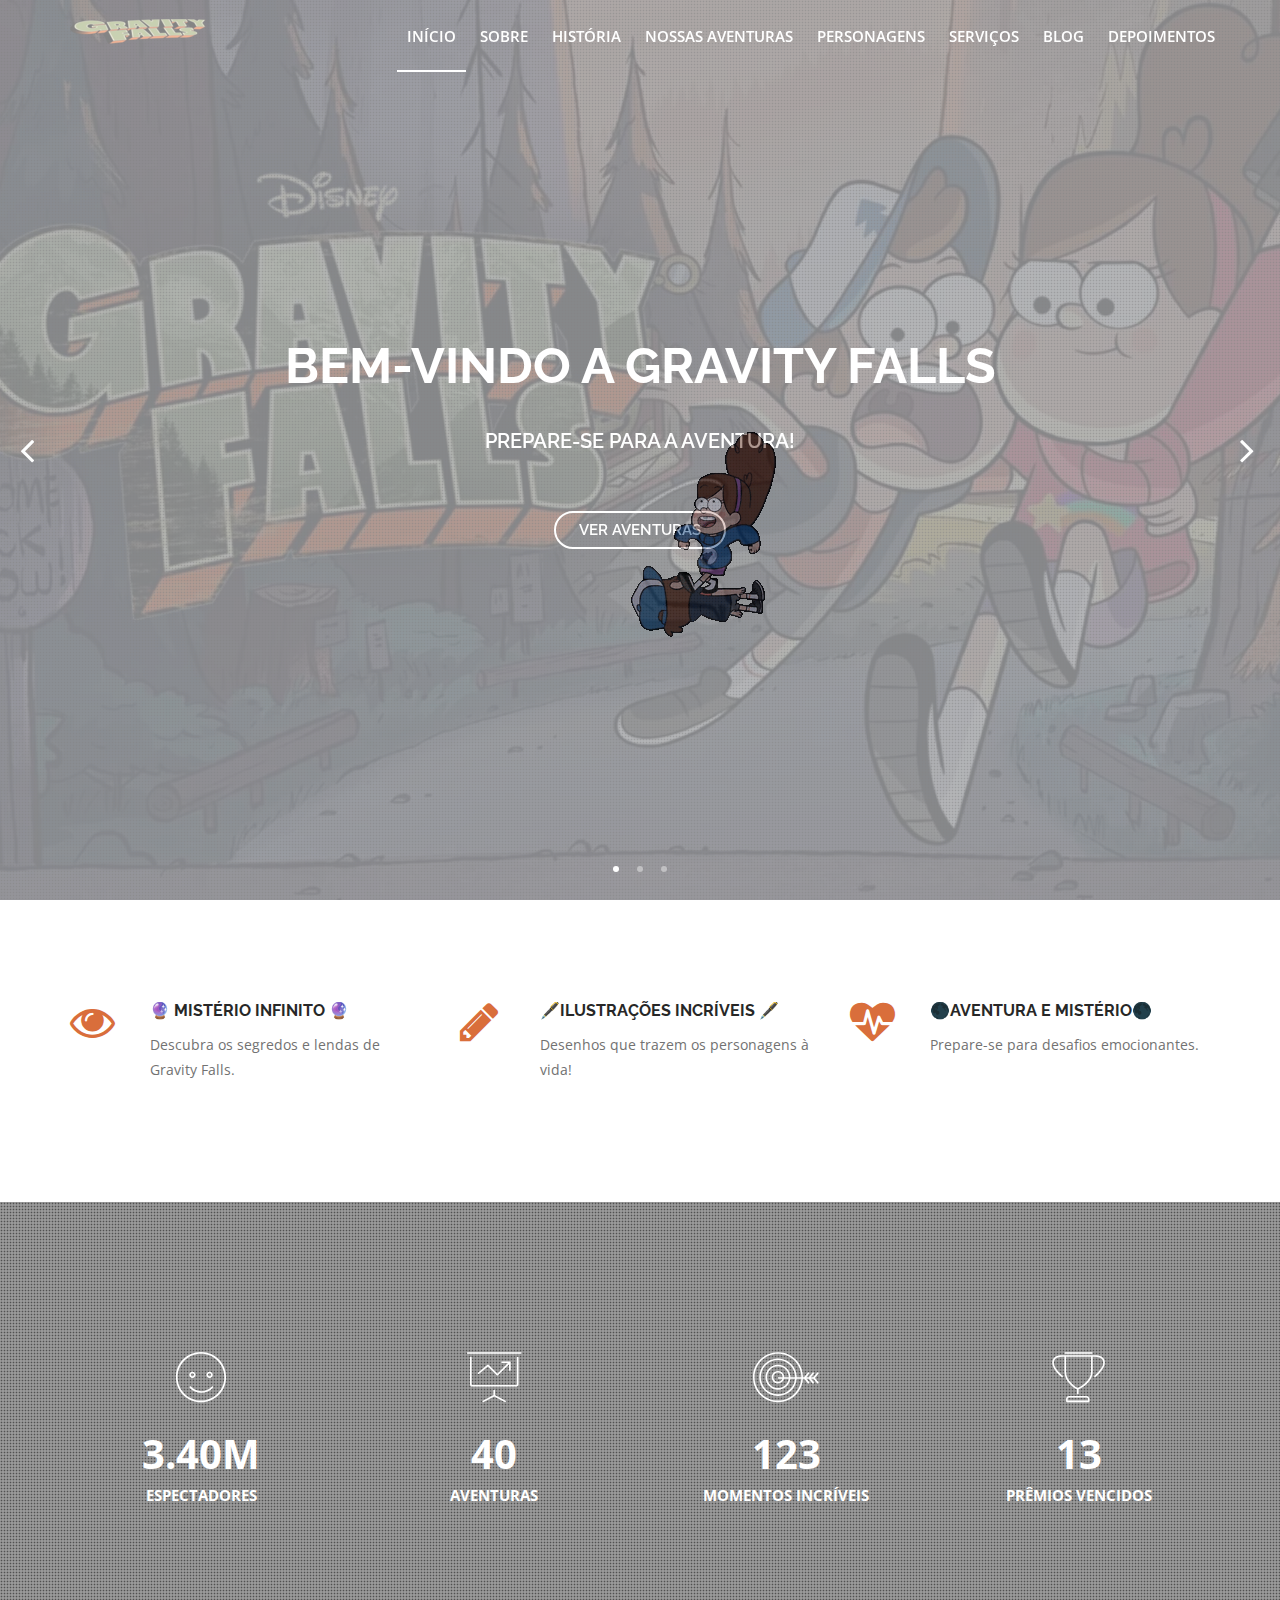
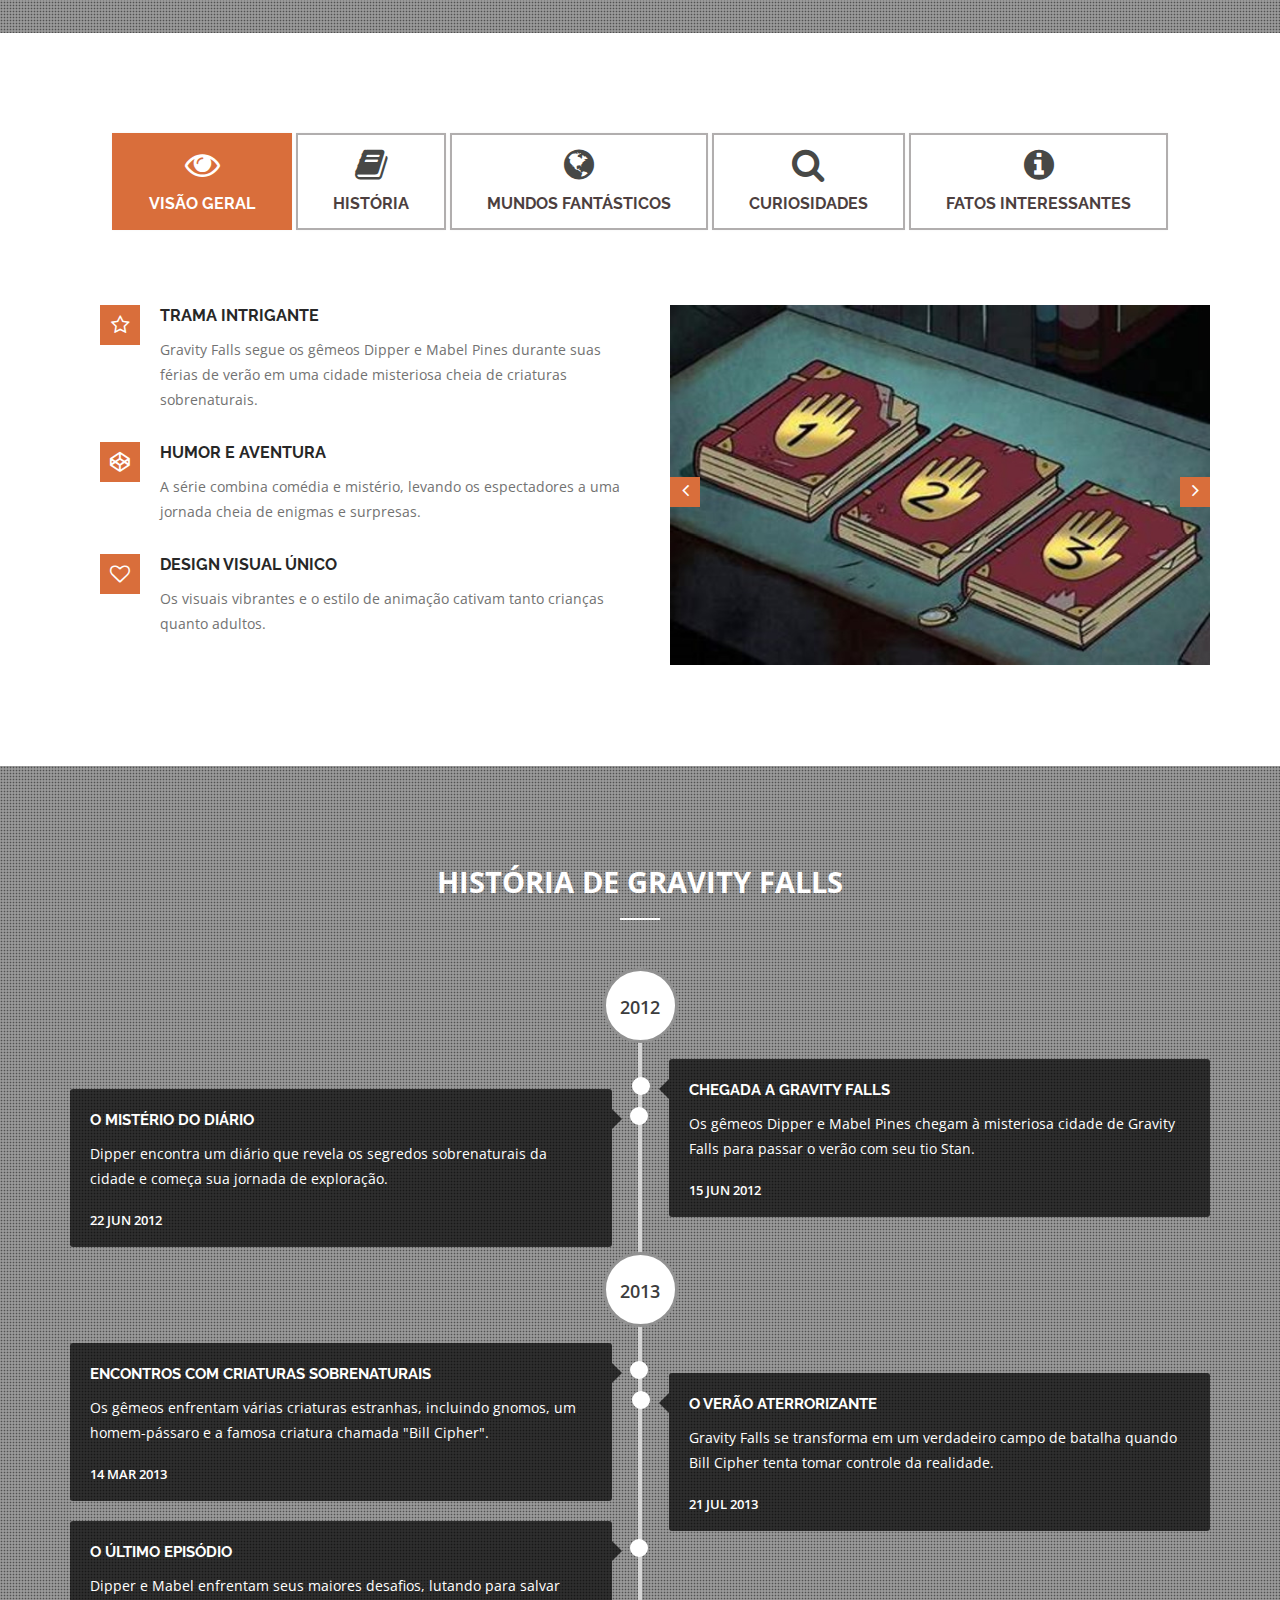
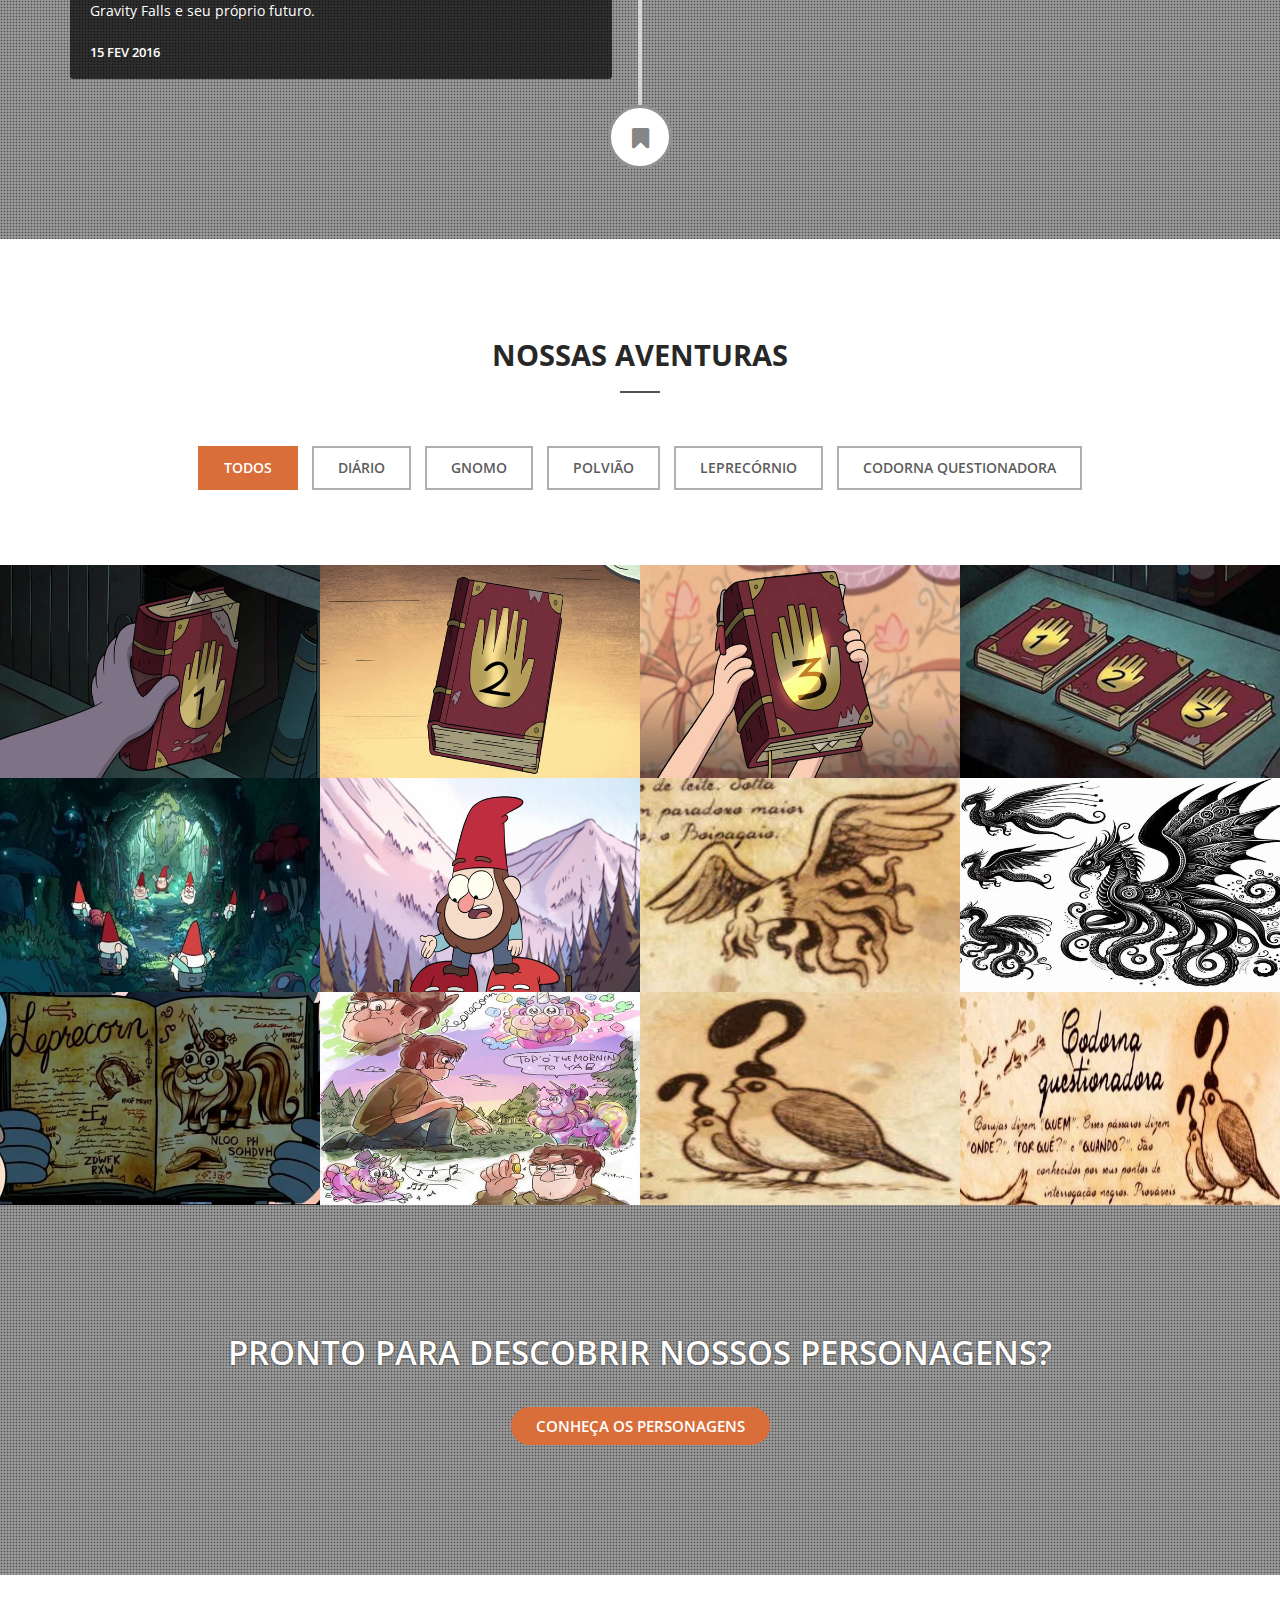
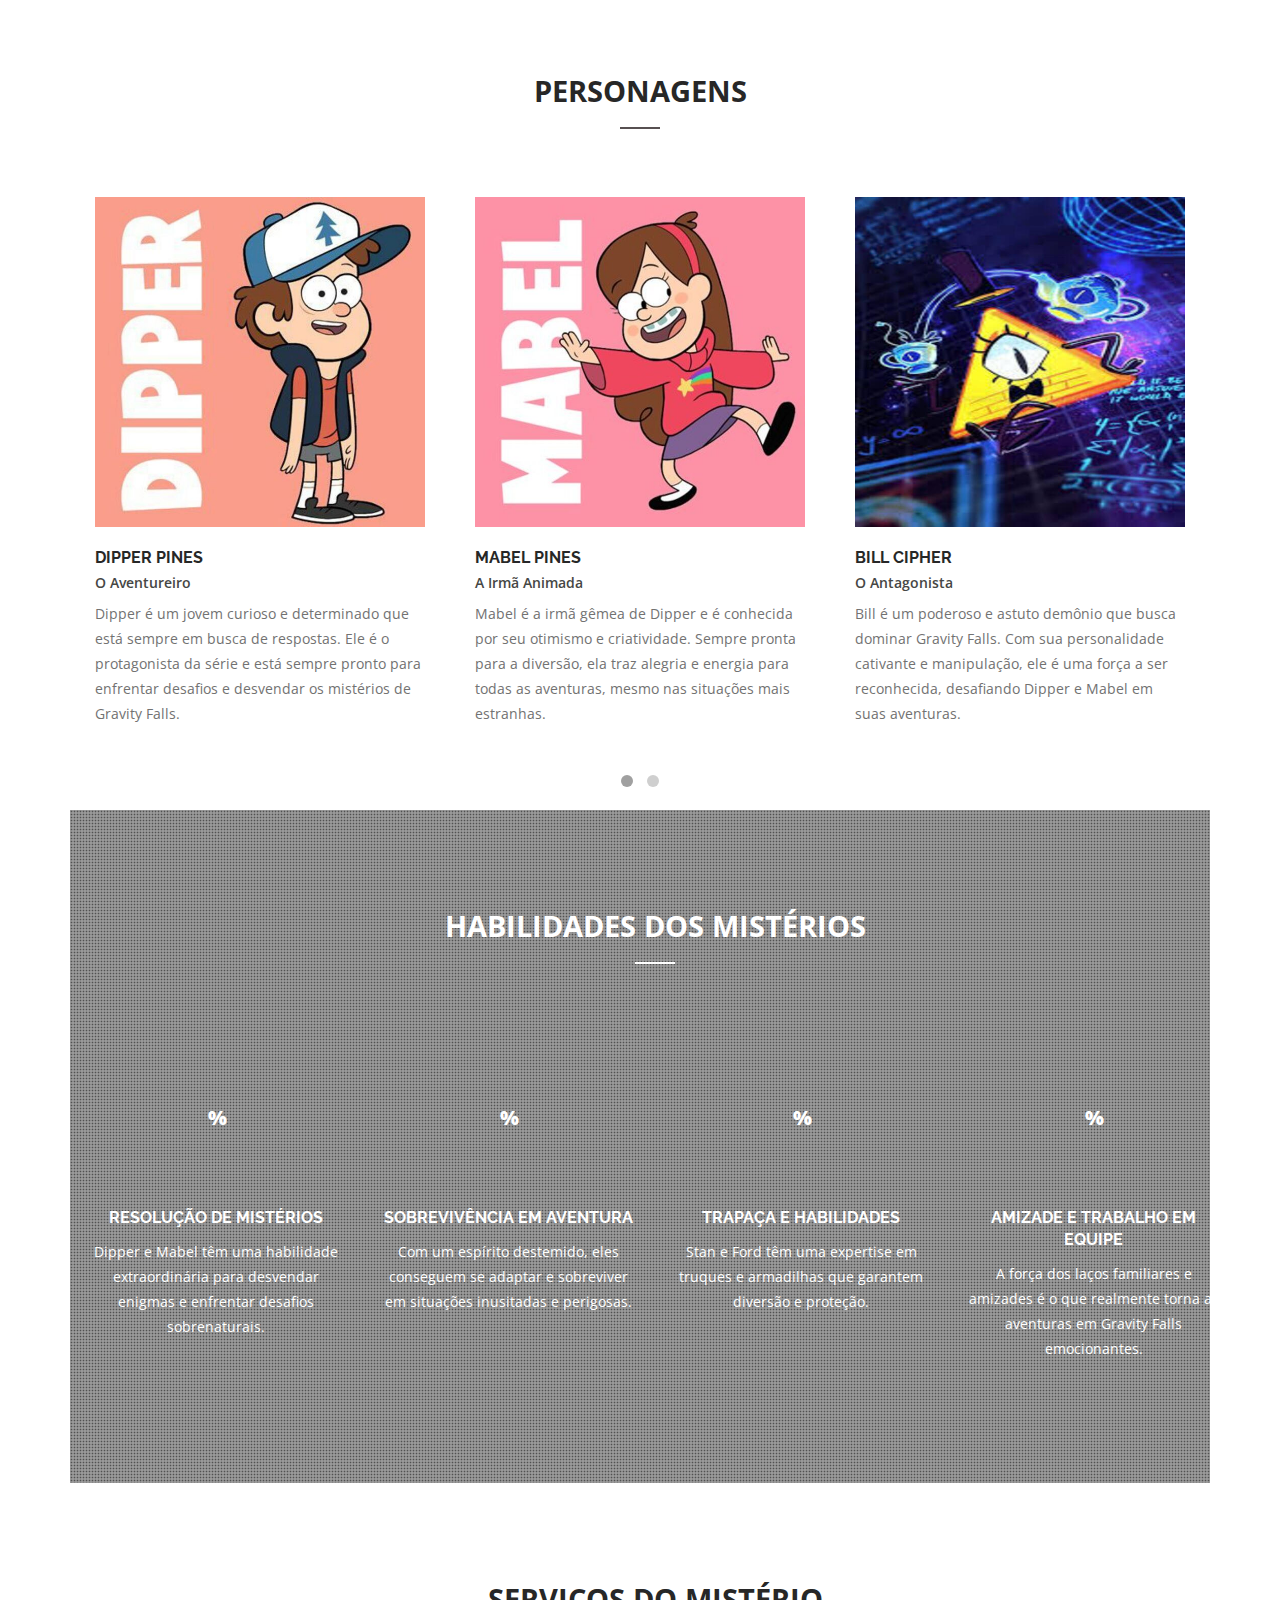
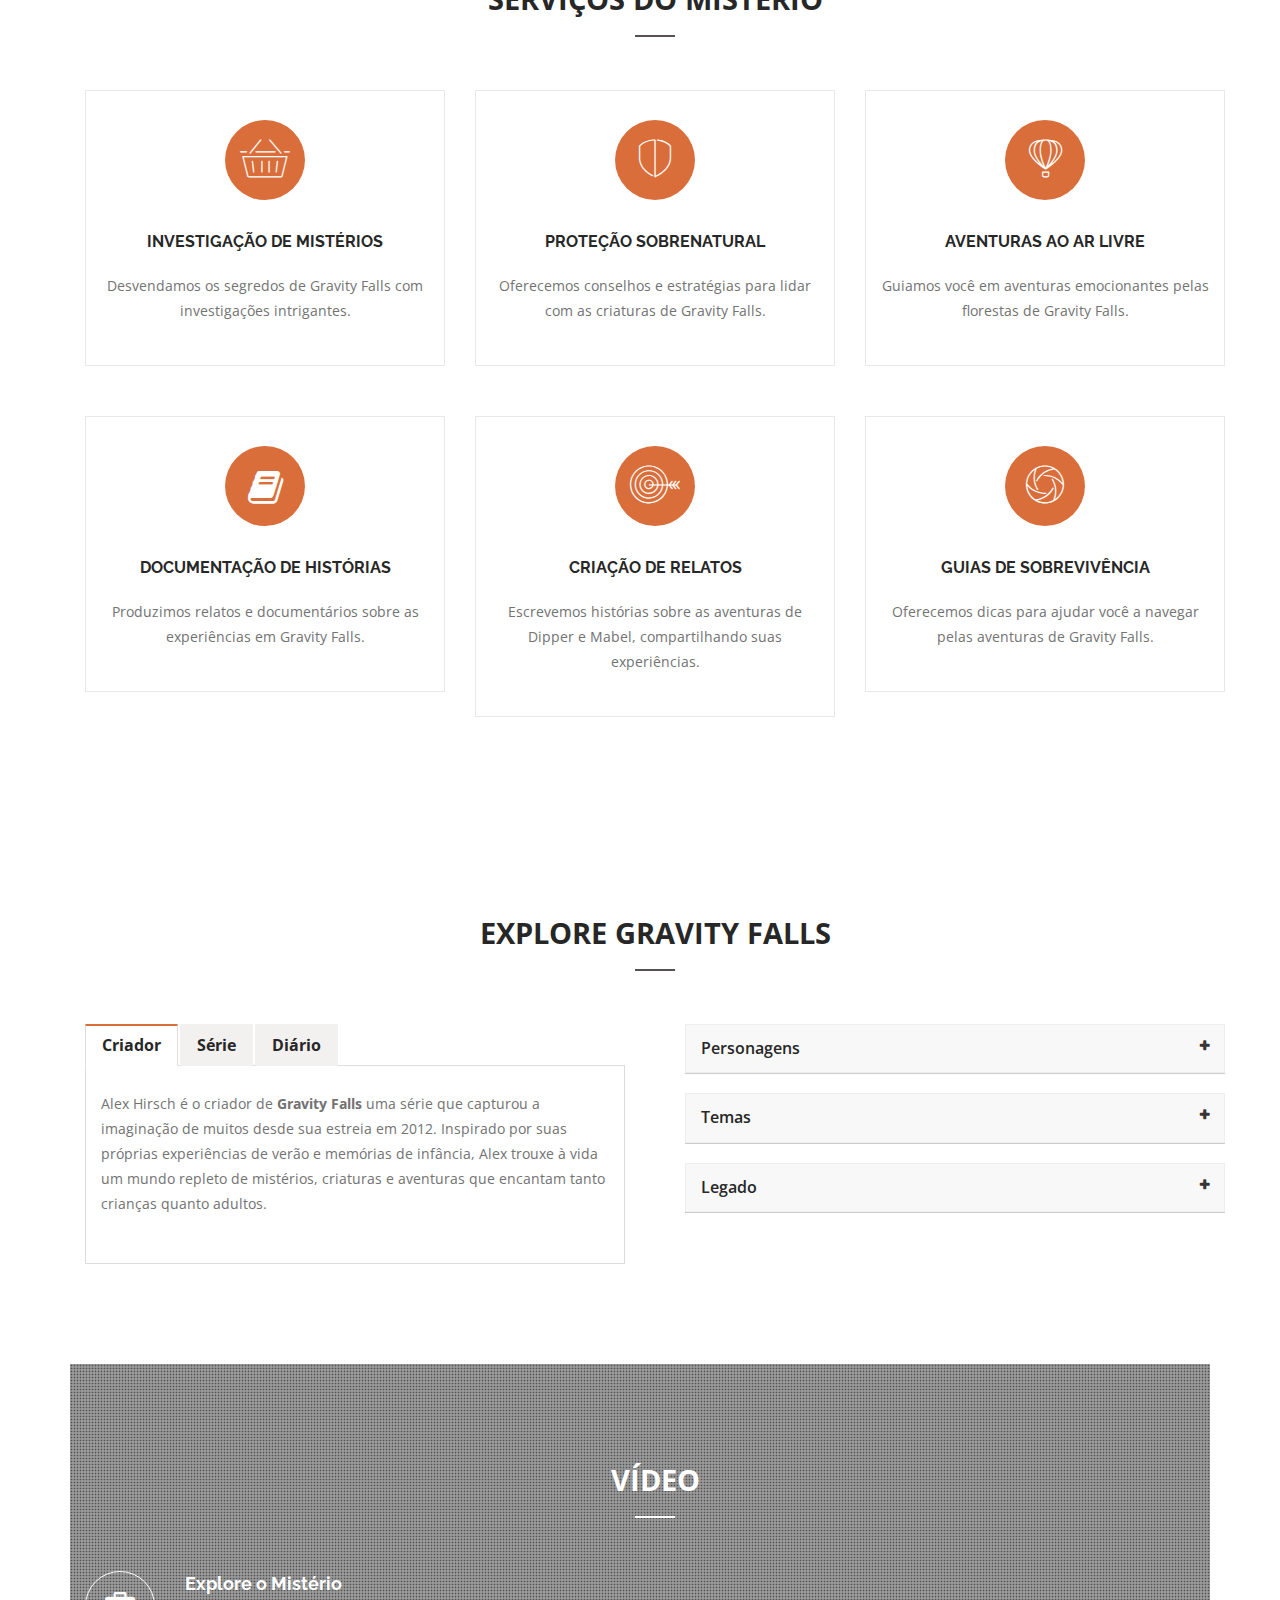
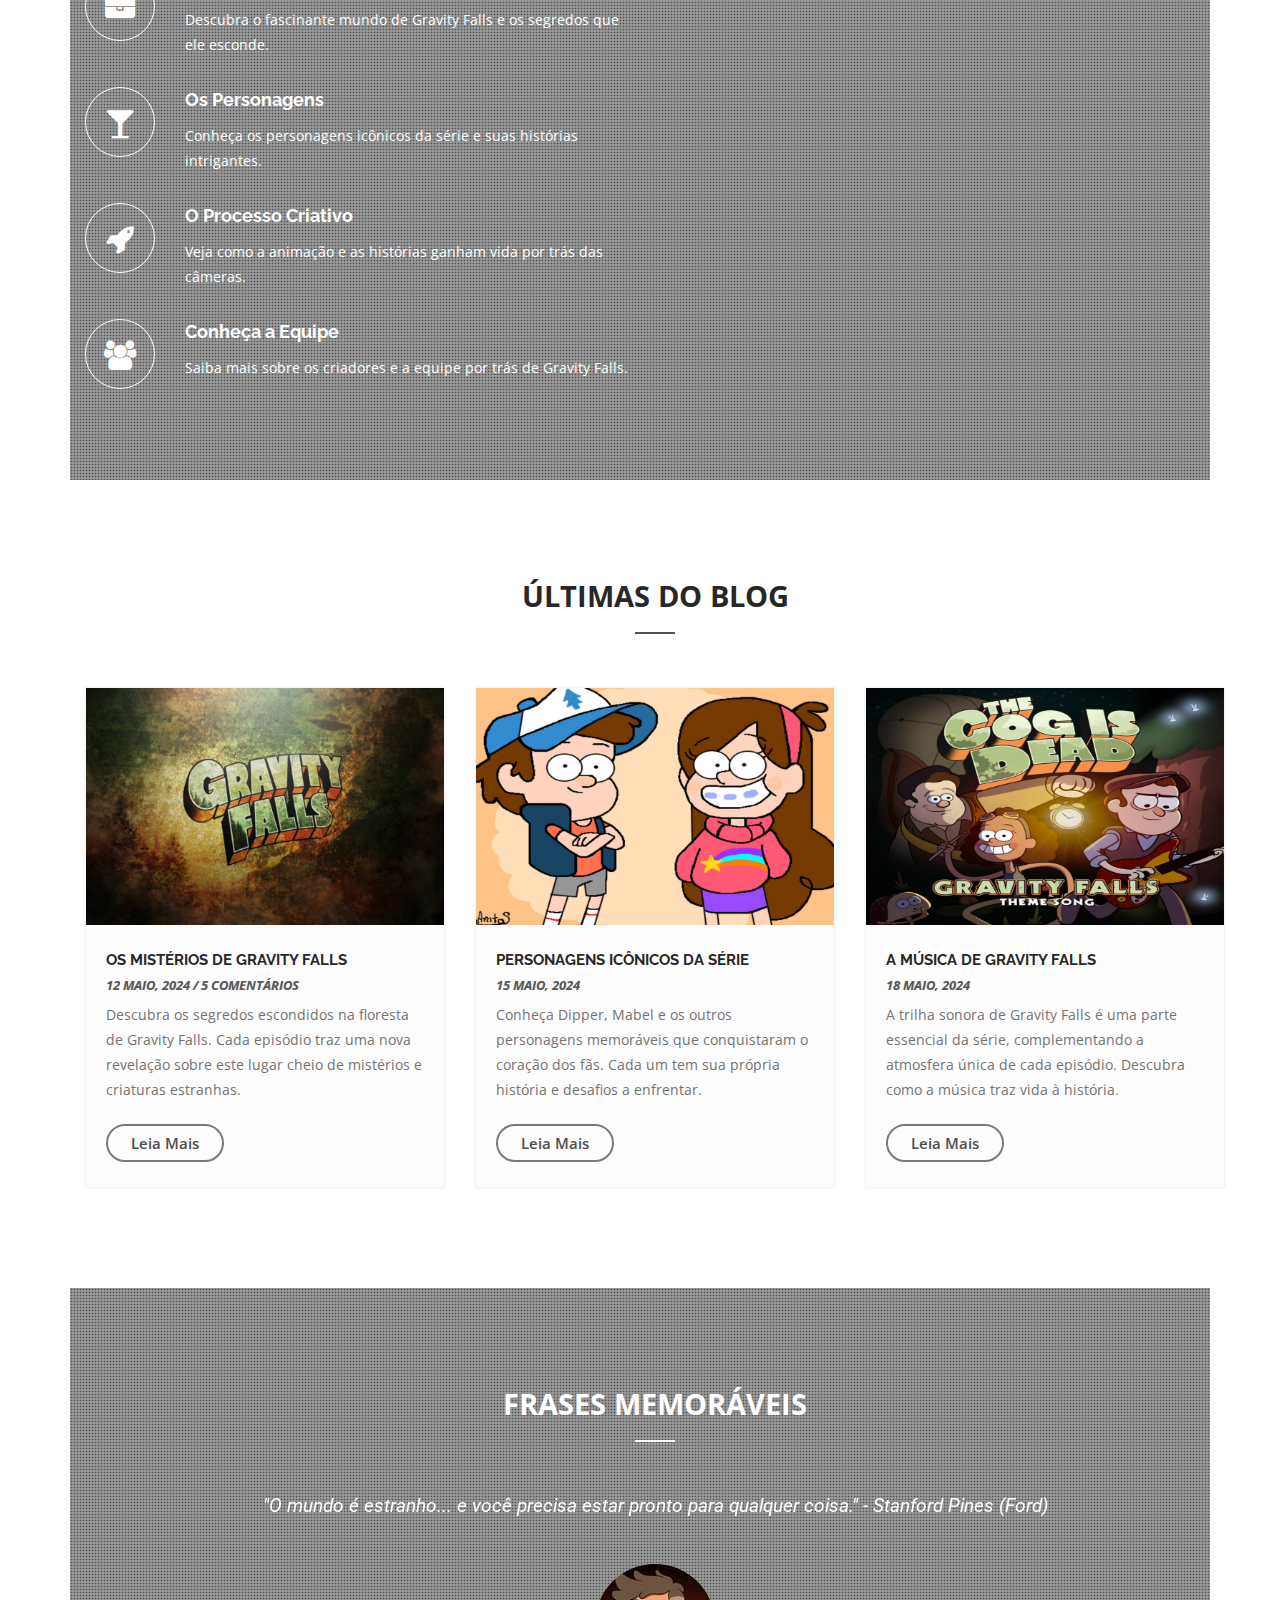
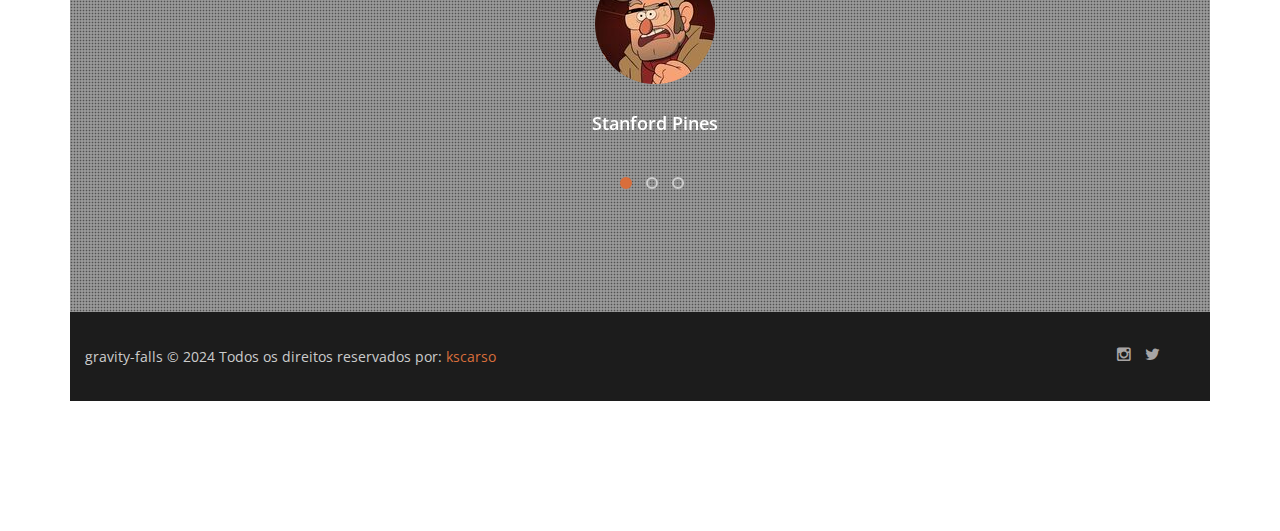
<file: index.html>
<!doctype html>
<html lang="pt-br" class="no-js">
<head>
    <meta charset="utf-8">
    <title>Gravity Falls | Aventura e Mistério</title>
    <meta name="author" content="">
    <meta name="keywords" content="">
    <meta name="description" content="Explore o mistério de Gravity Falls.">
    
    <!-- Mobile Specific Metas -->
    <meta name="viewport" content="width=device-width, initial-scale=1, maximum-scale=1">
    
    <!--styles -->
    <link href="css/bootstrap.min.css" rel="stylesheet">
    <link href="css/font-awesome.css" rel="stylesheet">
    <link href="js/owl-carousel/owl.carousel.css" rel="stylesheet">
    <link href="js/owl-carousel/owl.theme.css" rel="stylesheet">
    <link href="js/owl-carousel/owl.transitions.css" rel="stylesheet">
    <link href="css/magnific-popup.css" rel="stylesheet">
    <link rel="stylesheet" type="text/css" href="css/animate.css" />
    <link rel="stylesheet" href="css/etlinefont.css">
    <link href="css/style.css" type="text/css"  rel="stylesheet"/>
    <link rel="shortcut icon" href="images/icone.ico" type="image/x-icon">
    

    <!-- The HTML5 shim, for IE6-8 support of HTML5 elements -->
    <!--[if lt IE 9]>
    <script src="js/html5shiv.js"></script>
    <script src="js/respond.min.js"></script>
    <![endif]-->
    <link rel="shortcut icon" href="mao.ico" type="image/x-icon">
</head>
<body data-spy="scroll" data-target="#main-menu">

<!--Start Page loader -->
<div id="pageloader">   
    <div class="loader">
        <img src="images/progress.gif" alt='loader' />
    </div>
</div>
<!--End Page loader -->

<!--Start Navigation-->
<header id="header">
    <div class="container">
        <div class="row">
            <div class="col-sm-12">
                <button type="button" class="navbar-toggle collapsed" data-toggle="collapse" data-target="#main-menu">
                    <span class="sr-only">Alternar navegação</span>
                    <span class="fa fa-bars"></span>
                    <span class="icon-bar"></span>
                    <span class="icon-bar"></span>
                </button>
                <!--Start Logo -->
                <div class="logo-nav">
                    <a href="index.html">
                        <img src="images/logo.png" alt="Logo Gravity Falls" />
                    </a>
                </div>
                <!--End Logo -->
                <div class="clear-toggle"></div>
                <div id="main-menu" class="collapse scroll navbar-right">
                    <ul class="nav">
                        <li class="active"> <a href="#home">Início</a> </li>
                        <li> <a href="#about">Sobre</a> </li>
                        <li> <a href="#history">História</a> </li>
                        <li> <a href="#works">Nossas Aventuras</a> </li>
                        <li> <a href="#team">Personagens</a> </li>
                        <li> <a href="#services">Serviços</a> </li>
                        <li> <a href="#blog">Blog</a></li>
                        <li> <a href="#testimonials">Depoimentos</a></li>                        
                    </ul>
                </div><!-- end main-menu -->
            </div>
        </div>
    </div>
</header>
<!--End Navigation-->

<!-- Start Slider  -->
<section id="home" class="home">
    <div class="slider-overlay"></div>
    <div class="flexslider">
        <ul class="slides scroll">
            <li class="first">
                <div class="slider-text-wrapper">  
                    <div class="container">
                        <div class="big">Bem-vindo a Gravity Falls</div>          
                        <div class="small">Prepare-se para a aventura!</div>
                        <a href="#works" class="middle btn btn-white">VER AVENTURAS</a>
                    </div>       
                </div>
                <img src="images/slider/1.jpg" alt="">
            </li>
            <li class="secondary">
                <div class="slider-text-wrapper"> 
                    <div class="container">                       
                        <div class="big">Mistérios e Segredos</div>          
                        <div class="small">Descubra tudo sobre Gravity Falls</div>
                        <a href="#works" class="middle btn btn-white">VER AVENTURAS</a>
                    </div>
                </div>
                <img src="images/slider/2.jpg" alt="">
            </li>
            <li class="third">
                <div class="slider-text-wrapper"> 
                    <div class="container">                              
                        <div class="big">Aventuras Inesquecíveis</div>          
                        <div class="small">Junte-se a Dipper e Mabel!</div>
                        <a href="#works" class="middle btn btn-white">VER AVENTURAS</a>
                    </div>
                </div>
                <img src="images/slider/3.jpg" alt="">
            </li>
        </ul>
    </div>
</section>
<!-- End Slider  -->

<!--Start Features-->
<section id="about" class="section">
    <div class="container">
        <div class="row">
            <!-- Features Icon-->
            <div class="col-md-4">
                <div class="features-icon-box">
                    <div class="features-icon">
                        <i class="fa fa-eye"></i> 
                    </div>
                    <div class="features-info">
                        <h4>🔮 Mistério Infinito 🔮</h4>
                        <p>Descubra os segredos e lendas de Gravity Falls.</p>
                    </div>
                    
                    
                </div>
            </div>
            <!-- Features Icon-->
            <div class="col-md-4">
                <div class="features-icon-box">
                    <div class="features-icon">
                        <i class="fa fa-pencil"></i> 
                    </div>
                    <div class="features-info">
                        <h4>🖋️Ilustrações Incríveis 🖋️</h4>
                        <p>Desenhos que trazem os personagens à vida!</p>
                    </div>
                </div>
            </div>
            <!-- Features Icon-->
            <div class="col-md-4">
                <div class="features-icon-box">
                    <div class="features-icon">
                        <i class="fa fa-heartbeat"></i>
                    </div>
                    <div class="features-info">
                        <h4>🌑Aventura e Mistério🌑</h4>
                        <p>Prepare-se para desafios emocionantes.</p>
                    </div>
                </div>
            </div>
            <!-- Additional features can be added here -->
        </div> <!-- /.row-->
    </div> <!-- /.container-->
</section> 
<!--End Features-->


<!-- Start Facts-->
<section id="facts" class="section parallax">
    <div class="overlay"></div>
    <div class="container">
        <div class="row">
            <div class="col-md-3 col-sm-6 facts-box margin-bottom-30">
                <span><i class="icon-happy"></i></span>
                <h3>3.40m</h3>
                <span>espectadores</span>
            </div>
            <div class="col-md-3 col-sm-6 facts-box margin-bottom-30">
                <span><i class="icon-presentation"></i></span>
                <h3>40</h3>
                <span>Aventuras</span>
            </div>
            <div class="col-md-3 col-sm-6 facts-box margin-bottom-30">
                <span><i class="icon-target"></i></span>
                <h3>123</h3>
                <span>Momentos Incríveis</span>
            </div>
            <div class="col-md-3 col-sm-6 facts-box margin-bottom-30">
                <span><i class="icon-trophy"></i></span>
                <h3>13</h3>
                <span>Prêmios Vencidos</span>
            </div>
        </div> <!-- /.row -->
    </div> <!-- /.container -->
</section>
<!--End Facts-->

 
  <!--Start Section-->
<section class="section">
    <div class="container">
        <div class="row"> 
            <div class="col-md-12">
                <div class="content-tab-1">
                    <ul class="nav">
                        <li class="active">
                            <a aria-expanded="true" href="#tab-content-1" data-toggle="tab">
                            <i class="fa fa-eye"></i> 
                            <h4>Visão Geral</h4>
                            </a>
                            <div class="tab-arrow">
                            </div>
                        </li>

                        <li>
                            <a aria-expanded="true" href="#tab-content-2" data-toggle="tab">
                            <i class="fa fa-book"></i> 
                            <h4>História</h4>
                            </a>
                            <div class="tab-arrow">
                            </div>
                        </li>

                        <li>
                            <a aria-expanded="true" href="#tab-content-3" data-toggle="tab">
                            <i class="fa fa-globe"></i> 
                            <h4>Mundos Fantásticos</h4> 
                            </a>
                            <div class="tab-arrow">
                            </div>
                        </li>

                        <li>
                            <a aria-expanded="true" href="#tab-content-4" data-toggle="tab">
                            <i class="fa fa-search"></i> <!-- Ícone para Curiosidades -->
                            <h4>Curiosidades</h4>
                            </a>
                            <div class="tab-arrow">
                            </div>
                        </li>

                        <li>
                            <a aria-expanded="true" href="#tab-content-5" data-toggle="tab">
                            <i class="fa fa-info-circle"></i> <!-- Ícone para Fatos Interessantes -->
                            <h4>Fatos Interessantes</h4>
                            </a>
                            <div class="tab-arrow">
                            </div>
                        </li>

                    </ul>

                    <div class="tab-content-main">
                        <div class="container">
                            <div class="tab-content">
                                <div class="tab-pane active in" id="tab-content-1">

                                    <!-- Features Icon-->	
                                    <div class="col-md-6 margin-bottom-30">
                                        <div class="tab1-features">
                                            <div class="icon"> <i class="fa fa-star-o"></i> </div>
                                            <div class="info">
                                                <h4>Trama Intrigante</h4>
                                                <p>Gravity Falls segue os gêmeos Dipper e Mabel Pines durante suas férias de verão em uma cidade misteriosa cheia de criaturas sobrenaturais.</p>
                                            </div>
                                        </div>

                                        <div class="tab1-features">
                                            <div class="icon"> <i class="fa fa-codepen"></i> </div>
                                            <div class="info">
                                                <h4>Humor e Aventura</h4>
                                                <p>A série combina comédia e mistério, levando os espectadores a uma jornada cheia de enigmas e surpresas.</p>
                                            </div>
                                        </div>

                                        <div class="tab1-features">
                                            <div class="icon"> <i class="fa fa-heart-o"></i></div>
                                            <div class="info">
                                                <h4>Design Visual Único</h4>
                                                <p>Os visuais vibrantes e o estilo de animação cativam tanto crianças quanto adultos.</p>
                                            </div>
                                        </div>

                                    </div>
                                    <!--End features Icon-->

                                    <!-- Start Carousel-->
                                    <div class="col-md-6">
                                        <div class="tab-carousel">
                                            <div class="item"><img src="images/works/img4.jpg" alt=""></div>
                                            <div class="item"><img src="images/works/img5.jpg" alt=""></div>
                                            <div class="item"><img src="images/works/img6.jpg" alt=""></div>						 
                                        </div>
                                    </div>
                                    <!-- End Carousel-->                                            

                                </div>
                                <!-- End Tab content 1-->

                                <!-- Start Tab content 2-->
                                <div class="tab-pane" id="tab-content-2">

                                    <div class="col-md-4">
                                        <div class="tab2-services-box">
                                            <div class="media">
                                                <img src="images/miste.jpg" alt="services"/>
                                            </div>

                                            <div class="services-info">
                                                <h4>O Mistério de Gravity Falls</h4>
                                                <p>A série explora mistérios e lendas da cidade, revelando segredos que os personagens devem desvendar.</p>
                                            </div>

                                        </div>
                                    </div>

                                    <div class="col-md-4">
                                        <div class="tab2-services-box">
                                            <div class="media">
                                                <img src="images/circbill.jpg" alt="services"/>
                                            </div>

                                            <div class="services-info">
                                                <h4>História de Mistério</h4>
                                                <p>Além de Dipper e Mabel, a série apresenta personagens únicos como Grunkle Stan e o intrigante Bill Cipher.</p>
                                            </div>

                                        </div>
                                    </div>

                                    <div class="col-md-4">
                                        <div class="tab2-services-box">
                                            <div class="media">
                                                <img src="images/cabana.jpg" alt="services"/>
                                            </div>

                                            <div class="services-info">
                                                <h4>Um Impacto Duradouro</h4>
                                                <p>Gravity Falls deixou uma marca na cultura pop, gerando uma base de fãs dedicada e produtos relacionados.</p>
                                            </div>

                                        </div>
                                    </div> 

                                </div>
                                
                                <div class="tab-pane" id="tab-content-3">
                                    
                                    <div class="features-tab3">
                                        
                                        <!--Start Features Left-->
                                        <div class="col-md-4">
                                            <div class="features-left m-bot-30">
                                                <!--Features Item #1-->
                                                <div class="features-item">
                                                    <div class="features-icon"> <i class="fa fa-globe"></i> </div>
                                                    <div class="features-info">
                                                       <h4>A Cidade Mágica</h4>
                                                       <p>Gravity Falls é uma cidade cheia de segredos e magia, onde a realidade e o sobrenatural se entrelaçam.</p>
                                                    </div>
                                                </div>
                                                
                                                <!--Features Item #2-->
                                                <div class="features-item">
                                                    <div class="features-icon"> <i class="fa fa-trophy"></i> </div>
                                                    <div class="features-info">
                                                       <h4>Amizade e Coragem</h4>
                                                       <p>A série retrata a importância da amizade e como enfrentar desafios juntos pode fortalecer os laços.</p>
                                                    </div>
                                                </div>

                                                <!--Features Item #3-->
                                                <div class="features-item">
                                                    <div class="features-icon"> <i class="fa fa-tag"></i> </div>
                                                    <div class="features-info">
                                                       <h4>Descoberta Pessoal</h4>
                                                       <p>Os personagens passam por jornadas de autodescoberta enquanto exploram os mistérios de Gravity Falls.</p>
                                                    </div>
                                                </div>
                                                
                                            </div>
                                         </div>
                                       <!--End Features Left--> 
                                       
                                       <!--Start Features Image-->
                                       <div class="col-md-4 hidden-xs m-bot-30">
                                            <img src="images/l3.png" alt="Features Image" />
                                       </div>
                                       <!--End Features Image-->
                                       
                                       <!--Start Features Right-->
                                       <div class="col-md-4">
                                           <div class="features-right m-bot-30">
                                             <!--Features Item #1-->
                                            <div class="features-item">
                                                <div class="features-icon"> <i class="fa fa-eyedropper"></i> </div>
                                                <div class="features-info">
                                                   <h4>Conflitos Místicos</h4>
                                                   <p>Os personagens enfrentam seres sobrenaturais e desafios que testam sua coragem e determinação.</p>
                                                </div>
                                            </div>

                                            <!--Features Item #2-->
                                            <div class="features-item">
                                                <div class="features-icon"> <i class="fa fa-search-plus"></i> </div>
                                                <div class="features-info">
                                                   <h4>Relações Complexas</h4>
                                                   <p>A dinâmica entre os personagens é rica e complexa, refletindo suas personalidades únicas.</p>
                                                </div>
                                            </div>

                                            <!--Features Item #3-->
                                            <div class="features-item">
                                                <div class="features-icon"> <i class="fa fa-send-o"></i> </div>
                                                <div class="features-info">
                                                   <h4>Uma Nova Geração</h4>
                                                   <p>Gravity Falls inspira novas gerações a explorar a criatividade e o mundo da animação.</p>
                                                </div>
                                            </div>
                                         </div>
                                       </div>
                                       <!--End Features Right-->

                                   </div>
                                </div>
                                <!-- End Tab content 3-->
                                
                                <div class="tab-pane" id="tab-content-4">
                                    
                                    <div class="tab-content-4">
                                        
                                        <div class="col-md-3">
                                            <div class="tab4-services-box">
                                                <div class="icon"><i class="fa fa-compass"></i> </div>
                                                <div class="info">
                                                    <h4>Aventura Sobrenatural</h4>
                                                    <p>A série é repleta de aventuras sobrenaturais que mantêm os espectadores intrigados.</p>
                                                </div>
                                            </div>
                                        </div>
                                        <div class="col-md-3">
                                            <div class="tab4-services-box">
                                                <div class="icon"><i class="fa fa-globe"></i> </div>
                                                <div class="info">
                                                    <h4>Criação do Mundo</h4>
                                                    <p>Alex Hirsch criou um universo rico, repleto de criaturas únicas e enredos cativantes.</p>
                                                </div>
                                            </div>
                                        </div>
                                        <div class="col-md-3">
                                            <div class="tab4-services-box">
                                                <div class="icon"><i class="fa fa-users"></i> </div>
                                                <div class="info">
                                                    <h4>Uma Base de Fãs Dedicada</h4>
                                                    <p>Gravity Falls conquistou uma base de fãs leal, que ainda discute teorias e interpretações da série.</p>
                                                </div>
                                            </div>
                                        </div>
                                        <div class="col-md-3">
                                            <div class="tab4-services-box">
                                                <div class="icon"><i class="fa fa-archive"></i> </div>
                                                <div class="info">
                                                    <h4>Legado Duradouro</h4>
                                                    <p>A série continua a influenciar a animação e a narrativa de outras produções até hoje.</p>
                                                </div>
                                            </div>
                                        </div>

                                    </div> 
                                    
                                </div>

                                <div class="tab-pane" id="tab-content-5">
                                    
                                    <div class="tab-content-5">
                                        
                                        <div class="col-md-4">
                                            <div class="tab5-curiosities-box">
                                                <h4>Origem da Série</h4>
                                                <p>Gravity Falls foi criada por Alex Hirsch e estreou em 2012 no Disney Channel.</p>
                                            </div>
                                        </div>
                                        <div class="col-md-4">
                                            <div class="tab5-curiosities-box">
                                                <h4>Referências a Cultura Pop</h4>
                                                <p>A série faz várias referências a filmes, livros e cultura pop, tornando-a rica em conteúdo.</p>
                                            </div>
                                        </div>
                                        <div class="col-md-4">
                                            <div class="tab5-curiosities-box">
                                                <h4>Segunda Temporada</h4>
                                                <p>A segunda temporada apresenta mais mistérios e uma narrativa mais complexa.</p>
                                            </div>
                                        </div>
                                        
                                    </div> 
                                    
                                </div>
                            </div>
                        </div>
                    </div>
                </div> 
            </div> 
        </div> 
    </div>
</section>
<!--End Section-->

  
   
     <!--Start History-->
<section id="history" class="section parallax">
    <div class="overlay"></div>
    <div class="container">
        
        <div class="title-box text-center white">
            <h2 class="title">História de Gravity Falls</h2>
        </div>
        
        <!-- History Timeline -->
        <ul class="timeline list-unstyled">
            
            <li class="year">2012</li>
            <!--History Item -->
            <li class="timeline-item">
                <h4>Chegada a Gravity Falls</h4>
                <p>Os gêmeos Dipper e Mabel Pines chegam à misteriosa cidade de Gravity Falls para passar o verão com seu tio Stan.</p>
                <span> 15 JUN 2012</span>
            </li>
            <!-- End Item -->
            
            <!--History Item -->
            <li class="timeline-item">
                <h4>O Mistério do Diário</h4>
                <p>Dipper encontra um diário que revela os segredos sobrenaturais da cidade e começa sua jornada de exploração.</p>
                <span> 22 JUN 2012</span>
            </li>
            <!-- End Item -->
            
            <!-- History Year -->
            <li class="year">2013</li>
            
            <!--History Item -->
            <li class="timeline-item">
                <h4>Encontros com Criaturas Sobrenaturais</h4>
                <p>Os gêmeos enfrentam várias criaturas estranhas, incluindo gnomos, um homem-pássaro e a famosa criatura chamada "Bill Cipher".</p>
                <span> 14 MAR 2013</span>
            </li>
            <!-- End Item -->
            
            <!--History Item -->
            <li class="timeline-item">
                <h4>O Verão Aterrorizante</h4>
                <p>Gravity Falls se transforma em um verdadeiro campo de batalha quando Bill Cipher tenta tomar controle da realidade.</p>
                <span> 21 JUL 2013</span>
            </li>
            <!-- End Item -->
            
            <!--History Item -->
            <li class="timeline-item">
                <h4>O Último Episódio</h4>
                <p>Dipper e Mabel enfrentam seus maiores desafios, lutando para salvar Gravity Falls e seu próprio futuro.</p>
                <span> 15 FEV 2016</span>
            </li>
            <!-- End Item -->
            
            <li class="clear"></li>
            
            <li class="end-icon fa fa-bookmark"></li>
        </ul>
       <!-- End History Timeline -->
       
   </div> <!--/.container-->
</section>
<!--End History-->

   

   <!--Start portfolio-->
   <section id="works" class="section">
				<!-- Filtering -->
                  <div class="title-box text-center">
                    <h2 class="title">Nossas Aventuras</h2>
                 </div>


					<div class=" col-md-12 text-center">
						<!-- Filtering -->
						<ul class="filtering">
                            <li class="filter" data-filter="all">Todos</li>
                            <li class="filter" data-filter="diario">Diário</li>
                            <li class="filter" data-filter="gnomo">Gnomo</li>
                            <li class="filter" data-filter=" Pol"> Polvião</li>
                            <li class="filter" data-filter="Lepre">Leprecórnio</li> 
                            <li class="filter" data-filter="codorna">Codorna questionadora
                            </li> 
                        </ul>
                        
					</div>
                
                    <div class="work-main">
                        <!-- Work Grid -->
                        <ul class="work-grid">
                            <!-- Work Item Diário 1 -->
                            <li class="work-item thumnail-img mix diario">
                                <div class="work-image">
                                    <img src="images/works/img1.jpg" alt="thumbnail">
                                    <!-- Hover link -->
                                    <div class="hover-link">
                                        <a href="single-work.html">
                                            <i class="fa fa-link"></i>
                                        </a>
                                        <a href="images/works/img1.jpg" class="popup-image">
                                            <i class="fa fa-plus"></i>
                                        </a>
                                    </div>
                                    <!-- End link -->
                                    <!-- Hover Caption -->
                                    <div class="work-caption">
                                        <h4>Diário 1</h4>
                                        <p>Registro de um dia especial</p>
                                    </div>
                                    <!-- End Caption -->
                                </div> <!-- /.work-image-->
                            </li> 
                            <!-- End Work Item -->
                    
                            <!-- Work Item Diário 2 -->
                            <li class="work-item thumnail-img mix diario">
                                <div class="work-image">
                                    <img src="images/works/img2.jpg" alt="thumbnail">
                                    <!-- Hover link -->
                                    <div class="hover-link">
                                        <a href="single-work.html">
                                            <i class="fa fa-link"></i>
                                        </a>
                                        <a href="images/works/img2.jpg" class="popup-image">
                                            <i class="fa fa-plus"></i>
                                        </a>
                                    </div>
                                    <!-- End link -->
                                    <!-- Hover Caption -->
                                    <div class="work-caption">
                                        <h4>Diário 2</h4>
                                        <p>Um momento de reflexão</p>
                                    </div>
                                    <!-- End Caption -->
                                </div> <!-- /.work-image-->
                            </li> 
                            <!-- End Work Item -->
                    
                            <!-- Work Item Diário 3 -->
                            <li class="work-item thumnail-img mix diario">
                                <div class="work-image">
                                    <img src="images/works/img3.jpg" alt="thumbnail">
                                    <!-- Hover link -->
                                    <div class="hover-link">
                                        <a href="single-work.html">
                                            <i class="fa fa-link"></i>
                                        </a>
                                        <a href="images/works/img3.jpg" class="popup-image">
                                            <i class="fa fa-plus"></i>
                                        </a>
                                    </div>
                                    <!-- End link -->
                                    <!-- Hover Caption -->
                                    <div class="work-caption">
                                        <h4>Diário 3</h4>
                                        <p>Um dia para lembrar</p>
                                    </div>
                                    <!-- End Caption -->
                                </div> <!-- /.work-image-->
                            </li> 
                            <!-- End Work Item -->
                    
                            <!-- Work Item (Foto dos 3 diários) -->
                            <li class="work-item thumnail-img mix diario">
                                <div class="work-image">
                                    <img src="images/works/img4.jpg" alt="thumbnail">
                                    <!-- Hover link -->
                                    <div class="hover-link">
                                        <a href="single-work.html">
                                            <i class="fa fa-link"></i>
                                        </a>
                                        <a href="images/works/img4.jpg" class="popup-image">
                                            <i class="fa fa-plus"></i>
                                        </a>
                                    </div>
                                    <!-- End link -->
                                    <!-- Hover Caption -->
                                    <div class="work-caption">
                                        <h4>Memórias em Conjunto</h4>
                                        <p>Uma coleção de momentos</p>
                                    </div>
                                    <!-- End Caption -->
                                </div> <!-- /.work-image-->
                            </li> 
                            <!-- End Work Item -->
                    
                            <!-- Work Item Gnomo 1 -->
                            <li class="work-item thumnail-img mix gnomo">
                                <div class="work-image">
                                    <img src="images/works/img5.jpg" alt="thumbnail">
                                    <!-- Hover link -->
                                    <div class="hover-link">
                                        <a href="single-work.html">
                                            <i class="fa fa-link"></i>
                                        </a>
                                        <a href="images/works/img5.jpg" class="popup-image">
                                            <i class="fa fa-plus"></i>
                                        </a>
                                    </div>
                                    <!-- End link -->
                                    <!-- Hover Caption -->
                                    <div class="work-caption">
                                        <h4>Gnomo Aventureiro</h4>
                                        <p>A vida no bosque</p>
                                    </div>
                                    <!-- End Caption -->
                                </div> <!-- /.work-image-->
                            </li> 
                            <!-- End Work Item -->
                    
                            <!-- Work Item Gnomo 2 -->
                            <li class="work-item thumnail-img mix gnomo">
                                <div class="work-image">
                                    <img src="images/works/img6.jpg" alt="thumbnail">
                                    <!-- Hover link -->
                                    <div class="hover-link">
                                        <a href="single-work.html">
                                            <i class="fa fa-link"></i>
                                        </a>
                                        <a href="images/works/img6.jpg" class="popup-image">
                                            <i class="fa fa-plus"></i>
                                        </a>
                                    </div>
                                    <!-- End link -->
                                    <!-- Hover Caption -->
                                    <div class="work-caption">
                                        <h4>Gnomo Curioso</h4>
                                        <p>Descobrindo novos lugares</p>
                                    </div>
                                    <!-- End Caption -->
                                </div> <!-- /.work-image-->
                            </li> 
                            <!-- End Work Item -->
                    
                            <!-- Work Item Polvião 1 -->
                            <li class="work-item thumnail-img mix Pol">
                                <div class="work-image">
                                    <img src="images/works/img7.jpg" alt="thumbnail">
                                    <!-- Hover link -->
                                    <div class="hover-link">
                                        <a href="single-work.html">
                                            <i class="fa fa-link"></i>
                                        </a>
                                        <a href="images/works/img7.jpg" class="popup-image">
                                            <i class="fa fa-plus"></i>
                                        </a>
                                    </div>
                                    <!-- End link -->
                                    <!-- Hover Caption -->
                                    <div class="work-caption">
                                        <h4>Polvião I</h4>
                                        <p>O guardião da floresta</p>
                                    </div>
                                    <!-- End Caption -->
                                </div> <!-- /.work-image-->
                            </li> 
                            <!-- End Work Item -->
                    
                            <!-- Work Item Polvião 2 -->
                            <li class="work-item thumnail-img mix Pol">
                                <div class="work-image">
                                    <img src="images/works/img8.jpg" alt="thumbnail">
                                    <!-- Hover link -->
                                    <div class="hover-link">
                                        <a href="single-work.html">
                                            <i class="fa fa-link"></i>
                                        </a>
                                        <a href="images/works/img8.jpg" class="popup-image">
                                            <i class="fa fa-plus"></i>
                                        </a>
                                    </div>
                                    <!-- End link -->
                                    <!-- Hover Caption -->
                                    <div class="work-caption">
                                        <h4>Polvião II</h4>
                                        <p>Uma jornada mágica</p>
                                    </div>
                                    <!-- End Caption -->
                                </div> <!-- /.work-image-->
                            </li> 
                            <!-- End Work Item -->
                    
                            <!-- Work Item Lepre 1 -->
                            <li class="work-item thumnail-img mix Lepre">
                                <div class="work-image">
                                    <img src="images/works/img9.jpg" alt="thumbnail">
                                    <!-- Hover link -->
                                    <div class="hover-link">
                                        <a href="single-work.html">
                                            <i class="fa fa-link"></i>
                                        </a>
                                        <a href="images/works/img9.jpg" class="popup-image">
                                            <i class="fa fa-plus"></i>
                                        </a>
                                    </div>
                                    <!-- End link -->
                                    <!-- Hover Caption -->
                                    <div class="work-caption">
                                        <h4>Lepre Mágico</h4>
                                        <p>Um encontro inusitado</p>
                                    </div>
                                    <!-- End Caption -->
                                </div> <!-- /.work-image-->
                            </li> 
                            <!-- End Work Item -->
                    
                            <!-- Work Item Lepre 2 -->
                            <li class="work-item thumnail-img mix Lepre">
                                <div class="work-image">
                                    <img src="images/works/img10.jpg" alt="thumbnail">
                                    <!-- Hover link -->
                                    <div class="hover-link">
                                        <a href="single-work.html">
                                            <i class="fa fa-link"></i>
                                        </a>
                                        <a href="images/works/img10.jpg" class="popup-image">
                                            <i class="fa fa-plus"></i>
                                        </a>
                                    </div>
                                    <!-- End link -->
                                    <!-- Hover Caption -->
                                    <div class="work-caption">
                                        <h4>Lepre da Sorte</h4>
                                        <p>Histórias da floresta</p>
                                    </div>
                                    <!-- End Caption -->
                                </div> <!-- /.work-image-->
                            </li> 
                            <!-- End Work Item -->
                    
                           <!-- Work Item Codorna 1 -->
                            <li class="work-item thumnail-img mix codorna">
                                <div class="work-image">
                                    <img src="images/works/img11.jpg" alt="thumbnail">
                                    <!-- Hover link -->
                                    <div class="hover-link">
                                        <a href="single-work.html">
                                            <i class="fa fa-link"></i>
                                        </a>
                                        <a href="images/works/img11.jpg" class="popup-image">
                                            <i class="fa fa-plus"></i>
                                        </a>
                                    </div>
                                    <!-- End link -->
                                    <!-- Hover Caption -->
                                    <div class="work-caption">
                                        <h4>Codorna Questionadora</h4>
                                        <p>Explorando o desconhecido</p>
                                    </div>
                                    <!-- End Caption -->
                                </div> <!-- /.work-image-->
                            </li> 
                            <!-- End Work Item -->

                            <!-- Work Item Codorna 2 -->
                            <li class="work-item thumnail-img mix codorna">
                                <div class="work-image">
                                    <img src="images/works/img12.jpg" alt="thumbnail">
                                    <!-- Hover link -->
                                    <div class="hover-link">
                                        <a href="single-work.html">
                                            <i class="fa fa-link"></i>
                                        </a>
                                        <a href="images/works/img12.jpg" class="popup-image">
                                            <i class="fa fa-plus"></i>
                                        </a>
                                    </div>
                                    <!-- End link -->
                                    <!-- Hover Caption -->
                                    <div class="work-caption">
                                        <h4>Codorna Curiosa</h4>
                                        <p>Questionando o mundo ao redor</p>
                                    </div>
                                    <!-- End Caption -->
                                </div> <!-- /.work-image-->
                            </li> 
                    <!-- End Work Item -->

                        </ul> <!-- /.work-grid -->
                    </div> <!-- /.work-main -->
                </section>
                <!--End portfolio-->
 
 
   <!-- Start Call To Action -->
<section id="cta" class="parallax">
    <div class="overlay"></div>
    <div class="container">
        <div class="row text-center">
            <h2>Pronto para descobrir nossos personagens?</h2>
            
            <a href="#per" class="btn btn-green">CONHEÇA OS PERSONAGENS</a>
        </div>
    </div>
</section>
<!-- End Call To Action -->

   
   
    
  <!--Start Team-->
  <section id="team" class="section">
		<div class="container">
            <div class="row">
                    
             <div class="title-box text-center">
                <h2 class="title" id="per">personagens</h2>
             </div>
              
             </div>
			
                <!-- Team -->
<div class="team-items team-carousel">
    <!-- Team Member #1 -->
    <div class="item">
        <img src="images/team/dipper.jpg" alt="" />
        <h4>Dipper Pines</h4>
        <h5>O Aventureiro</h5>
        <p>Dipper é um jovem curioso e determinado que está sempre em busca de respostas. Ele é o protagonista da série e está sempre pronto para enfrentar desafios e desvendar os mistérios de Gravity Falls.</p>
    </div>
    <!-- End Member -->

    <!-- Team Member #2 -->
    <div class="item">
        <img src="images/team/mabel.jpg" alt="" />
        <h4>Mabel Pines</h4>
        <h5>A Irmã Animada</h5>
        <p>Mabel é a irmã gêmea de Dipper e é conhecida por seu otimismo e criatividade. Sempre pronta para a diversão, ela traz alegria e energia para todas as aventuras, mesmo nas situações mais estranhas.</p>
    </div>
    <!-- End Member -->

    <!-- Team Member #3 -->
    <div class="item">
        <img src="images/team/bill.jpg" alt="" />
        <h4>Bill Cipher</h4>
        <h5>O Antagonista</h5>
        <p>Bill é um poderoso e astuto demônio que busca dominar Gravity Falls. Com sua personalidade cativante e manipulação, ele é uma força a ser reconhecida, desafiando Dipper e Mabel em suas aventuras.</p>
    </div>
    <!-- End Member -->

    <!-- Team Member #4 -->
    <div class="item">
        <img src="images/team/stan.jpg" alt="" />
        <h4>Stan Pines</h4>
        <h5>O Tio Estranho</h5>
        <p>Stan é o tio de Dipper e Mabel, proprietário da Cabana dos Mistérios. Com seu jeito carismático e suas histórias exageradas, ele é uma figura paterna que também esconde segredos importantes sobre Gravity Falls.</p>
    </div>
    <!-- End Member -->

    <!-- Team Member #5 -->
    <div class="item">
        <img src="images/team/ford.jpg" alt="" />
        <h4>Ford Pines</h4>
        <h5>O Cientista Excêntrico</h5>
        <p>Ford, o irmão gêmeo de Stan, é um cientista que passou anos estudando os mistérios de Gravity Falls. Com seu intelecto e conhecimento, ele ajuda Dipper e Mabel a desvendar segredos e enfrentar desafios.</p>
    </div>
    <!-- End Member -->

    <!-- Team Member #6 -->
    <div class="item">
        <img src="images/team/wendy.jpg" alt="" />
        <h4>Wendy Corduroy</h4>
        <h5>A Amiga Aventureira</h5>
        <p>Wendy é uma jovem destemida que se torna amiga de Dipper e Mabel. Ela é conhecida por seu espírito aventureiro e sua habilidade de enfrentar perigos, tornando-se uma importante aliada nas aventuras da dupla.</p>
    </div>
    <!-- End Member -->
</div>
<!-- End Team -->



    <!--Start Skills-->
<section id="skills" class="section parallax">
    <div class="overlay"></div>
    <div class="container">
        <div class="row">
            <div class="title-box text-center white">
                <h2 class="title">Habilidades dos Mistérios</h2>
            </div>

            <!--Skill #1-->
            <div class="col-sm-3 col-md-3 col-lg-3 pie-chart-main">
                <span class="pie-chart" data-percent="87">
                    <span class="percent"></span>
                </span>
                <h4>Resolução de Mistérios</h4>
                <p>Dipper e Mabel têm uma habilidade extraordinária para desvendar enigmas e enfrentar desafios sobrenaturais.</p>
            </div>
            
            <!--Skill #2-->
            <div class="col-sm-3 col-md-3 col-lg-3 pie-chart-main">
                <span class="pie-chart" data-percent="75">
                    <span class="percent"></span>
                </span>
                <h4>Sobrevivência em Aventura</h4>
                <p>Com um espírito destemido, eles conseguem se adaptar e sobreviver em situações inusitadas e perigosas.</p>
            </div>
            
            <!--Skill #3-->
            <div class="col-sm-3 col-md-3 col-lg-3 pie-chart-main">
                <span class="pie-chart" data-percent="60">
                    <span class="percent"></span>
                </span>
                <h4>Trapaça e Habilidades</h4>
                <p>Stan e Ford têm uma expertise em truques e armadilhas que garantem diversão e proteção.</p>
            </div>
            
            <!--Skill #4-->
            <div class="col-sm-3 col-md-3 col-lg-3 pie-chart-main">
                <span class="pie-chart" data-percent="95">
                    <span class="percent"></span>
                </span>
                <h4>Amizade e Trabalho em Equipe</h4>
                <p>A força dos laços familiares e amizades é o que realmente torna as aventuras em Gravity Falls emocionantes.</p>
            </div>

        </div> <!-- /.row-->
    </div> <!-- /.container-->
</section> 
<!--End Skills-->


 
  <!--Start Services-->
<section id="services" class="section">
    <div class="container">
        <div class="row">

            <div class="title-box text-center">
                <h2 class="title">Serviços do Mistério</h2>
            </div>
          
            <!--Services Item-->
            <div class="col-md-4">
                <div class="services-box">
                    <div class="services-icon"><i class="icon-basket"></i></div> 
                    <div class="services-desc">
                        <h4>Investigação de Mistérios</h4>
                        <p>Desvendamos os segredos de Gravity Falls com investigações intrigantes.</p>
                    </div>
                </div>
            </div>
            <!--End services Item-->
            
            <!--Services Item-->
            <div class="col-md-4">
                <div class="services-box">
                    <div class="services-icon"><i class="icon-shield"></i></div> 
                    <div class="services-desc">
                        <h4>Proteção Sobrenatural</h4>
                        <p>Oferecemos conselhos e estratégias para lidar com as criaturas de Gravity Falls.</p>
                    </div>
                </div>
            </div>
            <!--End services Item-->
            
            <!--Services Item-->
            <div class="col-md-4">
                <div class="services-box">
                    <div class="services-icon"><i class="icon-hotairballoon"></i></div> 
                    <div class="services-desc">
                        <h4>Aventuras ao Ar Livre</h4>
                        <p>Guiamos você em aventuras emocionantes pelas florestas de Gravity Falls.</p>
                    </div>
                </div>
            </div>
            <!--End services Item-->
            
            <!--Services Item -->
            <div class="col-md-4">
                <div class="services-box">
                    <div class="services-icon"><i class="fa fa-book"></i></div> 
                    <div class="services-desc">
                        <h4>Documentação de Histórias</h4>
                        <p>Produzimos relatos e documentários sobre as experiências em Gravity Falls.</p>
                    </div>
                </div>
            </div>
            <!--End services Item-->
            
            <!--Services Item-->
            <div class="col-md-4">
                <div class="services-box">
                    <div class="services-icon"><i class="icon-target"></i></div> 
                    <div class="services-desc">
                        <h4>Criação de Relatos</h4>
                        <p>Escrevemos histórias sobre as aventuras de Dipper e Mabel, compartilhando suas experiências.</p>
                    </div>
                </div>
            </div>
            <!--End services Item-->
            
            <!--Services Item -->
            <div class="col-md-4">
                <div class="services-box">
                    <div class="services-icon"><i class="icon-aperture"></i></div> 
                    <div class="services-desc">
                        <h4>Guias de Sobrevivência</h4>
                        <p>Oferecemos dicas para ajudar você a navegar pelas aventuras de Gravity Falls.</p>
                    </div>
                </div>
            </div>
            <!--End services Item-->

        </div> <!--/.row-->
    </div> <!--/.container-->
</section> 
<!--End Services-->


 
    <!--Start Gravity Falls Section-->
<section id="gravity-falls" class="section">
    <div class="container">
        <div class="row">

            <div class="title-box text-center">
                <h2 class="title">Explore Gravity Falls</h2>
            </div>

            <!--start tabs-->
            <div class="col-md-6">
                <div class="tabs tabs-main">
                    <ul class="nav nav-tabs">
                        <li class="active"><a href="#creator" data-toggle="tab">Criador</a></li>
                        <li><a href="#series" data-toggle="tab">Série</a></li>
                        <li><a href="#diary" data-toggle="tab">Diário</a></li>
                    </ul>
                    <div class="tab-content">

                        <!--Start Tab Item #1 -->
                        <div class="tab-pane in active" id="creator">
                            <p>
                                Alex Hirsch é o criador de <b>Gravity Falls</b> uma série que capturou a imaginação de muitos desde sua estreia em 2012. Inspirado por suas próprias experiências de verão e memórias de infância, Alex trouxe à vida um mundo repleto de mistérios, criaturas e aventuras que encantam tanto crianças quanto adultos.
                            </p>
                        </div>
                        <!-- End Tab -->

                        <!--Start Tab Item #2 -->
                        <div class="tab-pane" id="series">
                            <p>
                                A série <b>Gravity Falls </b>segue os gêmeos Dipper e Mabel Pines, que passam suas férias de verão na estranha e enigmática cidade de Gravity Falls, Oregon. Durante sua estadia, eles encontram uma série de criaturas sobrenaturais e mistérios, revelando segredos que desafiam a lógica. A narrativa é marcada por humor inteligente e referências culturais que atraem uma ampla audiência.
                            </p>
                        </div>
                        <!-- End Tab -->

                        <!--Start Tab Item #3 -->
                        <div class="tab-pane" id="diary">
                            <p>
                                <b>O Diário 3</b> é um elemento central da série, escrito por um dos personagens principais. Contendo anotações sobre os mistérios de Gravity Falls e criaturas sobrenaturais, o diário se tornou um objeto de interesse para os fãs, que se dedicam a decifrar seus enigmas e segredos. A busca pelo conhecimento contido neste diário é uma das principais motivações dos personagens.
                            </p>
                        </div>
                        <!-- End Tab -->

                    </div>
                </div>
            </div>
            <!-- End Tabs-->

            <!--Start Accordion-->
            <div class="col-md-6">
                <div class="panel-group accordion-main" id="accordion">
                    <!--About accordion #1-->
                    <div class="panel">
                        <div class="panel-heading collapsed" data-toggle="collapse"
                             data-parent="#accordion" data-target="#collapseOne">
                            <h6 class="panel-title accordion-toggle">
                                Personagens
                            </h6>
                        </div>
                        <div id="collapseOne" class="panel-collapse collapse">
                            <div class="panel-body">
                                <p>
                                    Os personagens de <b>Gravity Falls</b> são únicos e memoráveis. Dipper, um gêmeo curioso, e Mabel, sua irmã otimista, são acompanhados por personagens icônicos como o Tio Stan e o enigmático Bill Cipher. Cada um traz uma dimensão distinta à história, contribuindo para a rica tapeçaria de mistérios e aventuras.
                                </p>
                            </div>
                        </div>
                    </div>

                    <!--About accordion #2-->
                    <div class="panel">
                        <div class="panel-heading collapsed" data-toggle="collapse"
                             data-parent="#accordion" data-target="#collapseTwo">
                            <h6 class="panel-title accordion-toggle">
                                Temas
                            </h6>
                        </div>
                        <div id="collapseTwo" class="panel-collapse collapse">
                            <div class="panel-body">
                                <p>
                                    A série aborda temas como <b>amizade</b>, crescimento e a busca pela verdade. Cada episódio não apenas entretém, mas também ensina lições valiosas, tornando-a um show que ressoa com pessoas de todas as idades.
                                </p>
                            </div>
                        </div>
                    </div>

                    <!--About accordion #3-->
                    <div class="panel">
                        <div class="panel-heading collapsed" data-toggle="collapse"
                             data-parent="#accordion" data-target="#collapseThree">
                            <h6 class="panel-title accordion-toggle">
                                Legado
                            </h6>
                        </div>
                        <div id="collapseThree" class="panel-collapse collapse">
                            <div class="panel-body">
                                <p>
                                    <b>Gravity Falls</b> deixou um legado duradouro, criando uma base de fãs dedicada. Seu impacto na cultura pop é evidente em várias referências e homenagens em outras mídias, mostrando que a série continua a ser relevante e apreciada.
                                </p>
                            </div>
                        </div>
                    </div>

                </div>
            </div>
            <!--End Accordion-->

        </div> <!--/.row-->
    </div> <!--/.container-->
</section>
<!--End Gravity Falls Section-->


 
   <!--Start video-->
<section id="video" class="section parallax">
    <div class="overlay"></div>
    <div class="container">
        <div class="row">

            <div class="title-box text-center white">
                <h2 class="title">Vídeo</h2>
            </div>

            <div class="col-md-6">
                <div class="video-caption-main">
                    <!--Video caption #1-->
                    <div class="video-caption">
                        <div class="video-icon">
                            <i class="fa fa-briefcase"></i>
                        </div>
                        <div class="video-caption-info">
                            <h4>Explore o Mistério</h4>
                            <p>Descubra o fascinante mundo de Gravity Falls e os segredos que ele esconde.</p>
                        </div>
                    </div>

                    <!--Video caption #2-->
                    <div class="video-caption">
                        <div class="video-icon">
                            <i class="fa fa-glass"></i>
                        </div>
                        <div class="video-caption-info">
                            <h4>Os Personagens</h4>
                            <p>Conheça os personagens icônicos da série e suas histórias intrigantes.</p>
                        </div>
                    </div>

                    <!--Video caption #3-->
                    <div class="video-caption">
                        <div class="video-icon">
                            <i class="fa fa-rocket "></i>
                        </div>
                        <div class="video-caption-info">
                            <h4>O Processo Criativo</h4>
                            <p>Veja como a animação e as histórias ganham vida por trás das câmeras.</p>
                        </div>
                    </div>
                    
                    <!--Video caption #4-->
                    <div class="video-caption">
                        <div class="video-icon">
                            <i class="fa fa-users"></i>
                        </div>
                        <div class="video-caption-info">
                            <h4>Conheça a Equipe</h4>
                            <p>Saiba mais sobre os criadores e a equipe por trás de Gravity Falls.</p>
                        </div>
                    </div>
                    
                </div>
            </div>
            <!-- End Video caption-->

            <div class="col-md-6">
                <div class="play-video">
                    <iframe width="560" height="315" src="https://www.youtube.com/embed/cbm4lnb5vWw?si=YYTF6u7e4GTbc2bx" title="YouTube video player" frameborder="0" allow="accelerometer; autoplay; clipboard-write; encrypted-media; gyroscope; picture-in-picture; web-share" referrerpolicy="strict-origin-when-cross-origin" allowfullscreen></iframe>
                </div>
            </div>

        </div> <!-- /.row-->
    </div> <!-- /.container-->
</section>
<!--End video-->



  <!-- Start blog-->
<section id="blog" class="section">
    <div class="container">
        <div class="row">

            <div class="title-box text-center">
                <h2 class="title">Últimas do Blog</h2>
            </div>

            <!-- Start Blog item #1-->
            <div class="col-md-4">
                <div class="blog-post">
                    <div class="post-media">
                        <img src="images/blog/blog1.jpg" alt="">
                    </div>
                    <div class="post-desc">
                        <h4>Os Mistérios de Gravity Falls</h4>
                        <h5>12 Maio, 2024 / 5 Comentários</h5>
                        <p>Descubra os segredos escondidos na floresta de Gravity Falls. Cada episódio traz uma nova revelação sobre este lugar cheio de mistérios e criaturas estranhas.</p>
                        <a href="blog.html" class="btn btn-gray-border">Leia Mais</a>
                    </div>
                </div>
            </div>

            <!-- Start Blog item #2-->
            <div class="col-md-4">
                <div class="blog-post">
                    <div class="post-media">
                        <img src="images/blog/blog2.jpg" alt="">
                    </div>
                    <div class="post-desc">
                        <h4>Personagens Icônicos da Série</h4>
                        <h5>15 Maio, 2024 </h5>
                        <p>Conheça Dipper, Mabel e os outros personagens memoráveis que conquistaram o coração dos fãs. Cada um tem sua própria história e desafios a enfrentar.</p>
                        <a href="blog1.html" class="btn btn-gray-border">Leia Mais</a>
                    </div>
                </div>
            </div>

            <!-- Start Blog item #3-->
            <div class="col-md-4">
                <div class="blog-post">
                    <div class="post-media">
                        <img src="images/blog/blog3.jpg" alt="">
                    </div>
                    <div class="post-desc">
                        <h4>A Música de Gravity Falls</h4>
                        <h5>18 Maio, 2024</h5>
                        <p>A trilha sonora de Gravity Falls é uma parte essencial da série, complementando a atmosfera única de cada episódio. Descubra como a música traz vida à história.</p>
                        <a href="blog2.html" class="btn btn-gray-border">Leia Mais</a>
                    </div>
                </div>
            </div>

        </div> <!--/.row-->
    </div> <!--/.container-->
</section>
<!-- End blog-->

   
 
  <!--Start Testimonial-->  
<section id="testimonials" class="section parallax">
    <div class="overlay"></div>
    <div class="container">
        <div class="row">

            <div class="title-box text-center white">
                <h2 class="title">Frases Memoráveis</h2>
            </div>

            <div class="col-md-10 col-md-offset-1">
                <div class="testimonials-carousel">
                    <!--Start Testimonial item #1-->
                    <div class="items">
                        <div class="desc">"O mundo é estranho... e você precisa estar pronto para qualquer coisa." - Stanford Pines (Ford)</div>
                        <img src="images/testimonial/ford.jpg" class="testimonial-pic" alt="Stanford Pines" />
                        <div class="name">Stanford Pines</div>
                    </div>

                    <!--Start Testimonial item #2-->
                    <div class="items">
                        <div class="desc">"A única coisa mais forte do que o medo é a curiosidade." - Dipper Pines</div>
                        <img src="images/testimonial/dipper.jpg" class="testimonial-pic" alt="Dipper Pines" />
                        <div class="name">Dipper Pines</div>
                    </div>

                    <!--Start Testimonial item #3-->
                    <div class="items">
                        <div class="desc">"Lembre-se: a realidade é uma ilusão, o universo é um holograma, compre ouro, tchau!" - Tio Stan</div>
                        <img src="images/testimonial/stan.jpg" class="testimonial-pic" alt="Tio Stan" />
                        <div class="name">Stan Pines (Tio Stan)</div>
                    </div>
                </div>
            </div>
        </div> <!--/.row-->
    </div> <!--/.container-->
</section>
<!--End Testimonial-->

  
 
   
   
   
   <!--Start Footer-->
   <footer>
       <div class="container">
           <div class="row">
               <!--Start copyright-->
               <div class="col-md-6 col-sm-6 col-xs-6">
                   <div class="copyright"><p>gravity-falls © 2024 Todos os direitos reservados por: <a href="https://www.instagram.com/kscarso.wttx" target="_blank">kscarso</a>
                 </p></div>
               </div>
               <!--End copyright-->
               
               <!--start social icons-->
               <div class="col-md-6 col-sm-6 col-xs-6">
                   <div class="social-icons">
                       <ul>
                        <li><a href="https://www.instagram.com/kscarso.wttx" target="_blank"><i class="fa fa-instagram"></i></a></li>
                        <li> <a href="#"><i class="fa fa-twitter"></i></a></li> 
                       </ul>
                    </div>
               </div>
               <!--End social icons-->
           </div> <!-- /.row-->
       </div> <!-- /.container-->
   </footer>
   <!--End Footer-->

   <a href="#" class="scrollup"> <i class="fa fa-chevron-up"> </i> </a>

    <!--Plugins-->
	<script type="text/javascript" src="js/jquery-1.11.1.min.js"></script>
    <script type="text/javascript" src="js/bootstrap.min.js"></script> 
    <script type="text/javascript" src="js/owl-carousel/owl.carousel.js"></script>
    <script type="text/javascript" src="js/jquery.flexslider-min.js"></script>
    <script type="text/javascript" src="js/jquery.magnific-popup.min.js"></script>
    <script type="text/javascript" src="js/easing.js"></script>
    <script type="text/javascript" src="js/jquery.easypiechart.js"></script>
    <script type="text/javascript" src="js/jquery.appear.js"></script>
    <script type="text/javascript" src="js/jquery.parallax-1.1.3.js"></script>
    <script type="text/javascript" src="js/jquery.mixitup.min.js"></script>
    <script type="text/javascript" src="js/custom.js"></script>
    
 </body>
</html>
</file>
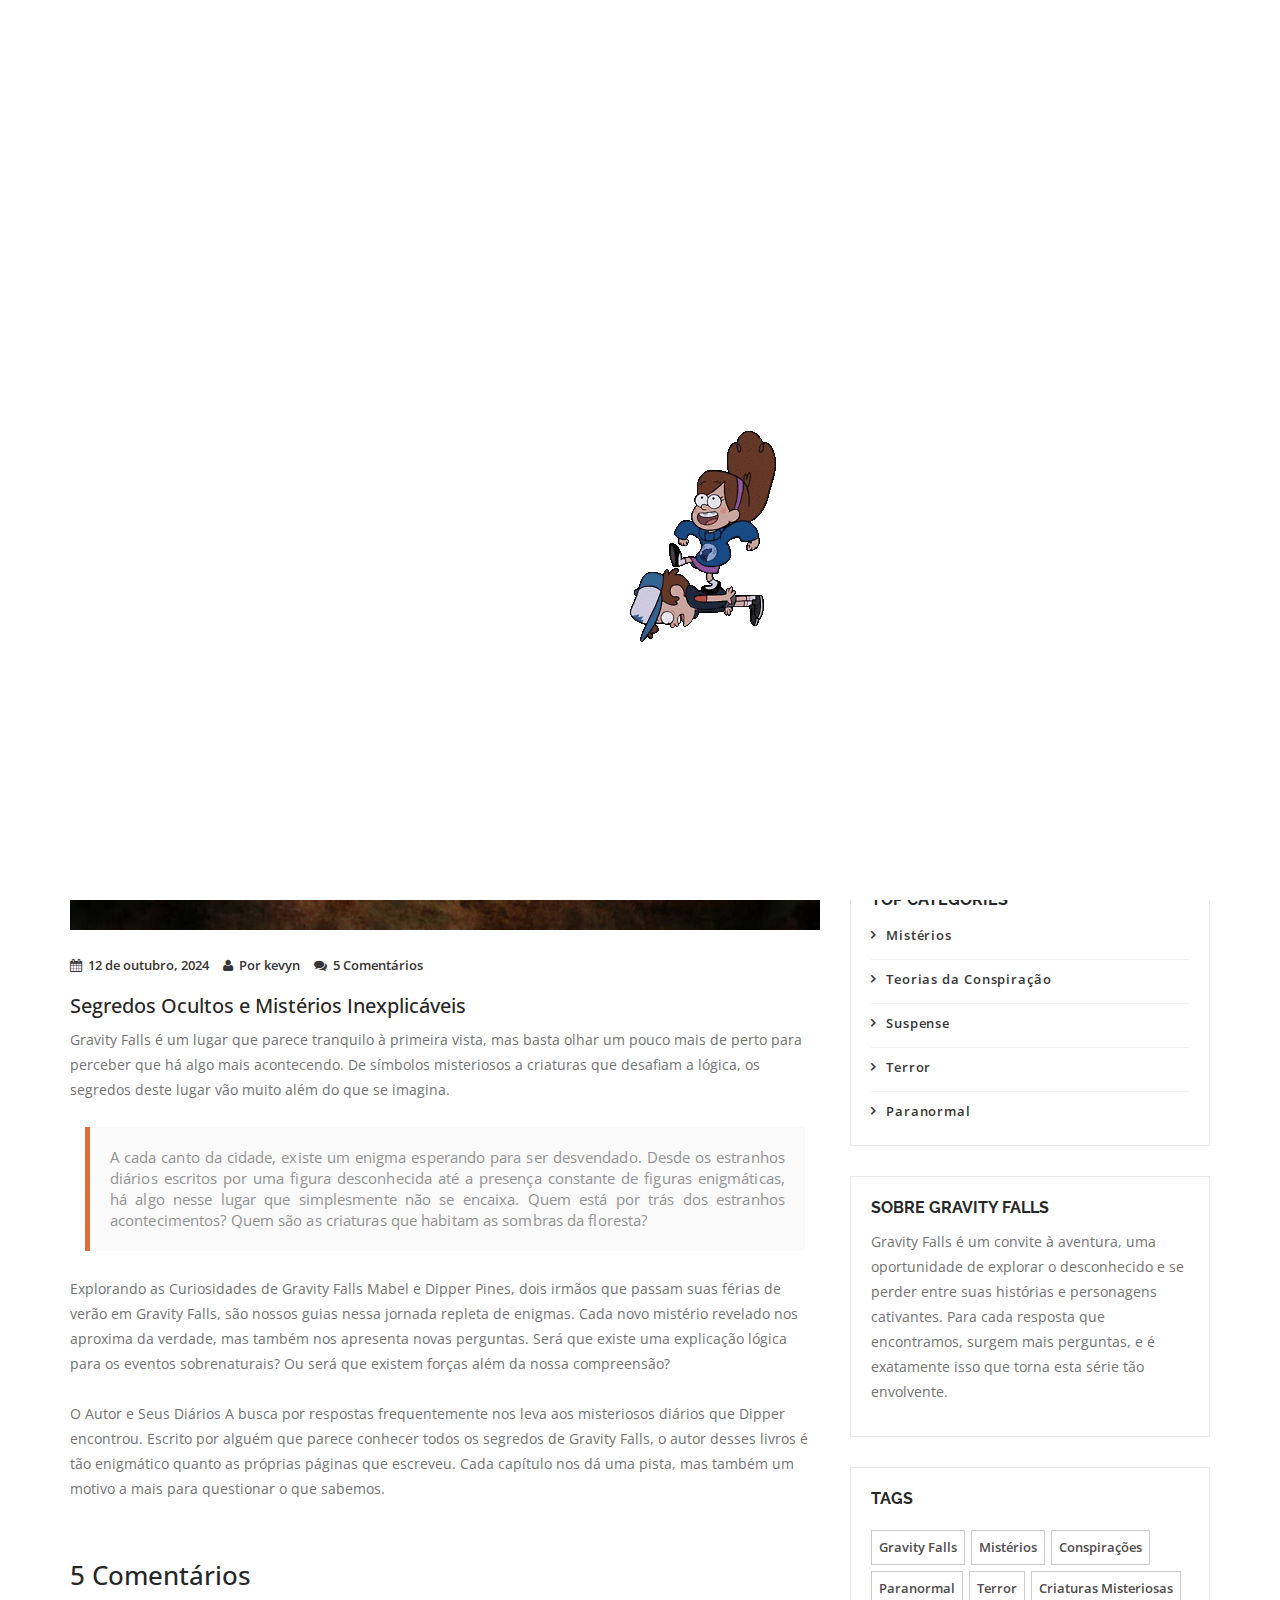
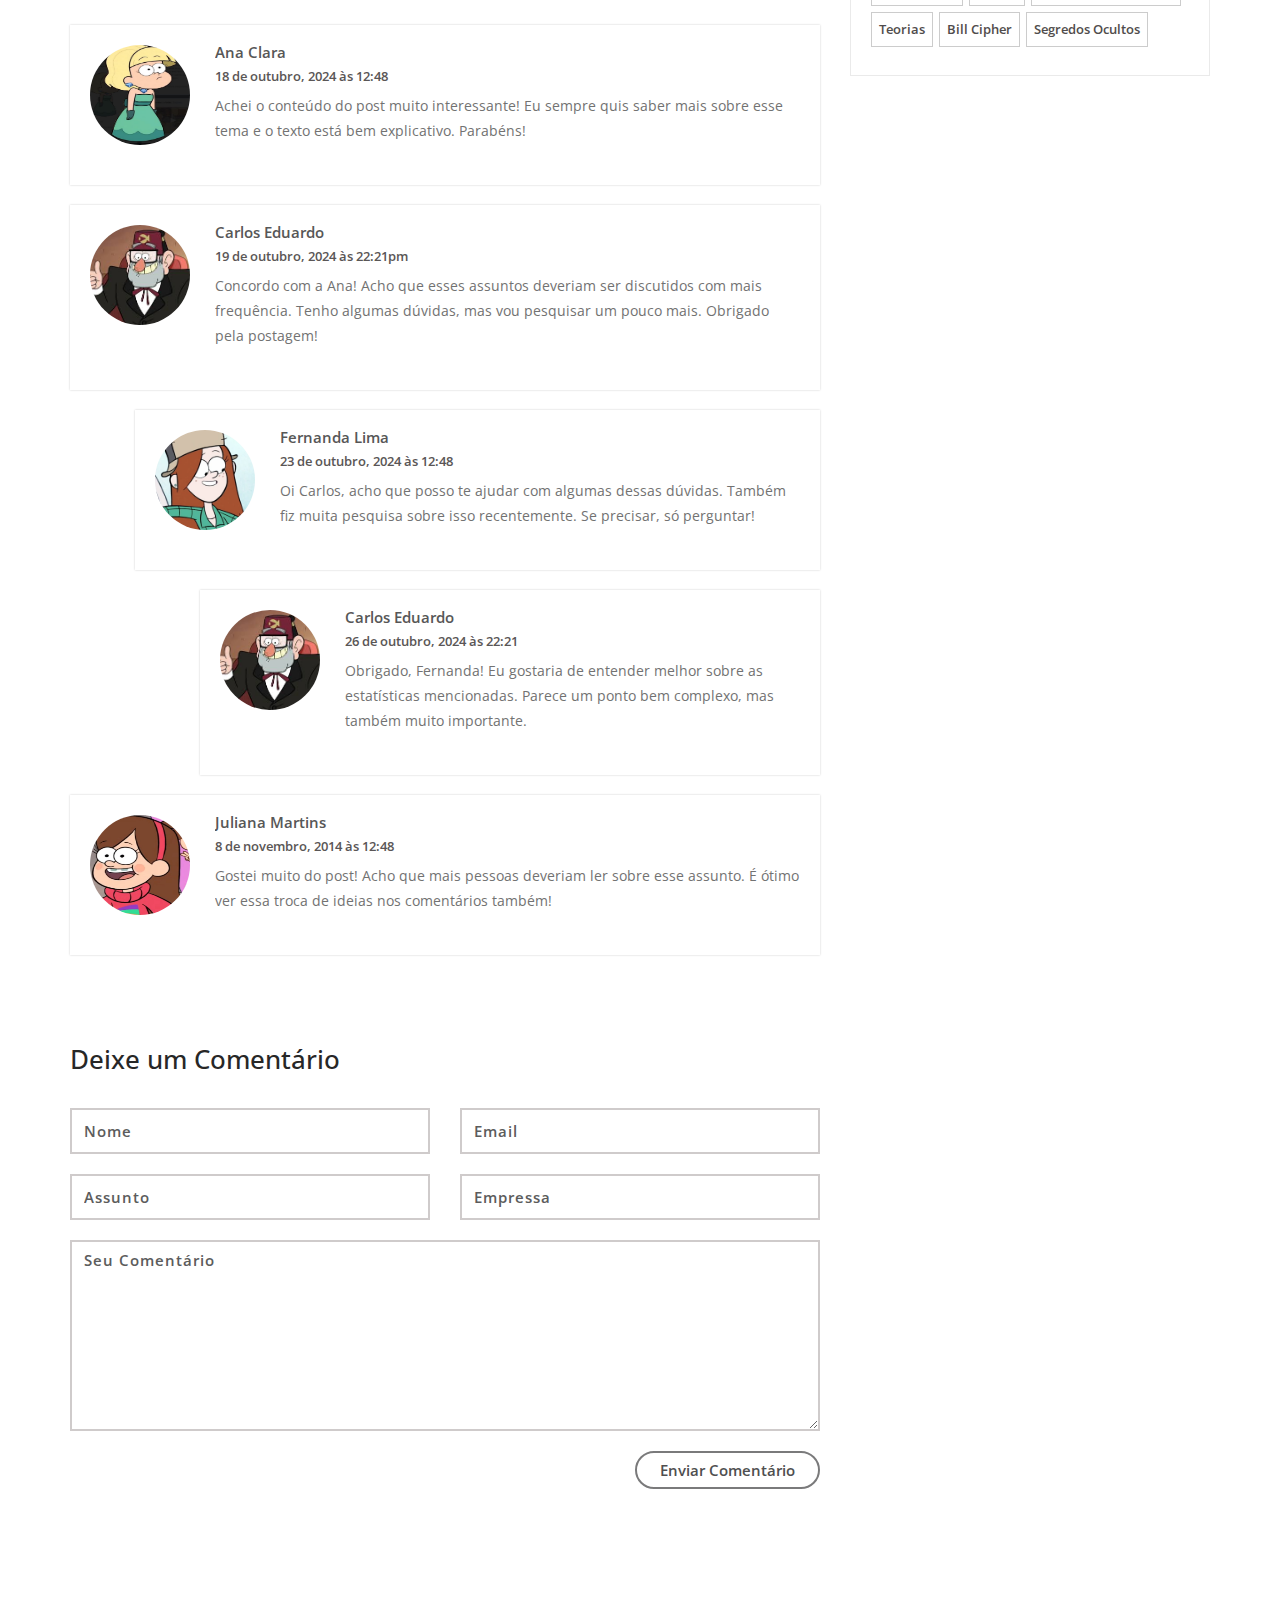
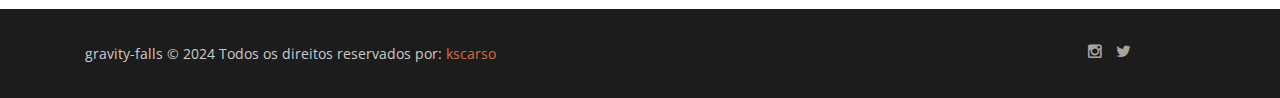
<file: blog.html>
<!doctype html>
<!--
	Lamoda by TEMPLATE STOCK
	templatestock.co @templatestock
	Released for free under the Creative Commons Attribution 3.0 license (templated.co/license)
-->


<html lang="en-gb" class="no-js">
  <head>
    <meta charset="utf-8">
	<title>Gravity Falls | Aventura e Mistério</title>
    <meta name="author" content="">
    <meta name="keywords" content="">
    <meta name="description" content="">		
		
	<!-- Mobile Specific Metas -->
    <meta name="viewport" content="width=device-width, initial-scale=1, maximum-scale=1">
    	 

     <!--styles -->
    <link href="css/bootstrap.min.css" rel="stylesheet">
    <link href="css/font-awesome.css" rel="stylesheet">
    <link href="js/owl-carousel/owl.carousel.css" rel="stylesheet">
    <link href="js/owl-carousel/owl.theme.css" rel="stylesheet">
    <link href="js/owl-carousel/owl.transitions.css" rel="stylesheet">
    <link href="css/magnific-popup.css" rel="stylesheet">
    <link rel="stylesheet" type="text/css" href="css/animate.css" />
    <link rel="stylesheet" href="css/etlinefont.css">
    <link href="css/style.css" type="text/css"  rel="stylesheet"/>
	<link rel="shortcut icon" href="images/icone.ico" type="image/x-icon">


   <!-- The HTML5 shim, for IE6-8 support of HTML5 elements -->
        <!--[if lt IE 9]>
        <script src="js/html5shiv.js"></script>
        <script src="js/respond.min.js"></script>
        <![endif]-->
    
	<body  data-spy="scroll" data-target="#main-menu">
 

  <!--Start Page loader -->
  <div id="pageloader">   
        <div class="loader">
          <img src="images/progress.gif" alt='loader' />
        </div>
   </div>
   <!--End Page loader -->
   
      
   <!--Start Navigation-->
		<header id="header">
				<div class="container">
					<div class="row">
						<div class="col-sm-12">
							<button type="button" class="navbar-toggle collapsed" data-toggle="collapse" data-target="#main-menu">
								<span class="sr-only">Alternar navegação</span>
								<span class="fa fa-bars"></span>
								<span class="icon-bar"></span>
								<span class="icon-bar"></span>
							</button>
                            <!--Start Logo -->
							<div class="logo-nav">
								<a href="index.html">
									<img src="images/logo.png" alt="Company logo" />
								</a>
							</div>
                            <!--End Logo -->
							<div class="clear-toggle"></div>
							<div id="main-menu" class="collapse scroll navbar-right">
								<ul class="nav">
                                
									<li class="active"> <a href="index.html">Home</a> </li>
                                    <li> <a href="index.html#about">Sobre</a> </li>
                                    <li> <a href="index.html#history">História</a> </li>
                                    <li> <a href="index.html#works">Nosso Trabalho</a> </li>
                                    <li> <a href="index.html#team">Equipe</a> </li>
                                    <li> <a href="index.html#services">Serviços</a> </li>
                                    <li> <a href="index.html#blog">Blog</a></li>
                                    <li> <a href="index.html#testimonials">Depoimentos</a></li>
										
								</ul>
							</div><!-- end main-menu -->
						</div>
					</div>
				</div>
			</header>
    <!--End Navigation-->

		<!-- page-header -->
		<section id="page-header" class="parallax">
           <div class="overlay"></div>
			<div class="container">
				<h1>Blog</h1>
                <!--Start Breadcrumb-->
                <div class="breadcrumb">
					<ul>
						<li>
							<a href="index.html">Home</a>
						</li>
						<li>
							<a href="index.html#blog">Blog</a>
						</li>
						<li class="current">
							<a href="blog.html">Mitério </a>
						</li>
					</ul>
				</div>
                <!--End Breadcrumb-->
			</div>
		</section>
		<!-- /page-header -->
		
		<!--Start blog -->
		<section class="section">
			<div class="container">
				<div class="row">
					<!-- Blog Post -->
					<div class="col-md-8 col-sm-8">
						<div class="post-content">	
							<!-- Post Image -->
							<div class="post-img">
								<img src="images/blog/blog1.jpg" alt="">
							</div>
							<!-- /Post Image-->
							
							<!-- Post Meta-->
							<div class="post-meta">
                                <ul class="list-inline">
                                  <li><a href="#"><i class="fa fa-calendar"></i>12 de outubro, 2024 </a> </li>
                                  <li><a href="#"><i class="fa fa-user"></i>Por kevyn</a></li>
                                  <li><a href="#"><i class="fa fa-comments"></i>5 Comentários</a> </li>
                                </ul>
							</div>
							<!-- /Post Meta-->
							
							<!-- Post Description -->
							<div class="post-description">							
								<h3>Segredos Ocultos e Mistérios Inexplicáveis</h3>
								<p>
									Gravity Falls é um lugar que parece tranquilo à primeira vista, mas basta olhar um pouco mais de perto para perceber que há algo mais acontecendo. De símbolos misteriosos a criaturas que desafiam a lógica, os segredos deste lugar vão muito além do que se imagina.
								</p>
                                
                                <blockquote>A cada canto da cidade, existe um enigma esperando para ser desvendado. Desde os estranhos diários escritos por uma figura desconhecida até a presença constante de figuras enigmáticas, há algo nesse lugar que simplesmente não se encaixa. Quem está por trás dos estranhos acontecimentos? Quem são as criaturas que habitam as sombras da floresta?</blockquote>
                                
                                <p>Explorando as Curiosidades de Gravity Falls
									Mabel e Dipper Pines, dois irmãos que passam suas férias de verão em Gravity Falls, são nossos guias nessa jornada repleta de enigmas. Cada novo mistério revelado nos aproxima da verdade, mas também nos apresenta novas perguntas. Será que existe uma explicação lógica para os eventos sobrenaturais? Ou será que existem forças além da nossa compreensão?</p>
                                
                                <p>O Autor e Seus Diários
									A busca por respostas frequentemente nos leva aos misteriosos diários que Dipper encontrou. Escrito por alguém que parece conhecer todos os segredos de Gravity Falls, o autor desses livros é tão enigmático quanto as próprias páginas que escreveu. Cada capítulo nos dá uma pista, mas também um motivo a mais para questionar o que sabemos.</p>
							</div>
							<!-- /Post Description -->
                          					
							<!-- Comment list -->
							<div class="comment-list">
								<h3>5 Comentários</h3>
														
								<ol>
									<li class="comment">
										<div class="single_comment first-comment">
											<div class="comment-avatar">
												<div class="avatar">
													<img src="images/blog/avatar1.jpg" alt="">
												</div>
											</div>
											<div class="comment-content">
												<div class="comment-name"><a href="#">Ana Clara</a><span></span><a href="#" class="comment-reply"></a></div>
												<div class="comment-desc">18 de outubro, 2024 às 12:48</div>                                
												<div class="comment-text">
													<p>
														Achei o conteúdo do post muito interessante! Eu sempre quis saber mais sobre esse tema e o texto está bem explicativo. Parabéns!
													</p>
												</div>
											</div>
										</div>
									</li>
							
									<li class="comment">					
										<div class="single_comment">
											<div class="comment-avatar">
												<div class="avatar">
													<img src="images/blog/avatar2.jpg" alt="">
												</div>
											</div>
											<div class="comment-content">
												<div class="comment-name"><a href="#">Carlos Eduardo</a><span></span><a href="#" class="comment-reply"></a></div>
												<div class="comment-desc">19 de outubro, 2024 às 22:21pm</div>
												<div class="comment-text">
													<p>
														Concordo com a Ana! Acho que esses assuntos deveriam ser discutidos com mais frequência. Tenho algumas dúvidas, mas vou pesquisar um pouco mais. Obrigado pela postagem!
													</p>
												</div>
											</div>
										</div>
																		
										<!-- comment-sub -->
										<ol class="comment-sub">
											<li class="comment">
												<div class="single_comment">
													<div class="comment-avatar">
														<div class="avatar">
															<img src="images/blog/avatar3.jpg" alt="">
														</div>
												   </div>
													<div class="comment-content">
														<div class="comment-name"><a href="#">Fernanda Lima</a><span></span><a href="#" class="comment-reply"></a></div>
														<div class="comment-desc">23 de outubro, 2024 às 12:48</div>                                
														<div class="comment-text">
															<p>
																Oi Carlos, acho que posso te ajudar com algumas dessas dúvidas. Também fiz muita pesquisa sobre isso recentemente. Se precisar, só perguntar!
															</p>
														</div>
													</div>
												</div>										
												<ol class="comment-sub">
													<li class="comment">
														<div class="single_comment">
															<div class="comment-avatar">
																<div class="avatar">
																	<img src="images/blog/avatar2.jpg" alt="">
																</div>
															</div>
															<div class="comment-content">
																<div class="comment-name"><a href="#">Carlos Eduardo</a><span></span><a href="#" class="comment-reply"></a></div>
																<div class="comment-desc">26 de outubro, 2024 às 22:21</div>
																<div class="comment-text">
																	<p>
																		Obrigado, Fernanda! Eu gostaria de entender melhor sobre as estatísticas mencionadas. Parece um ponto bem complexo, mas também muito importante.
																	</p>
																</div>
															</div>
														</div>
													</li>
												</ol>
											</li>
										</ol>
										<!--End comment-sub-->
									</li>

									<li class="comment">
										<div class="single_comment">
											<div class="comment-avatar">
												<div class="avatar">
													<img src="images/blog/avatar4.jpg" alt="">
												</div>
											</div>
											<div class="comment-content">
												<div class="comment-name"><a href="#">Juliana Martins</a><span></span><a href="#" class="comment-reply"></a></div>
												<div class="comment-desc">8 de novembro, 2014 às 12:48</div>                                
												<div class="comment-text">
													<p>
														Gostei muito do post! Acho que mais pessoas deveriam ler sobre esse assunto. É ótimo ver essa troca de ideias nos comentários também!
													</p>
												</div>
											</div>
										</div>
									</li>
								</ol>
							</div>
							<!-- /comment List -->
												
							<!-- Comment Section -->
							<div class="comments-section">								
								<h3>Deixe um Comentário</h3>
								<div class="comment-form">
									<form method="post">
                                        <div class="row">
                                            <div class="col-md-6">
                                                <input type="text" class="form-control" placeholder="Nome" id="name">
                                            </div>
                                            <div class="col-md-6">
                                                <input type="email" class="form-control" placeholder="Email" id="password">
                                            </div>
                                            <div class="col-md-6">
                                                <input type="text" class="form-control" placeholder="Assunto" id="subject">
                                            </div>
                                            <div class="col-md-6">
                                                <input type="text" class="form-control" placeholder="Empressa" id="company">
                                            </div>
                                            <div class="col-md-12">
                                                <textarea class="form-control" placeholder="Seu Comentário" rows="7"></textarea>
                                            </div>
                                            <div class="col-md-12 text-right">
                                                <button type="submit" class="btn btn-gray-border">Enviar Comentário</button>
                                            </div>
                                        </div>
                                    </form>
								</div>						
							</div>
							<!-- /Comment Section -->											
						</div>
					</div>	
					<!-- /Blog Post -->

					<!-- Right Sidebar -->					
				   <div class="col-md-4 col-sm-4">	
                    
                       <div class="widget widget-sidebar">
							<div class="search-box">
								<form>
									<input type="search" class="form-control"  placeholder="Search">
									<i class="fa fa-search"></i>
								</form>
							</div>
						</div>
                        
				  <!--Start popular Post -->
						<div class="widget-main">
								<h4>Popular Post</h4>
								<div class="sidebar-widget clearfix">	
									<a href="blog.html"><img src="images/blog/blog1.jpg" alt=""></a>
									<p class="sidebar-widget-title"><a href="#">Os Mistérios de Gravity Falls</a></p>
									<p class="date">12 outubro, 2024</p>
								</div>
								<div class="sidebar-widget clearfix">	
									<a href="blog1.html"><img src="images/blog/blog2.jpg" alt=""></a>
									<p class="sidebar-widget-title"><a href="#">Personagens Icônicos da Série </a></p>
									<p class="date">15 outubro, 2024</p>
								</div>	
								<div class="sidebar-widget clearfix">	
									<a href="blog2.html"><img src="images/blog/blog3.jpg" alt=""></a>
									<p class="sidebar-widget-title"><a href="#">A Música de Gravity Falls </a></p>
									<p class="date">18 outubro, 2024</p>
								</div>	
						</div>	
						<!-- / popular Post -->
						
                        <!--start post categories-->
                        <div class="widget-main">
                             <h4>Top Categories</h4>
                            <div  class="post-categories">
                                <ul>
									<li><a href="#">Mistérios</a></li>
									<li><a href="#">Teorias da Conspiração</a></li>
									<li><a href="#">Suspense</a></li>
									<li><a href="#">Terror</a></li>
									<li><a href="#">Paranormal</a></li>
                               </ul>
                             </div>
                        </div>
                        <!--/ post categories-->
                    
						<!-- Text -->
						<div class="widget-main">	
							<h4>Sobre gravity falls </h4>
							<p>
								Gravity Falls é um convite à aventura, uma oportunidade de explorar o desconhecido e se perder entre suas histórias e personagens cativantes. Para cada resposta que encontramos, surgem mais perguntas, e é exatamente isso que torna esta série tão envolvente.
							</p>
						</div>
						<!-- /Text -->
						

						<!-- Tags -->
						<div class="widget-main">
						   <h4>Tags</h4>
							<div class="tags">
								<a href="">Gravity Falls</a>
								<a href="">Mistérios</a>
								<a href="">Conspirações</a>
								<a href="">Paranormal</a>
								<a href="">Terror</a>
								<a href="">Criaturas Misteriosas</a>
								<a href="">Teorias</a>
								<a href="">Bill Cipher</a>
								<a href="">Segredos Ocultos</a>					
							</div>
						</div>
						<!-- /Tags -->
					</div>
					<!-- /right Sidebar -->
				</div> <!-- /row -->			
			</div>		
		</section>
		<!-- /blog -->


   <!--Start Footer-->
   <footer>
	<div class="container">
	 <div class="col-md-6 col-sm-6 col-xs-6">
		 <div class="copyright"><p>gravity-falls © 2024 Todos os direitos reservados por: <a href="https://www.instagram.com/kscarso.wttx" target="_blank">kscarso</a>
	   </p></div>
	 </div>
               <!--End copyright-->
               
               <!--start social icons-->
               <div class="col-md-6 col-sm-6 col-xs-6">
                   <div class="social-icons">
                       <ul>
						<li><a href="https://www.instagram.com/kscarso.wttx" target="_blank"><i class="fa fa-instagram"></i></a></li>
                        <li> <a href="#"><i class="fa fa-twitter"></i></a></li> 
                       </ul>
                    </div>
               </div>
               <!--End social icons-->
           </div> <!-- /.row-->
       </div> <!-- /.container-->
   </footer>
   <!--End Footer-->

   <a href="#" class="scrollup"> <i class="fa fa-chevron-up"> </i> </a>

    <!--Plugins-->
	<script type="text/javascript" src="js/jquery-1.11.1.min.js"></script>
    <script type="text/javascript" src="js/bootstrap.min.js"></script> 
    <script type="text/javascript" src="js/owl-carousel/owl.carousel.js"></script>
    <script type="text/javascript" src="js/jquery.flexslider-min.js"></script>
    <script type="text/javascript" src="js/jquery.magnific-popup.min.js"></script>
    <script type="text/javascript" src="js/easing.js"></script>
    <script type="text/javascript" src="js/jquery.easypiechart.js"></script>
    <script type="text/javascript" src="js/jquery.appear.js"></script>
    <script type="text/javascript" src="js/jquery.parallax-1.1.3.js"></script>
    <script type="text/javascript" src="js/jquery.mixitup.min.js"></script>
    <script type="text/javascript" src="js/custom.js"></script>
    
 </body>
</html>
</file>
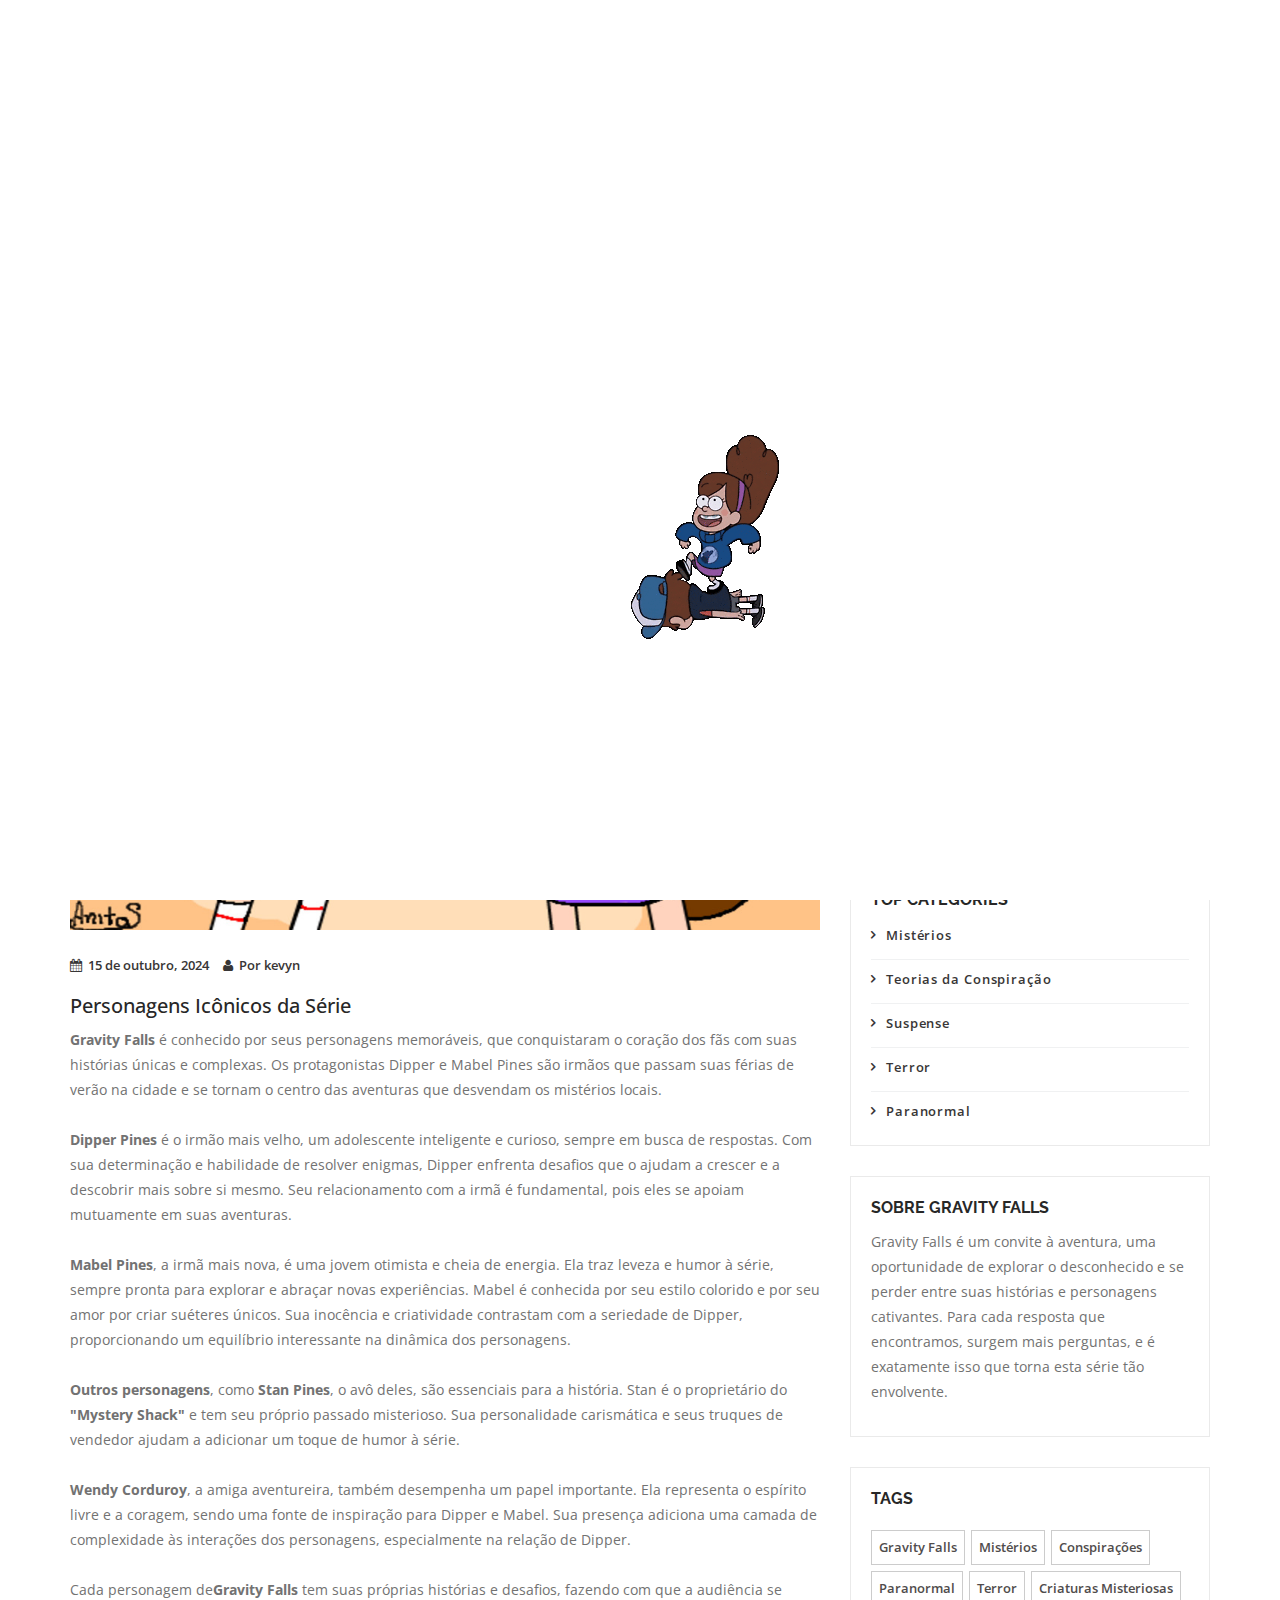
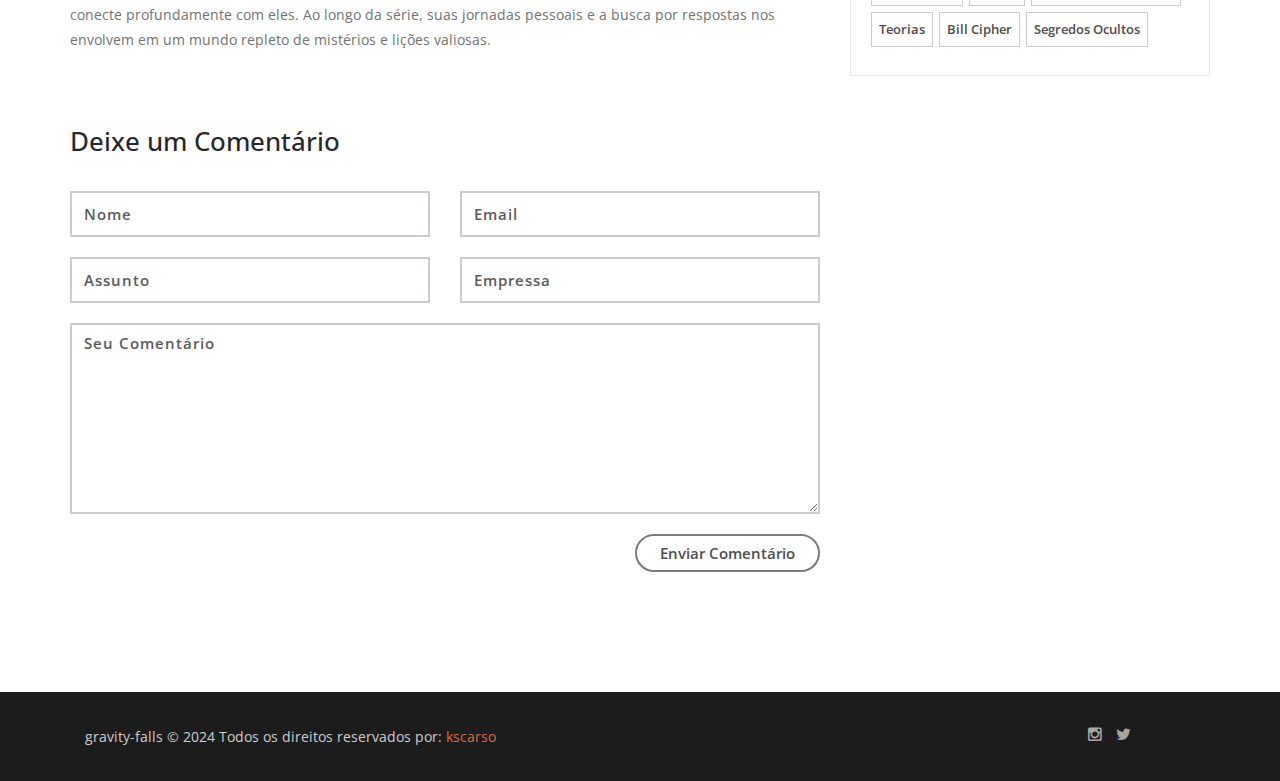
<file: blog1.html>
<!doctype html>
<!--
	Lamoda by TEMPLATE STOCK
	templatestock.co @templatestock
	Released for free under the Creative Commons Attribution 3.0 license (templated.co/license)
-->


<html lang="en-gb" class="no-js">
  <head>
    <meta charset="utf-8">
	<title>Gravity Falls | Aventura e Mistério</title>
    <meta name="author" content="">
    <meta name="keywords" content="">
    <meta name="description" content="">		
		
	<!-- Mobile Specific Metas -->
    <meta name="viewport" content="width=device-width, initial-scale=1, maximum-scale=1">
    	 

     <!--styles -->
    <link href="css/bootstrap.min.css" rel="stylesheet">
    <link href="css/font-awesome.css" rel="stylesheet">
    <link href="js/owl-carousel/owl.carousel.css" rel="stylesheet">
    <link href="js/owl-carousel/owl.theme.css" rel="stylesheet">
    <link href="js/owl-carousel/owl.transitions.css" rel="stylesheet">
    <link href="css/magnific-popup.css" rel="stylesheet">
    <link rel="stylesheet" type="text/css" href="css/animate.css" />
    <link rel="stylesheet" href="css/etlinefont.css">
    <link href="css/style.css" type="text/css"  rel="stylesheet"/>
	<link rel="shortcut icon" href="images/icone.ico" type="image/x-icon">


   <!-- The HTML5 shim, for IE6-8 support of HTML5 elements -->
        <!--[if lt IE 9]>
        <script src="js/html5shiv.js"></script>
        <script src="js/respond.min.js"></script>
        <![endif]-->
    
	<body  data-spy="scroll" data-target="#main-menu">
 

  <!--Start Page loader -->
  <div id="pageloader">   
        <div class="loader">
          <img src="images/progress.gif" alt='loader' />
        </div>
   </div>
   <!--End Page loader -->
   
      
   <!--Start Navigation-->
		<header id="header">
				<div class="container">
					<div class="row">
						<div class="col-sm-12">
							<button type="button" class="navbar-toggle collapsed" data-toggle="collapse" data-target="#main-menu">
								<span class="sr-only">Alternar navegação</span>
								<span class="fa fa-bars"></span>
								<span class="icon-bar"></span>
								<span class="icon-bar"></span>
							</button>
                            <!--Start Logo -->
							<div class="logo-nav">
								<a href="index.html">
									<img src="images/logo.png" alt="Company logo" />
								</a>
							</div>
                            <!--End Logo -->
							<div class="clear-toggle"></div>
							<div id="main-menu" class="collapse scroll navbar-right">
								<ul class="nav">
                                
									<li class="active"> <a href="index.html">Home</a> </li>
                                    <li> <a href="index.html#about">Sobre</a> </li>
                                    <li> <a href="index.html#history">História</a> </li>
                                    <li> <a href="index.html#works">Nosso Trabalho</a> </li>
                                    <li> <a href="index.html#team">Equipe</a> </li>
                                    <li> <a href="index.html#services">Serviços</a> </li>
                                    <li> <a href="index.html#blog">Blog</a></li>
                                    <li> <a href="index.html#testimonials">Depoimentos</a></li>
										
								</ul>
							</div><!-- end main-menu -->
						</div>
					</div>
				</div>
			</header>
    <!--End Navigation-->

		<!-- page-header -->
		<section id="page-header" class="parallax">
           <div class="overlay"></div>
			<div class="container">
				<h1>Blog</h1>
                <!--Start Breadcrumb-->
                <div class="breadcrumb">
					<ul>
						<li>
							<a href="index.html">Home</a>
						</li>
						<li>
							<a href="index.html#blog">Blog</a>
						</li>
						<li class="current">
							<a href="blog.html">Personagens </a>
						</li>
					</ul>
				</div>
                <!--End Breadcrumb-->
			</div>
		</section>
		<!-- /page-header -->
		
		<!--Start blog -->
		<section class="section">
			<div class="container">
				<div class="row">
					<!-- Blog Post -->
					<div class="col-md-8 col-sm-8">
						<div class="post-content">	
							<!-- Post Image -->
							<div class="post-img">
								<img src="images/blog/blog2.jpg" alt="">
							</div>
							<!-- /Post Image-->
							
							<!-- Post Meta-->
							<div class="post-meta">
                                <ul class="list-inline">
                                  <li><a href="#"><i class="fa fa-calendar"></i>15 de outubro, 2024 </a> </li>
                                  <li><a href="#"><i class="fa fa-user"></i>Por kevyn</a></li>
                                  <li><a href="#"><i class=""></i></a> </li>
                                </ul>
							</div>
							<!-- /Post Meta-->
							
							<!-- Post Description -->
                            <div class="post-description">							
                                <h3>Personagens Icônicos da Série</h3>
                                <p>
                                <b>Gravity Falls</b> é conhecido por seus personagens memoráveis, que conquistaram o coração dos fãs com suas histórias únicas e complexas. Os protagonistas Dipper e Mabel Pines são irmãos que passam suas férias de verão na cidade e se tornam o centro das aventuras que desvendam os mistérios locais.
                                </p>
                                
                                <p>
                                    <b>Dipper Pines</b> é o irmão mais velho, um adolescente inteligente e curioso, sempre em busca de respostas. Com sua determinação e habilidade de resolver enigmas, Dipper enfrenta desafios que o ajudam a crescer e a descobrir mais sobre si mesmo. Seu relacionamento com a irmã é fundamental, pois eles se apoiam mutuamente em suas aventuras.
                                </p>
                                
                                <p>
                                    <b>Mabel Pines</b>, a irmã mais nova, é uma jovem otimista e cheia de energia. Ela traz leveza e humor à série, sempre pronta para explorar e abraçar novas experiências. Mabel é conhecida por seu estilo colorido e por seu amor por criar suéteres únicos. Sua inocência e criatividade contrastam com a seriedade de Dipper, proporcionando um equilíbrio interessante na dinâmica dos personagens.
                                </p>
                                
                                <p>
                                    <b>Outros personagens</b>, como <b>Stan Pines</b>, o avô deles, são essenciais para a história. Stan é o proprietário do <b>"Mystery Shack"</b> e tem seu próprio passado misterioso. Sua personalidade carismática e seus truques de vendedor ajudam a adicionar um toque de humor à série.
                                </p>
                                
                                <p>
                                    <b>Wendy Corduroy</b>, a amiga aventureira, também desempenha um papel importante. Ela representa o espírito livre e a coragem, sendo uma fonte de inspiração para Dipper e Mabel. Sua presença adiciona uma camada de complexidade às interações dos personagens, especialmente na relação de Dipper.
                                </p>
                                
                                <p>
                                    Cada personagem de<b>Gravity Falls</b> tem suas próprias histórias e desafios, fazendo com que a audiência se conecte profundamente com eles. Ao longo da série, suas jornadas pessoais e a busca por respostas nos envolvem em um mundo repleto de mistérios e lições valiosas.
                                </p>
                            </div>
                            <!-- /Post Description -->

                          					
							
												
							<!-- Comment Section -->
							<div class="comments-section">								
								<h3>Deixe um Comentário</h3>
								<div class="comment-form">
									<form method="post">
                                        <div class="row">
                                            <div class="col-md-6">
                                                <input type="text" class="form-control" placeholder="Nome" id="name">
                                            </div>
                                            <div class="col-md-6">
                                                <input type="email" class="form-control" placeholder="Email" id="password">
                                            </div>
                                            <div class="col-md-6">
                                                <input type="text" class="form-control" placeholder="Assunto" id="subject">
                                            </div>
                                            <div class="col-md-6">
                                                <input type="text" class="form-control" placeholder="Empressa" id="company">
                                            </div>
                                            <div class="col-md-12">
                                                <textarea class="form-control" placeholder="Seu Comentário" rows="7"></textarea>
                                            </div>
                                            <div class="col-md-12 text-right">
                                                <button type="submit" class="btn btn-gray-border">Enviar Comentário</button>
                                            </div>
                                        </div>
                                    </form>
								</div>						
							</div>
							<!-- /Comment Section -->											
						</div>
					</div>	
					<!-- /Blog Post -->

					<!-- Right Sidebar -->					
				   <div class="col-md-4 col-sm-4">	
                    
                       <div class="widget widget-sidebar">
							<div class="search-box">
								<form>
									<input type="search" class="form-control"  placeholder="Search">
									<i class="fa fa-search"></i>
								</form>
							</div>
						</div>
                        
				  <!--Start popular Post -->
						<div class="widget-main">
								<h4>Popular Post</h4>
								<div class="sidebar-widget clearfix">	
									<a href="blog.html"><img src="images/blog/blog1.jpg" alt=""></a>
									<p class="sidebar-widget-title"><a href="#">Os Mistérios de Gravity Falls</a></p>
									<p class="date">12 outubro, 2024</p>
								</div>
								<div class="sidebar-widget clearfix">	
									<a href="blog1.html"><img src="images/blog/blog2.jpg" alt=""></a>
									<p class="sidebar-widget-title"><a href="#">Personagens Icônicos da Série </a></p>
									<p class="date">15 outubro, 2024</p>
								</div>	
								<div class="sidebar-widget clearfix">	
									<a href="blog2.html"><img src="images/blog/blog3.jpg" alt=""></a>
									<p class="sidebar-widget-title"><a href="#">A Música de Gravity Falls </a></p>
									<p class="date">18 outubro, 2024</p>
								</div>	
						</div>	
						<!-- / popular Post -->
						
                        <!--start post categories-->
                        <div class="widget-main">
                             <h4>Top Categories</h4>
                            <div  class="post-categories">
                                <ul>
									<li><a href="#">Mistérios</a></li>
									<li><a href="#">Teorias da Conspiração</a></li>
									<li><a href="#">Suspense</a></li>
									<li><a href="#">Terror</a></li>
									<li><a href="#">Paranormal</a></li>
                               </ul>
                             </div>
                        </div>
                        <!--/ post categories-->
                    
						<!-- Text -->
						<div class="widget-main">	
							<h4>Sobre gravity falls </h4>
							<p>
								Gravity Falls é um convite à aventura, uma oportunidade de explorar o desconhecido e se perder entre suas histórias e personagens cativantes. Para cada resposta que encontramos, surgem mais perguntas, e é exatamente isso que torna esta série tão envolvente.
							</p>
						</div>
						<!-- /Text -->
						

						<!-- Tags -->
						<div class="widget-main">
						   <h4>Tags</h4>
							<div class="tags">
								<a href="">Gravity Falls</a>
								<a href="">Mistérios</a>
								<a href="">Conspirações</a>
								<a href="">Paranormal</a>
								<a href="">Terror</a>
								<a href="">Criaturas Misteriosas</a>
								<a href="">Teorias</a>
								<a href="">Bill Cipher</a>
								<a href="">Segredos Ocultos</a>					
							</div>
						</div>
						<!-- /Tags -->
					</div>
					<!-- /right Sidebar -->
				</div> <!-- /row -->			
			</div>		
		</section>
		<!-- /blog -->


   <!--Start Footer-->
   <footer>
	<div class="container">
	 <div class="col-md-6 col-sm-6 col-xs-6">
		 <div class="copyright"><p>gravity-falls © 2024 Todos os direitos reservados por: <a href="https://www.instagram.com/kscarso.wttx" target="_blank">kscarso</a>
	   </p></div>
	 </div>
               <!--End copyright-->
               
               <!--start social icons-->
               <div class="col-md-6 col-sm-6 col-xs-6">
                   <div class="social-icons">
                       <ul>
						<li><a href="https://www.instagram.com/kscarso.wttx" target="_blank"><i class="fa fa-instagram"></i></a></li>
                        <li> <a href="#"><i class="fa fa-twitter"></i></a></li> 
                       </ul>
                    </div>
               </div>
               <!--End social icons-->
           </div> <!-- /.row-->
       </div> <!-- /.container-->
   </footer>
   <!--End Footer-->

   <a href="#" class="scrollup"> <i class="fa fa-chevron-up"> </i> </a>

    <!--Plugins-->
	<script type="text/javascript" src="js/jquery-1.11.1.min.js"></script>
    <script type="text/javascript" src="js/bootstrap.min.js"></script> 
    <script type="text/javascript" src="js/owl-carousel/owl.carousel.js"></script>
    <script type="text/javascript" src="js/jquery.flexslider-min.js"></script>
    <script type="text/javascript" src="js/jquery.magnific-popup.min.js"></script>
    <script type="text/javascript" src="js/easing.js"></script>
    <script type="text/javascript" src="js/jquery.easypiechart.js"></script>
    <script type="text/javascript" src="js/jquery.appear.js"></script>
    <script type="text/javascript" src="js/jquery.parallax-1.1.3.js"></script>
    <script type="text/javascript" src="js/jquery.mixitup.min.js"></script>
    <script type="text/javascript" src="js/custom.js"></script>
    
 </body>
</html>
</file>
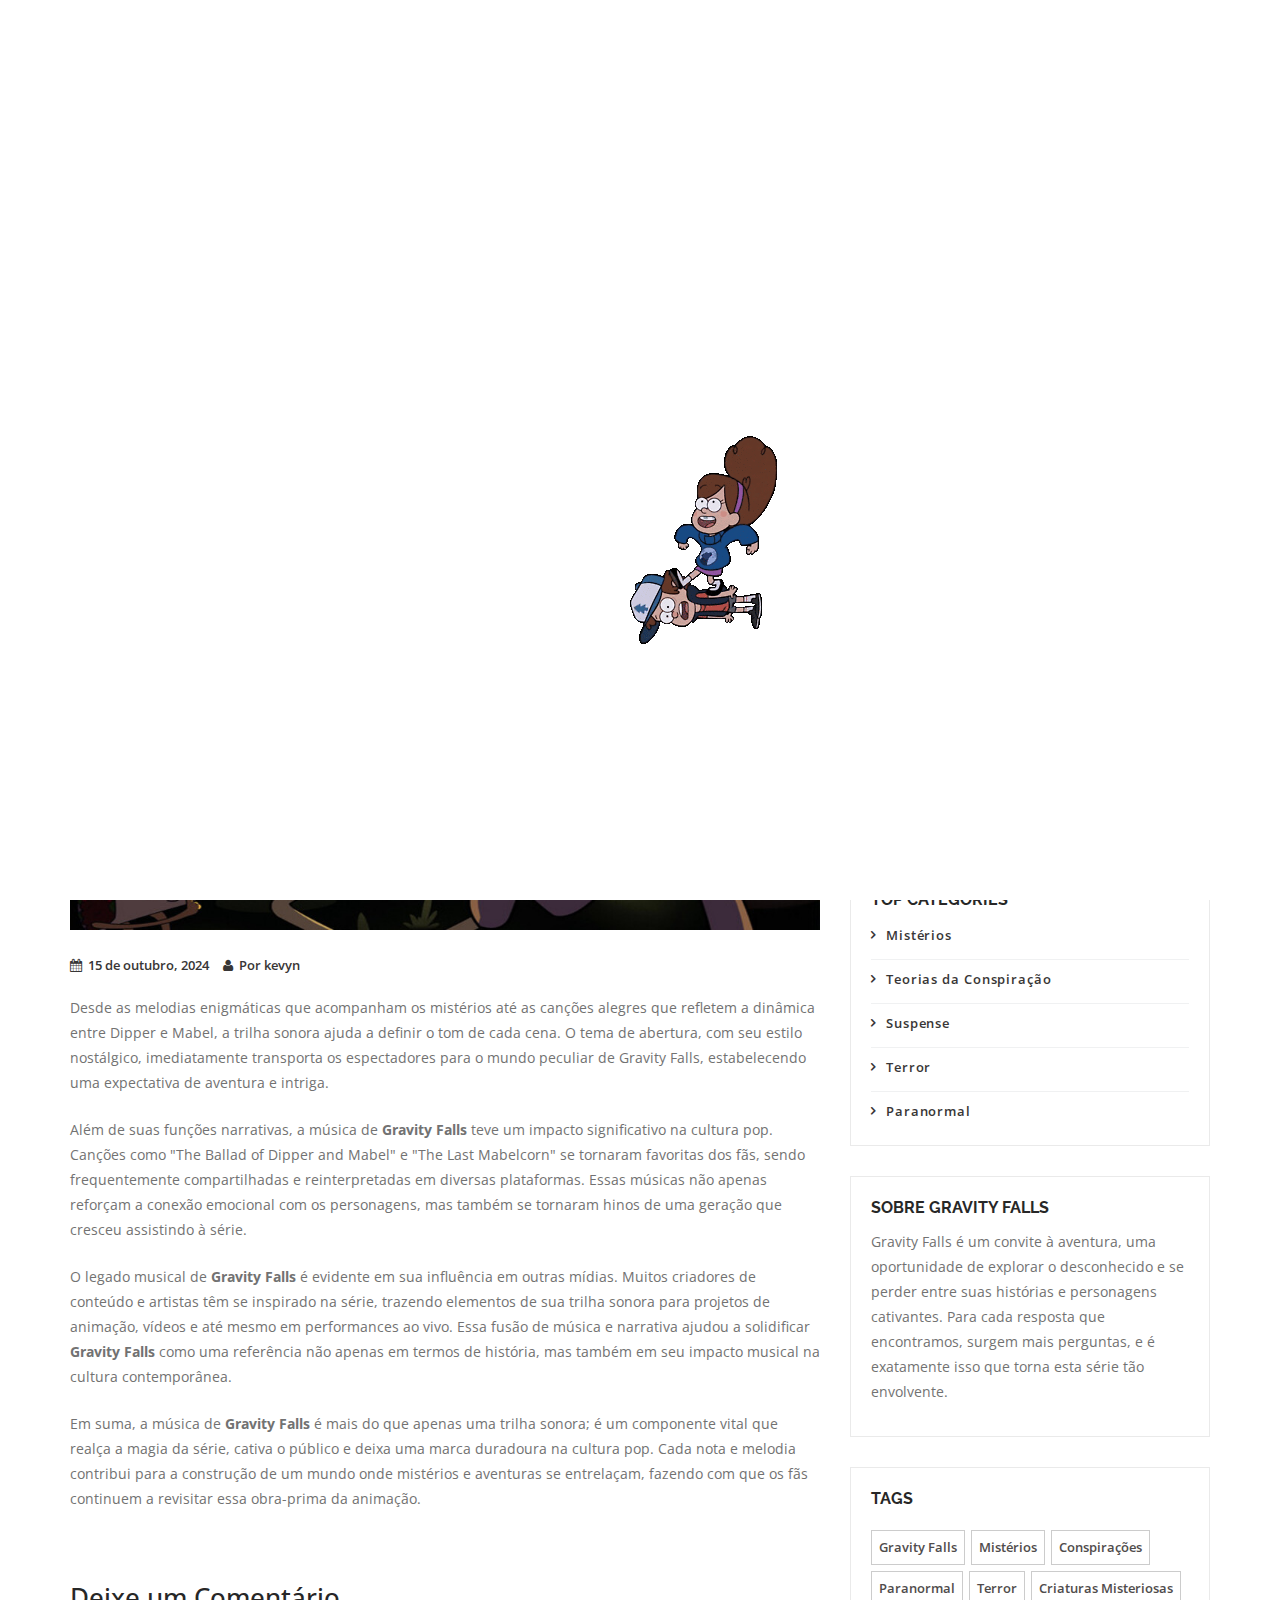
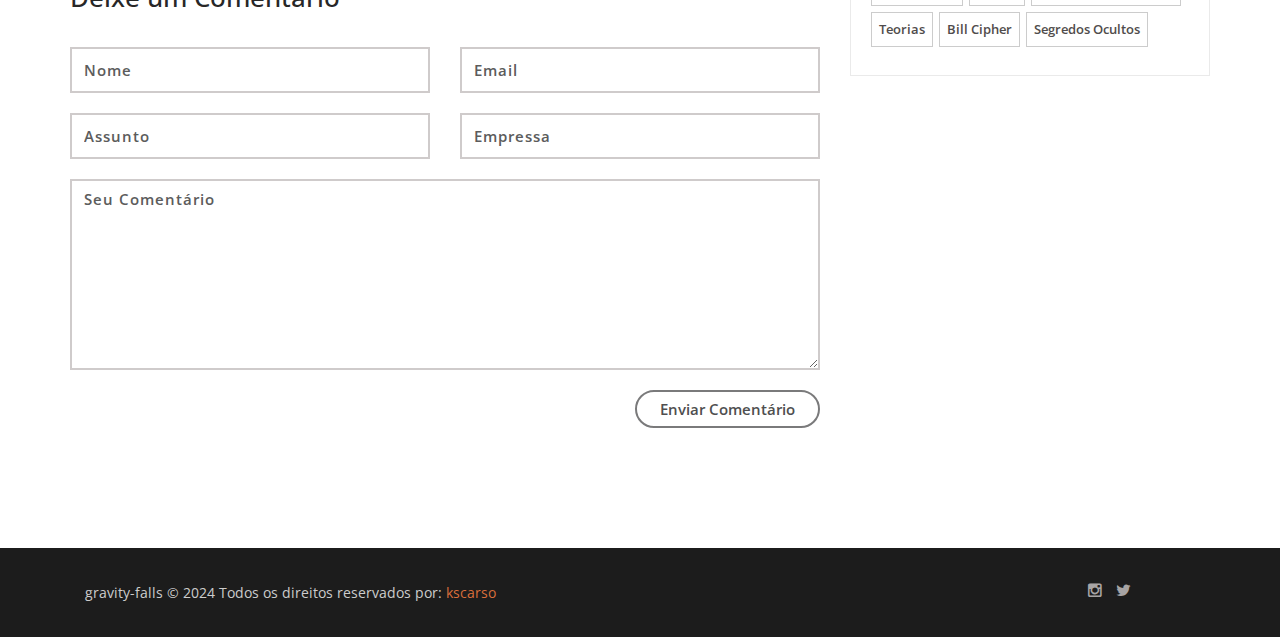
<file: blog2.html>
<!doctype html>
<!--
	Lamoda by TEMPLATE STOCK
	templatestock.co @templatestock
	Released for free under the Creative Commons Attribution 3.0 license (templated.co/license)
-->


<html lang="en-gb" class="no-js">
  <head>
    <meta charset="utf-8">
	<title>Gravity Falls | Aventura e Mistério</title>
    <meta name="author" content="">
    <meta name="keywords" content="">
    <meta name="description" content="">		
		
	<!-- Mobile Specific Metas -->
    <meta name="viewport" content="width=device-width, initial-scale=1, maximum-scale=1">
    	 

     <!--styles -->
    <link href="css/bootstrap.min.css" rel="stylesheet">
    <link href="css/font-awesome.css" rel="stylesheet">
    <link href="js/owl-carousel/owl.carousel.css" rel="stylesheet">
    <link href="js/owl-carousel/owl.theme.css" rel="stylesheet">
    <link href="js/owl-carousel/owl.transitions.css" rel="stylesheet">
    <link href="css/magnific-popup.css" rel="stylesheet">
    <link rel="stylesheet" type="text/css" href="css/animate.css" />
    <link rel="stylesheet" href="css/etlinefont.css">
    <link href="css/style.css" type="text/css"  rel="stylesheet"/>
	<link rel="shortcut icon" href="images/icone.ico" type="image/x-icon">


   <!-- The HTML5 shim, for IE6-8 support of HTML5 elements -->
        <!--[if lt IE 9]>
        <script src="js/html5shiv.js"></script>
        <script src="js/respond.min.js"></script>
        <![endif]-->
    
	<body  data-spy="scroll" data-target="#main-menu">
 

  <!--Start Page loader -->
  <div id="pageloader">   
        <div class="loader">
          <img src="images/progress.gif" alt='loader' />
        </div>
   </div>
   <!--End Page loader -->
   
      
   <!--Start Navigation-->
		<header id="header">
				<div class="container">
					<div class="row">
						<div class="col-sm-12">
							<button type="button" class="navbar-toggle collapsed" data-toggle="collapse" data-target="#main-menu">
								<span class="sr-only">Alternar navegação</span>
								<span class="fa fa-bars"></span>
								<span class="icon-bar"></span>
								<span class="icon-bar"></span>
							</button>
                            <!--Start Logo -->
							<div class="logo-nav">
								<a href="index.html">
									<img src="images/logo.png" alt="Company logo" />
								</a>
							</div>
                            <!--End Logo -->
							<div class="clear-toggle"></div>
							<div id="main-menu" class="collapse scroll navbar-right">
								<ul class="nav">
                                
									<li class="active"> <a href="index.html">Home</a> </li>
                                    <li> <a href="index.html#about">Sobre</a> </li>
                                    <li> <a href="index.html#history">História</a> </li>
                                    <li> <a href="index.html#works">Nosso Trabalho</a> </li>
                                    <li> <a href="index.html#team">Equipe</a> </li>
                                    <li> <a href="index.html#services">Serviços</a> </li>
                                    <li> <a href="index.html#blog">Blog</a></li>
                                    <li> <a href="index.html#testimonials">Depoimentos</a></li>
										
								</ul>
							</div><!-- end main-menu -->
						</div>
					</div>
				</div>
			</header>
    <!--End Navigation-->

		<!-- page-header -->
		<section id="page-header" class="parallax">
           <div class="overlay"></div>
			<div class="container">
				<h1>Blog</h1>
                <!--Start Breadcrumb-->
                <div class="breadcrumb">
					<ul>
						<li>
							<a href="index.html">Home</a>
						</li>
						<li>
							<a href="index.html#blog">Blog</a>
						</li>
						<li class="current">
							<a href="blog.html">Music </a>
						</li>
					</ul>
				</div>
                <!--End Breadcrumb-->
			</div>
		</section>
		<!-- /page-header -->
		
		<!--Start blog -->
		<section class="section">
			<div class="container">
				<div class="row">
					<!-- Blog Post -->
					<div class="col-md-8 col-sm-8">
						<div class="post-content">	
							<!-- Post Image -->
							<div class="post-img">
								<img src="images/blog/blog3.jpg" alt="">
							</div>
							<!-- /Post Image-->
							
							<!-- Post Meta-->
							<div class="post-meta">
                                <ul class="list-inline">
                                  <li><a href="#"><i class="fa fa-calendar"></i>15 de outubro, 2024 </a> </li>
                                  <li><a href="#"><i class="fa fa-user"></i>Por kevyn</a></li>
                                  <li><a href="#"><i class=""></i></a> </li>
                                </ul>
							</div>
							<!-- /Post Meta-->
							
							<p>
                                Desde as melodias enigmáticas que acompanham os mistérios até as canções alegres que refletem a dinâmica entre Dipper e Mabel, a trilha sonora ajuda a definir o tom de cada cena. O tema de abertura, com seu estilo nostálgico, imediatamente transporta os espectadores para o mundo peculiar de Gravity Falls, estabelecendo uma expectativa de aventura e intriga.
                            </p>
                            
                            <p>
                                Além de suas funções narrativas, a música de <b>Gravity Falls</b> teve um impacto significativo na cultura pop. Canções como "The Ballad of Dipper and Mabel" e "The Last Mabelcorn" se tornaram favoritas dos fãs, sendo frequentemente compartilhadas e reinterpretadas em diversas plataformas. Essas músicas não apenas reforçam a conexão emocional com os personagens, mas também se tornaram hinos de uma geração que cresceu assistindo à série.
                            </p>
                            
                            <p>
                                O legado musical de <b>Gravity Falls</b> é evidente em sua influência em outras mídias. Muitos criadores de conteúdo e artistas têm se inspirado na série, trazendo elementos de sua trilha sonora para projetos de animação, vídeos e até mesmo em performances ao vivo. Essa fusão de música e narrativa ajudou a solidificar <b>Gravity Falls</b> como uma referência não apenas em termos de história, mas também em seu impacto musical na cultura contemporânea.
                            </p>
                            
                            <p>
                                Em suma, a música de <b>Gravity Falls</b> é mais do que apenas uma trilha sonora; é um componente vital que realça a magia da série, cativa o público e deixa uma marca duradoura na cultura pop. Cada nota e melodia contribui para a construção de um mundo onde mistérios e aventuras se entrelaçam, fazendo com que os fãs continuem a revisitar essa obra-prima da animação.
                            </p>
                            

                          					
							
												
							<!-- Comment Section -->
							<div class="comments-section">								
								<h3>Deixe um Comentário</h3>
								<div class="comment-form">
									<form method="post">
                                        <div class="row">
                                            <div class="col-md-6">
                                                <input type="text" class="form-control" placeholder="Nome" id="name">
                                            </div>
                                            <div class="col-md-6">
                                                <input type="email" class="form-control" placeholder="Email" id="password">
                                            </div>
                                            <div class="col-md-6">
                                                <input type="text" class="form-control" placeholder="Assunto" id="subject">
                                            </div>
                                            <div class="col-md-6">
                                                <input type="text" class="form-control" placeholder="Empressa" id="company">
                                            </div>
                                            <div class="col-md-12">
                                                <textarea class="form-control" placeholder="Seu Comentário" rows="7"></textarea>
                                            </div>
                                            <div class="col-md-12 text-right">
                                                <button type="submit" class="btn btn-gray-border">Enviar Comentário</button>
                                            </div>
                                        </div>
                                    </form>
								</div>						
							</div>
							<!-- /Comment Section -->											
						</div>
					</div>	
					<!-- /Blog Post -->

					<!-- Right Sidebar -->					
				   <div class="col-md-4 col-sm-4">	
                    
                       <div class="widget widget-sidebar">
							<div class="search-box">
								<form>
									<input type="search" class="form-control"  placeholder="Search">
									<i class="fa fa-search"></i>
								</form>
							</div>
						</div>
                        
				  <!--Start popular Post -->
						<div class="widget-main">
								<h4>Popular Post</h4>
								<div class="sidebar-widget clearfix">	
									<a href="blog.html"><img src="images/blog/blog1.jpg" alt=""></a>
									<p class="sidebar-widget-title"><a href="#">Os Mistérios de Gravity Falls</a></p>
									<p class="date">12 outubro, 2024</p>
								</div>
								<div class="sidebar-widget clearfix">	
									<a href="blog1.html"><img src="images/blog/blog2.jpg" alt=""></a>
									<p class="sidebar-widget-title"><a href="#">Personagens Icônicos da Série </a></p>
									<p class="date">15 outubro, 2024</p>
								</div>	
								<div class="sidebar-widget clearfix">	
									<a href="blog2.html"><img src="images/blog/blog3.jpg" alt=""></a>
									<p class="sidebar-widget-title"><a href="#">A Música de Gravity Falls </a></p>
									<p class="date">18 outubro, 2024</p>
								</div>	
						</div>	
						<!-- / popular Post -->
						
                        <!--start post categories-->
                        <div class="widget-main">
                             <h4>Top Categories</h4>
                            <div  class="post-categories">
                                <ul>
									<li><a href="#">Mistérios</a></li>
									<li><a href="#">Teorias da Conspiração</a></li>
									<li><a href="#">Suspense</a></li>
									<li><a href="#">Terror</a></li>
									<li><a href="#">Paranormal</a></li>
                               </ul>
                             </div>
                        </div>
                        <!--/ post categories-->
                    
						<!-- Text -->
						<div class="widget-main">	
							<h4>Sobre gravity falls </h4>
							<p>
								Gravity Falls é um convite à aventura, uma oportunidade de explorar o desconhecido e se perder entre suas histórias e personagens cativantes. Para cada resposta que encontramos, surgem mais perguntas, e é exatamente isso que torna esta série tão envolvente.
							</p>
						</div>
						<!-- /Text -->
						

						<!-- Tags -->
						<div class="widget-main">
						   <h4>Tags</h4>
							<div class="tags">
								<a href="">Gravity Falls</a>
								<a href="">Mistérios</a>
								<a href="">Conspirações</a>
								<a href="">Paranormal</a>
								<a href="">Terror</a>
								<a href="">Criaturas Misteriosas</a>
								<a href="">Teorias</a>
								<a href="">Bill Cipher</a>
								<a href="">Segredos Ocultos</a>					
							</div>
						</div>
						<!-- /Tags -->
					</div>
					<!-- /right Sidebar -->
				</div> <!-- /row -->			
			</div>		
		</section>
		<!-- /blog -->


   <!--Start Footer-->
   <footer>
	<div class="container">
	 <div class="col-md-6 col-sm-6 col-xs-6">
		 <div class="copyright"><p>gravity-falls © 2024 Todos os direitos reservados por: <a href="https://www.instagram.com/kscarso.wttx" target="_blank">kscarso</a>
	   </p></div>
	 </div>
               <!--End copyright-->
               
               <!--start social icons-->
               <div class="col-md-6 col-sm-6 col-xs-6">
                   <div class="social-icons">
                       <ul>
						<li><a href="https://www.instagram.com/kscarso.wttx" target="_blank"><i class="fa fa-instagram"></i></a></li>
                        <li> <a href="#"><i class="fa fa-twitter"></i></a></li> 
                       </ul>
                    </div>
               </div>
               <!--End social icons-->
           </div> <!-- /.row-->
       </div> <!-- /.container-->
   </footer>
   <!--End Footer-->

   <a href="#" class="scrollup"> <i class="fa fa-chevron-up"> </i> </a>

    <!--Plugins-->
	<script type="text/javascript" src="js/jquery-1.11.1.min.js"></script>
    <script type="text/javascript" src="js/bootstrap.min.js"></script> 
    <script type="text/javascript" src="js/owl-carousel/owl.carousel.js"></script>
    <script type="text/javascript" src="js/jquery.flexslider-min.js"></script>
    <script type="text/javascript" src="js/jquery.magnific-popup.min.js"></script>
    <script type="text/javascript" src="js/easing.js"></script>
    <script type="text/javascript" src="js/jquery.easypiechart.js"></script>
    <script type="text/javascript" src="js/jquery.appear.js"></script>
    <script type="text/javascript" src="js/jquery.parallax-1.1.3.js"></script>
    <script type="text/javascript" src="js/jquery.mixitup.min.js"></script>
    <script type="text/javascript" src="js/custom.js"></script>
    
 </body>
</html>
</file>
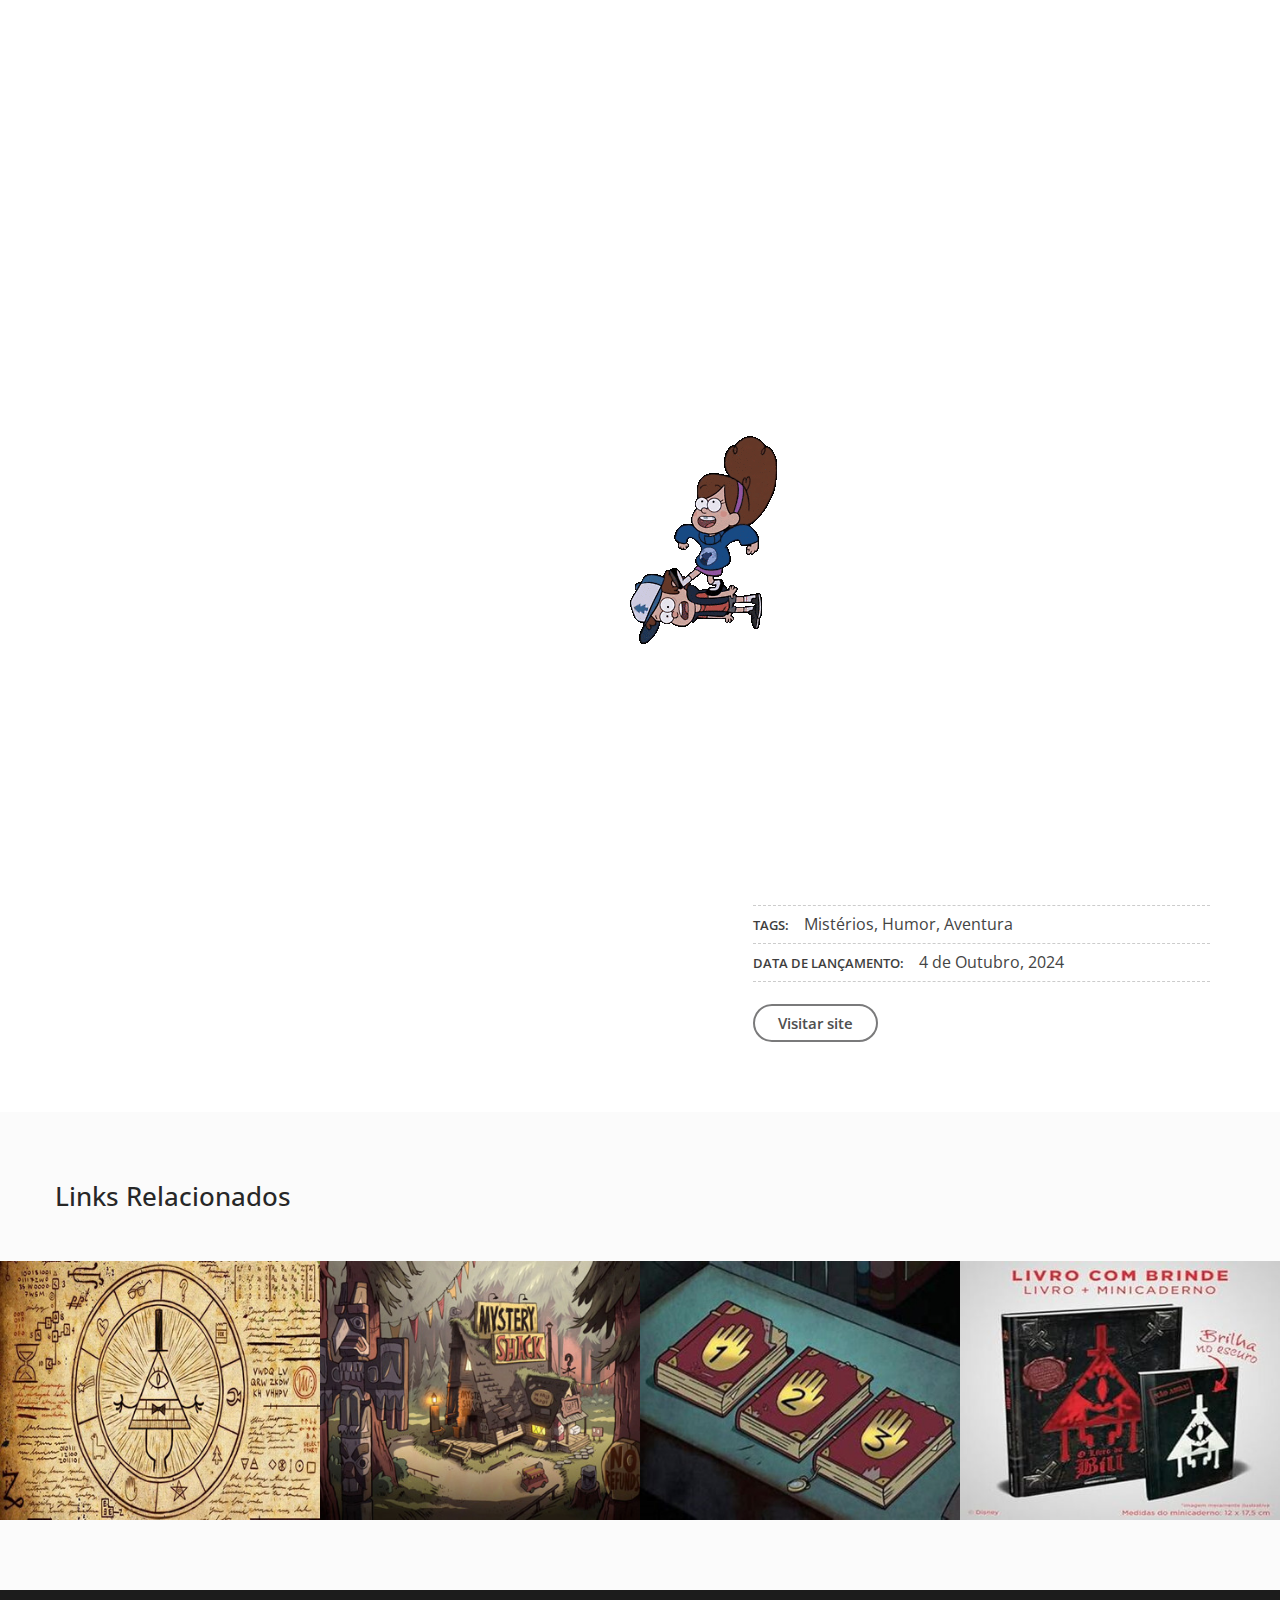
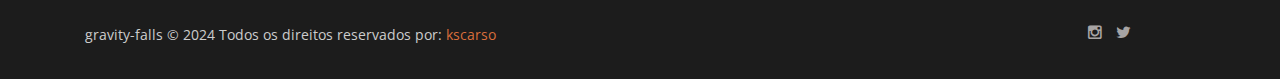
<file: single-work.html>
<!doctype html>
<!--
	Lamoda by TEMPLATE STOCK
	templatestock.co @templatestock
	Released for free under the Creative Commons Attribution 3.0 license (templated.co/license)
-->


<html lang="en-gb" class="no-js">
  <head>
    <meta charset="utf-8">
	<title>Gravity Falls | Aventura e Mistério</title>
    <meta name="author" content="">
    <meta name="keywords" content="">
    <meta name="description" content="">		
		
	<!-- Mobile Specific Metas -->
    <meta name="viewport" content="width=device-width, initial-scale=1, maximum-scale=1">
    	

     <!--styles -->
    <link href="css/bootstrap.min.css" rel="stylesheet">
    <link href="css/font-awesome.css" rel="stylesheet">
    <link href="js/owl-carousel/owl.carousel.css" rel="stylesheet">
    <link href="js/owl-carousel/owl.theme.css" rel="stylesheet">
    <link href="js/owl-carousel/owl.transitions.css" rel="stylesheet">
    <link href="css/magnific-popup.css" rel="stylesheet">
    <link rel="stylesheet" type="text/css" href="css/animate.css" />
    <link rel="stylesheet" href="css/etlinefont.css">
    <link href="css/style.css" type="text/css"  rel="stylesheet"/>
    <link rel="shortcut icon" href="images/icone.ico" type="image/x-icon">


   <!-- The HTML5 shim, for IE6-8 support of HTML5 elements -->
        <!--[if lt IE 9]>
        <script src="js/html5shiv.js"></script>
        <script src="js/respond.min.js"></script>
        <![endif]-->
    
	<body  data-spy="scroll" data-target="#main-menu">
 

  <!--Start Page loader -->
  <div id="pageloader">   
        <div class="loader">
          <img src="images/progress.gif" alt='loader' />
        </div>
   </div>
   <!--End Page loader -->
   
      
   <!--Start Navigation-->
		<header id="header">
				<div class="container">
					<div class="row">
						<div class="col-sm-12">
							<button type="button" class="navbar-toggle collapsed" data-toggle="collapse" data-target="#main-menu">
								<span class="sr-only">Alternar navegação</span>
								<span class="fa fa-bars"></span>
								<span class="icon-bar"></span>
								<span class="icon-bar"></span>
							</button>
                            <!--Start Logo -->
							<div class="logo-nav">
								<a href="index.html">
									<img src="images/logo.png" alt="Company logo" />
								</a>
							</div>
                            <!--End Logo -->
							<div class="clear-toggle"></div>
							<div id="main-menu" class="collapse scroll navbar-right">
								<ul class="nav">
                                    <li class="active"> <a href="index.html">Home</a> </li>
                                    <li> <a href="index.html#about">Sobre</a> </li>
                                    <li> <a href="index.html#history">História</a> </li>
                                    <li> <a href="index.html#works">Nosso Trabalho</a> </li>
                                    <li> <a href="index.html#team">Equipe</a> </li>
                                    <li> <a href="index.html#services">Serviços</a> </li>
                                    <li> <a href="index.html#blog">Blog</a></li>
                                    <li> <a href="index.html#testimonials">Depoimentos</a></li>
                                   
                                </ul>
							</div><!-- end main-menu -->
						</div>
					</div>
				</div>
			</header>
    <!--End Navigation-->

		<!--start page-header -->
		<section id="page-header" class="parallax">
             <div class="overlay"></div>
			<div class="container">
				<h1>✨🌲Gravity Falls🌲✨</h1>
                <!--Start Breadcrumb-->
                <div class="breadcrumb">
					<ul>
						<li>
							<a href="index.html">Home</a>
						</li>
						<li>
							<a href="index.html#works">Nossos Trabalhos</a>
						</li>
						<li class="current">
							<a href="single-work.html">Detalhes do Projeto</a>
						</li>
					</ul>
				</div>
                <!--End Breadcrumb-->
			</div>
		</section>
		<!--End page-header -->
		
		<!--Start single-work -->
		<section id="single-work" class="section">
			<div class="container">
				<div class="row">					
					<div class="col-md-7">						
						<div id="single-work-slider" class="owl-carousel owl-theme">
							<div class="item"><img src="images/works/img4.jpg" alt=""></div>
							<div class="item"><img src="images/works/img5.jpg" alt=""></div>
							<div class="item"><img src="images/works/img6.jpg" alt=""></div>						 
						</div>	
					</div>
                    
                    <!--Start Work Detail-->
					<div class="col-md-5 work-detail">
                            <h3 class="margin-bottom-15"> ✨🌲Gravity Falls Fan Site 🌲✨ </h3>	
						<p>Bem-vindo ao nosso site dedicado aos fãs de Gravity Falls! Aqui, você encontrará tudo sobre a série que conquistou corações com suas aventuras repletas de mistério e humor.

                            Explore informações detalhadas sobre os personagens, como os gêmeos Dipper e Mabel, o excêntrico Tio Stan e muitos outros. Mergulhe nos mistérios que envolvem a cidade e descubra as curiosidades que tornam Gravity Falls uma experiência única e envolvente.
                            
                            Além disso, nosso site também destaca o trabalho incrível dos criadores e a produção da série, oferecendo uma visão completa do que torna Gravity Falls tão especial. Venha fazer parte da nossa comunidade de fãs e compartilhe sua paixão por este mundo fascinante! </p>					
						 
						<ul class="work-detail-list">
                            <li><span>Categoria:</span>Entretenimento</li>
                            <li><span>Público-alvo:</span>Fãns</li>
                            <li><span>Tecnologias usadas:</span>HTML 5, CSS 3, JS</li>
                            <li><span>Tags:</span>Mistérios, Humor, Aventura</li>
                            <li><span>Data de lançamento:</span>4 de Outubro, 2024</li>
                        </ul>
                        
                        <a href="index.html" class="btn btn-gray-border">Visitar site</a>
                        
					</div>
                    <!--End Work Detail-->
				</div> <!--/ row-->
			</div> <!--/ container-->		
		</section>
		<!--End single-work -->
		
	<!--related works -->
<section id="featured-works" class="section parallax">
    <div class="container">
        <div class="row">
            
             <h3 class="margin-bottom-50">Links Relacionados</h3>
                
        </div>
    </div> 
    
   <div class="related-project-carousel owl-carousel">
         <!-- Start Item-->
          <div class="item">
              <div class="fworks-image">
                  <img src="images/circbill.jpg" alt="Fandom Gravity Falls"/> 
                  
                  <!--Hover link-->
                  <div class="hover-link">
                     <a href="https://gravityfalls.fandom.com" target="_blank">
                         <i class="fa fa-link"></i>
                     </a>
 
                     <a href="images/circbill.jpg" class="popup-image">
                         <i class="fa fa-plus"></i>
                     </a>
                  </div>
                  <!--End link-->
                  
                  <!--Hover Caption-->
                  <div class="featured-caption">
                      <h4>Gravity Falls Fandom</h4>
                      <p>Site oficial da comunidade Fandom</p>
                  </div>
                  <!--End Caption-->
                  
              </div>
          </div>
         <!-- End Item-->
         
          <!-- Start Item-->
          <div class="item">
              <div class="fworks-image">
                  <img src="images/cabana.jpg" alt="Disney+ Gravity Falls"/> 
                  
                  <!--Hover link-->
                  <div class="hover-link">
                     <a href="https://www.disneyplus.com/pt-br/series/gravity-falls-um-verao-de-misterios/HZxayxzMJqed" target="_blank">
                         <i class="fa fa-link"></i>
                     </a>
 
                     <a href="images/cabana.jpg" class="popup-image">
                         <i class="fa fa-plus"></i>
                     </a>
                  </div>
                  <!--End link-->
                  
                  <!--Hover Caption-->
                  <div class="featured-caption">
                      <h4>Disney+</h4>
                      <p>Assista Gravity Falls no Disney+</p>
                  </div>
                  <!--End Caption-->
                  
              </div>
          </div>
         <!-- End Item-->
 
         <!-- Start Item-->
          <div class="item">
              <div class="fworks-image">
                  <img src="images/insta.jpg" alt="Instagram Gravity Falls"/> 
                  
                  <!--Hover link-->
                  <div class="hover-link">
                     <a href="https://www.instagram.com/gravityfallls/" target="_blank">
                         <i class="fa fa-link"></i>
                     </a>
 
                     <a href="images/insta.jpg" class="popup-image">
                         <i class="fa fa-plus"></i>
                     </a>
                  </div>
                  <!--End link-->
                  
                  <!--Hover Caption-->
                  <div class="featured-caption">
                      <h4>Instagram Oficial</h4>
                      <p>Acompanhe as novidades no Instagram</p>
                  </div>
                  <!--End Caption-->
                  
              </div>
          </div>
         <!-- End Item-->
 
         <!-- Start Item-->
          <div class="item">
              <div class="fworks-image">
                  <img src="images/amazon.jpg" alt="Gravity Falls Shop"/> 
                  
                  <!--Hover link-->
                  <div class="hover-link">
                     <a href="https://www.amazon.com.br/gravity-falls/s?k=gravity+falls&asc_campaign=dd97495e36b4f6736ff7ddca08193151&asc_source=01H1P39M5ZSG9J6WR6B1HBK9M0&tag=snxbr25-20" target="_blank">
                         <i class="fa fa-link"></i>
                     </a>
 
                     <a href="images/amazon.jpg
                     " class="popup-image">
                         <i class="fa fa-plus"></i>
                     </a>
                  </div>
                  <!--End link-->
                  
                  <!--Hover Caption-->
                  <div class="featured-caption">
                      <h4>gravity falls na Amazon</h4>
                      <p>Produtos oficiais de Gravity Falls</p>
                  </div>
                  <!--End Caption-->
                  
              </div>
          </div>
         <!-- End Item-->
 
         
              
       </div>
  </section>	
 <!-- End related works -->
 


   <!--Start Footer-->
   <footer>
       <div class="container">
        <div class="col-md-6 col-sm-6 col-xs-6">
            <div class="copyright"><p>gravity-falls © 2024 Todos os direitos reservados por: <a href="https://www.instagram.com/kscarso.wttx" target="_blank">kscarso</a>
          </p></div>
        </div>
               <!--End copyright-->
               
               <!--start social icons-->
               <div class="col-md-6 col-sm-6 col-xs-6">
                   <div class="social-icons">
                       <ul>
                           <li><a href="https://www.instagram.com/kscarso.wttx" target="_blank"><i class="fa fa-instagram"></i></a></li>
                        <li> <a href="#"><i class="fa fa-twitter"></i></a></li>                      
                       </ul>
                    </div>
               </div>
               <!--End social icons-->
           </div> <!-- /.row-->
       </div> <!-- /.container-->
   </footer>
   <!--End Footer-->

   <a href="#" class="scrollup"> <i class="fa fa-chevron-up"> </i> </a>

    <!--Plugins-->
	<script type="text/javascript" src="js/jquery-1.11.1.min.js"></script>
    <script type="text/javascript" src="js/bootstrap.min.js"></script> 
    <script type="text/javascript" src="js/owl-carousel/owl.carousel.js"></script>
    <script type="text/javascript" src="js/jquery.flexslider-min.js"></script>
    <script type="text/javascript" src="js/jquery.magnific-popup.min.js"></script>
    <script type="text/javascript" src="js/easing.js"></script>
    <script type="text/javascript" src="js/jquery.easypiechart.js"></script>
    <script type="text/javascript" src="js/jquery.appear.js"></script>
    <script type="text/javascript" src="js/jquery.parallax-1.1.3.js"></script>
    <script type="text/javascript" src="js/jquery.mixitup.min.js"></script>
    <script type="text/javascript" src="js/custom.js"></script>
    
 </body>
</html>
</file>
<file: css/etlinefont.css>
@font-face {
	font-family: 'et-line';
	src:url('../fonts/et-line.eot');
	src:url('../fonts/et-lined41d.eot?#iefix') format('embedded-opentype'),
		url('../fonts/et-line.woff') format('woff'),
		url('../fonts/et-line.ttf') format('truetype'),
		url('../fonts/et-line.svg#et-line') format('svg');
	font-weight: normal;
	font-style: normal;
}

/* Use the following CSS code if you want to use data attributes for inserting your icons */
[data-icon]:before {
	font-family: 'et-line';
	content: attr(data-icon);
	speak: none;
	font-weight: normal;
	font-variant: normal;
	text-transform: none;
	line-height: 1;
	-webkit-font-smoothing: antialiased;
	-moz-osx-font-smoothing: grayscale;
	display:inline-block;
}

/* Use the following CSS code if you want to have a class per icon */
/*
Instead of a list of all class selectors,
you can use the generic selector below, but it's slower:
[class*="icon-"] {
*/
.icon-mobile, .icon-laptop, .icon-desktop, .icon-tablet, .icon-phone, .icon-document, .icon-documents, .icon-search, .icon-clipboard, .icon-newspaper, .icon-notebook, .icon-book-open, .icon-browser, .icon-calendar, .icon-presentation, .icon-picture, .icon-pictures, .icon-video, .icon-camera, .icon-printer, .icon-toolbox, .icon-briefcase, .icon-wallet, .icon-gift, .icon-bargraph, .icon-grid, .icon-expand, .icon-focus, .icon-edit, .icon-adjustments, .icon-ribbon, .icon-hourglass, .icon-lock, .icon-megaphone, .icon-shield, .icon-trophy, .icon-flag, .icon-map, .icon-puzzle, .icon-basket, .icon-envelope, .icon-streetsign, .icon-telescope, .icon-gears, .icon-key, .icon-paperclip, .icon-attachment, .icon-pricetags, .icon-lightbulb, .icon-layers, .icon-pencil, .icon-tools, .icon-tools-2, .icon-scissors, .icon-paintbrush, .icon-magnifying-glass, .icon-circle-compass, .icon-linegraph, .icon-mic, .icon-strategy, .icon-beaker, .icon-caution, .icon-recycle, .icon-anchor, .icon-profile-male, .icon-profile-female, .icon-bike, .icon-wine, .icon-hotairballoon, .icon-globe, .icon-genius, .icon-map-pin, .icon-dial, .icon-chat, .icon-heart, .icon-cloud, .icon-upload, .icon-download, .icon-target, .icon-hazardous, .icon-piechart, .icon-speedometer, .icon-global, .icon-compass, .icon-lifesaver, .icon-clock, .icon-aperture, .icon-quote, .icon-scope, .icon-alarmclock, .icon-refresh, .icon-happy, .icon-sad, .icon-facebook, .icon-twitter, .icon-googleplus, .icon-rss, .icon-tumblr, .icon-linkedin, .icon-dribbble {
	font-family: 'et-line';
	speak: none;
	font-style: normal;
	font-weight: normal;
	font-variant: normal;
	text-transform: none;
	line-height: 1;
	-webkit-font-smoothing: antialiased;
	-moz-osx-font-smoothing: grayscale;
	display:inline-block;
}
.icon-mobile:before {
	content: "\e000";
}
.icon-laptop:before {
	content: "\e001";
}
.icon-desktop:before {
	content: "\e002";
}
.icon-tablet:before {
	content: "\e003";
}
.icon-phone:before {
	content: "\e004";
}
.icon-document:before {
	content: "\e005";
}
.icon-documents:before {
	content: "\e006";
}
.icon-search:before {
	content: "\e007";
}
.icon-clipboard:before {
	content: "\e008";
}
.icon-newspaper:before {
	content: "\e009";
}
.icon-notebook:before {
	content: "\e00a";
}
.icon-book-open:before {
	content: "\e00b";
}
.icon-browser:before {
	content: "\e00c";
}
.icon-calendar:before {
	content: "\e00d";
}
.icon-presentation:before {
	content: "\e00e";
}
.icon-picture:before {
	content: "\e00f";
}
.icon-pictures:before {
	content: "\e010";
}
.icon-video:before {
	content: "\e011";
}
.icon-camera:before {
	content: "\e012";
}
.icon-printer:before {
	content: "\e013";
}
.icon-toolbox:before {
	content: "\e014";
}
.icon-briefcase:before {
	content: "\e015";
}
.icon-wallet:before {
	content: "\e016";
}
.icon-gift:before {
	content: "\e017";
}
.icon-bargraph:before {
	content: "\e018";
}
.icon-grid:before {
	content: "\e019";
}
.icon-expand:before {
	content: "\e01a";
}
.icon-focus:before {
	content: "\e01b";
}
.icon-edit:before {
	content: "\e01c";
}
.icon-adjustments:before {
	content: "\e01d";
}
.icon-ribbon:before {
	content: "\e01e";
}
.icon-hourglass:before {
	content: "\e01f";
}
.icon-lock:before {
	content: "\e020";
}
.icon-megaphone:before {
	content: "\e021";
}
.icon-shield:before {
	content: "\e022";
}
.icon-trophy:before {
	content: "\e023";
}
.icon-flag:before {
	content: "\e024";
}
.icon-map:before {
	content: "\e025";
}
.icon-puzzle:before {
	content: "\e026";
}
.icon-basket:before {
	content: "\e027";
}
.icon-envelope:before {
	content: "\e028";
}
.icon-streetsign:before {
	content: "\e029";
}
.icon-telescope:before {
	content: "\e02a";
}
.icon-gears:before {
	content: "\e02b";
}
.icon-key:before {
	content: "\e02c";
}
.icon-paperclip:before {
	content: "\e02d";
}
.icon-attachment:before {
	content: "\e02e";
}
.icon-pricetags:before {
	content: "\e02f";
}
.icon-lightbulb:before {
	content: "\e030";
}
.icon-layers:before {
	content: "\e031";
}
.icon-pencil:before {
	content: "\e032";
}
.icon-tools:before {
	content: "\e033";
}
.icon-tools-2:before {
	content: "\e034";
}
.icon-scissors:before {
	content: "\e035";
}
.icon-paintbrush:before {
	content: "\e036";
}
.icon-magnifying-glass:before {
	content: "\e037";
}
.icon-circle-compass:before {
	content: "\e038";
}
.icon-linegraph:before {
	content: "\e039";
}
.icon-mic:before {
	content: "\e03a";
}
.icon-strategy:before {
	content: "\e03b";
}
.icon-beaker:before {
	content: "\e03c";
}
.icon-caution:before {
	content: "\e03d";
}
.icon-recycle:before {
	content: "\e03e";
}
.icon-anchor:before {
	content: "\e03f";
}
.icon-profile-male:before {
	content: "\e040";
}
.icon-profile-female:before {
	content: "\e041";
}
.icon-bike:before {
	content: "\e042";
}
.icon-wine:before {
	content: "\e043";
}
.icon-hotairballoon:before {
	content: "\e044";
}
.icon-globe:before {
	content: "\e045";
}
.icon-genius:before {
	content: "\e046";
}
.icon-map-pin:before {
	content: "\e047";
}
.icon-dial:before {
	content: "\e048";
}
.icon-chat:before {
	content: "\e049";
}
.icon-heart:before {
	content: "\e04a";
}
.icon-cloud:before {
	content: "\e04b";
}
.icon-upload:before {
	content: "\e04c";
}
.icon-download:before {
	content: "\e04d";
}
.icon-target:before {
	content: "\e04e";
}
.icon-hazardous:before {
	content: "\e04f";
}
.icon-piechart:before {
	content: "\e050";
}
.icon-speedometer:before {
	content: "\e051";
}
.icon-global:before {
	content: "\e052";
}
.icon-compass:before {
	content: "\e053";
}
.icon-lifesaver:before {
	content: "\e054";
}
.icon-clock:before {
	content: "\e055";
}
.icon-aperture:before {
	content: "\e056";
}
.icon-quote:before {
	content: "\e057";
}
.icon-scope:before {
	content: "\e058";
}
.icon-alarmclock:before {
	content: "\e059";
}
.icon-refresh:before {
	content: "\e05a";
}
.icon-happy:before {
	content: "\e05b";
}
.icon-sad:before {
	content: "\e05c";
}
.icon-facebook:before {
	content: "\e05d";
}
.icon-twitter:before {
	content: "\e05e";
}
.icon-googleplus:before {
	content: "\e05f";
}
.icon-rss:before {
	content: "\e060";
}
.icon-tumblr:before {
	content: "\e061";
}
.icon-linkedin:before {
	content: "\e062";
}
.icon-dribbble:before {
	content: "\e063";
}
</file>
<file: css/style.css>
@import url(http://fonts.googleapis.com/css?family=Open+Sans:300,300italic,400,400italic,600,600italic,700,700italic,800,800italic);
@import url(http://fonts.googleapis.com/css?family=Raleway:400,100,200,300,500,600,700,800,900);
@import url(http://fonts.googleapis.com/css?family=Roboto:400,100,100italic,300,300italic,400italic,500,500italic,700,700italic);

html, body {
	height: 100%;
	width: 100%;
	padding: 0;
	margin: 0;
	font-family: 'Open Sans', sans-serif;
	font-size: 14px;
	line-height: 1;
	font-weight: 400;
	border: none;
	color: #444;
	position: relative;
}

h1, h2, h3, h4, h5, h6 {
	font-weight: 500;
	margin: 0px 0px 10px;
	color: #272727;
	font-family: "Open Sans", sans-serif;
	text-transform: uppercase;
}

h4 {
	font-size: 16px;
	font-family: "Raleway", sans-serif;
	font-weight: 700;
	line-height: 22px;
}

h3 {
	font-size: 26px;
}

p {
	margin-bottom: 22px;
	font-family: "Open Sans", sans-serif;
	font-size:14px;
	line-height: 25px;
	color: #727272;
	font-weight: 400;
}
a {
	color:#D96E3B;
	background:none;
	text-decoration: none;
	outline: none;
}

a:hover, a:active, a:focus {
	color:#F5514B;
	text-decoration: none;
	outline: none;
}

::selection {
 background:#F5514B;
 color:#FFF;
}

::-moz-selection {
 background:#F5514B;
 color:#FFF;
}

img {
	max-width:100%;
}

select, textarea, input[type="text"], input[type="password"], input[type="datetime"], input[type="datetime-local"], input[type="date"], input[type="month"], input[type="time"], input[type="week"], input[type="number"], input[type="email"], input[type="url"], input[type="search"], input[type="tel"], input[type="color"], .form-control {
	display: inline-block;
	margin-bottom: 20px;
	font-size: 15px;
	line-height: 25px;
	color: #484444;
	height: 46px;
	width: 100%;
	vertical-align: middle;
	box-shadow: none;
	border-radius: 0px;
	transition: all 200ms ease-in 0s;
	background: rgba(255, 255, 255, 0) none repeat scroll 0% 0%;
	border: 2px solid rgba(236, 240, 241, 0.58);
}

textarea:focus, input[type="text"]:focus, input[type="password"]:focus, input[type="datetime"]:focus, input[type="datetime-local"]:focus, input[type="date"]:focus, input[type="month"]:focus, input[type="time"]:focus, input[type="week"]:focus, input[type="number"]:focus, input[type="email"]:focus, input[type="url"]:focus, input[type="search"]:focus, input[type="tel"]:focus, input[type="color"]:focus, .form-control:focus {
	-webkit-box-shadow: none;
	-moz-box-shadow: none;
	box-shadow: none;
	border-color:#FFF !important;
}

/*-----------------------------------------------------------------*/
/* Common Elements
/*-----------------------------------------------------------------*/

::-webkit-input-placeholder {
 color:#FFF !important;
 font-weight: 600;
 letter-spacing:1px;
}

:-moz-placeholder {
 color:#FFF !important;
 font-weight: 600;
 letter-spacing:1px;
}

::-moz-placeholder {
 color:#FFF !important;
 font-weight: 600;
 letter-spacing:1px;
}

:-ms-input-placeholder {
 color:#FFF !important;
 font-weight: 600;
 letter-spacing:1px;
}

.clear {
	clear:both;
}

.scrollup {
	width:35px;
	height:35px;
	position:fixed;
	bottom:30px;
	right:15px;
	display:none;
	background:#D96E3B;
	text-align: center;
}

.scrollup i {
	color:#fff;
	font-size:15px;
	display:block;
	line-height:33px;
}

.scrollup:hover {
	background:#D96E3B;
}

.section {
	padding:100px 0 70px;
	position:relative;
}

.section .container {
	position:relative;
}

.title-box {
	border-bottom-width: 0px;
	margin-bottom: 75px;
	position: relative;
}

.title-box h2.title {
	font-weight: 700;
	font-size: 29px;
	line-height: 32px;
	text-transform: uppercase;
}

.title-box h2:before {
	bottom: 0;
	content: "";
	display: block;
	height: 2px;
	left: 0;
	margin: -22px auto;
	position: absolute;
	width: 40px;
	background: #00AAB3;
}

.title-box.white h2.title:before {
	background:#FFF;
}

.title-box.white h2.title {
	color:#FFF;
}

.title-box.text-center h2:before {
	bottom: 0;
	content: "";
	display: block;
	height: 2px;
	left: 0;
	right:0;
	margin: -22px auto;
	position: absolute;
	width: 40px;
	background: #575051;
}

.title-box.text-right:before {
	left: auto;
	right: 0;
}

.title-box.text-center:before {
	left: 50%;
	margin-left: -20px;
}

.color-white h2 {
	color:#fff !important;
}

#pageloader {
	width: 100%;
	height: 100%;
	position: fixed;
	background-color:#FFF;
	z-index: 999999;
}

.loader {
	position: absolute;
	width: auto;
	height:auto;
	margin: -25px 0 0 -25px;
	top:50%;
	left:50%;
	text-align:center;
}

.overlay {
	background:rgba(0, 0, 0, 0.4) url("../images/pattern.png") repeat;
	position: absolute;
	display: block;
	width: 100%;
	height: 100%;
	top: 0px;
	left: 0px;
}

section {
	position:relative;
}

.parallax .container {
	position:relative;
}

.parallax {
	background-attachment: fixed !important;
	background-position: center center !important;
	background-repeat: no-repeat !important;
	background-size: cover !important;
}

/*-----------------------------------------------------------------*/
/* Buttons
/*-----------------------------------------------------------------*/

.btn {
    box-shadow: none;
    line-height: 22px;
    font-weight: 600;
    padding: 6px 23px;
    font-size: 15px;
    border-radius: 20px;
    border: 2px solid transparent;
    color: #262B37;
    transition: all 200ms ease 0s;
}

.btn-red {
	background: rgb(243, 88, 91);
	border-color: rgb(243, 88, 91);
	color:#FFF;
}
.btn-red:hover, .btn-red:focus {
	background:#FFF;
	border-color: FFFF;
	color:#000;
}

.btn-white {
	background:#FFF;
	border-color: FFFF;
	color:#5F5A5A;
}

.btn-white:hover, .btn-white:focus {
	color: #FFF;
	background: #D96E3B;
	border-color:#D96E3B;
}


.btn-gray-border:hover, .btn-gray-border:focus {
	color: #FFF;
	background: rgb(243, 88, 91);
	border-color: rgb(243, 88, 91);
}

.btn-green {
	background:#D96E3B;
	border-color: #D96E3B;
	color:#FFF;
}

.btn-green:hover, .btn-green:focus {
	color: #FFF;
	background:transparent;
	border-color: #FFF;
}

.btn-gray-border {
    border: 2px solid #7A7A7B;
    background: transparent;
    color: #4F4F50;
}

.btn-gray-border:hover, .btn-gray-border:focus {
	color: #FFF;
	background:#D96E3B;
	border-color:#D96E3B;
}

/*-----------------------------------------------------------------*/
/* spacing & margin
/*-----------------------------------------------------------------*/


.margin-top-5 {
	margin-top: 5px !important;
}

.margin-top-10 {
	margin-top: 10px !important;
}

.margin-top-15 {
	margin-top: 15px !important;
}

.margin-top-20 {
	margin-top: 20px !important;
}
.margin-top-25 {
	margin-top: 25px !important;
}

.margin-top-30 {
	margin-top: 30px !important;
}

.margin-top-35 {
	margin-top: 35px !important;
}

.margin-top-40 {
	margin-top: 40px !important;
}

.margin-top-45 {
	margin-top: 45px !important;
}

.margin-top-50 {
	margin-top: 50px !important;
}

.no-margin-bottom {
	margin-bottom: opx !important;
}

.margin-bottom-5 {
	margin-bottom: 5px !important;
}

.margin-bottom-10 {
	
	margin-bottom: 10px !important;
}

.margin-bottom-15 {
	margin-bottom: 15px !important;
}

.margin-bottom-20 {
	margin-bottom: 20px !important;
}

.margin-bottom-25 {
	margin-bottom: 25px !important;
}

.margin-bottom-30 {
	margin-bottom: 30px !important;
}

.margin-bottom-35 {
	margin-bottom: 35px !important;
}

.margin-bottom-40 {
	margin-bottom: 40px !important;
}

.margin-bottom-50 {
	margin-bottom: 50px !important;
}

.margin-bottom-50 {
	margin-bottom: 50px !important;
}
.margin-bottom-60 {
	margin-bottom: 60px !important;
}

.margin-bottom-70 {
	margin-bottom: 70px !important;
}

.margin-bottom-80 {
	margin-bottom: 80px !important;
}

.margin-bottom-90 {
	margin-bottom: 90px !important;
}

.margin-left-5 {
	margin-left: 5px !important;
}
.margin-left-10 {
	margin-left: 10px !important;
}
.margin-left-15 {
	margin-left: 15px !important;
}

.margin-left-20 {
	margin-left: 20px !important;
}

.margin-left-25 {
	margin-left: 25px !important;
}

.margin-left-30 {
	margin-left: 30px !important;
}

.margin-left-90 {
	margin-left: 90px !important;
}

.margin-right-5 {
	margin-right: 5px !important;
}

.margin-right-10 {
	margin-right: 10px !important;
}

.margin-right-15 {
	margin-right: 15px !important;
}

.margin-right-20 {
	margin-right: 20px !important;
}

.margin-right-25 {
	margin-right: 25px !important;
}

.margin-right-30 {
	margin-right: 30px !important;
}

.padding-top-5 {
	padding-top:5px;
}

.padding-top-10 {
	padding-top:10px;
}

.padding-top-15 {
	padding-top:15px;
}

.padding-top-20 {
	padding-top:20px;
}

.padding-top-25 {
	padding-top:25px;
}

.padding-top-30 {
	padding-top:30px;
}

.padding-top-35 {
	padding-top:35px;
}

.padding-top-40 {
	padding-top:40px;
}

.padding-top-45 {
	padding-top:45px;
}

.padding-top-50 {
	padding-top:50px;
}

.padding-top-55 {
	padding-top:55px;
}

.padding-top-60 {
	padding-top:60px;
}

.padding-top-70 {
	padding-top:70px;
}

.padding-top-80 {
	padding-top:80px;
}

.padding-top-90 {
	padding-top:90px;
}

.padding-top-100 {
	padding-top:100px;
}

.padding-bottom-5 {
	padding-bottom:5px;
}

.padding-bottom-10 {
	padding-bottom:10px;
}

.padding-bottom-15 {
	padding-bottom:15px;
}

.padding-bottom-20 {
	padding-bottom:20px;
}

.padding-bottom-25 {
	padding-bottom:25px;
}

.padding-bottom-30 {
	padding-bottom:30px;
}

.padding-bottom-35 {
	padding-bottom:35px;
}

.padding-bottom-40 {
	padding-bottom:40px;
}

.padding-bottom-45 {
	padding-bottom:45px;
}

.padding-bottom-50 {
	padding-bottom:50px;
}

.padding-bottom-55 {
	padding-bottom:55px;
}

.padding-bottom-60 {
	padding-bottom:60px;
}

.padding-bottom-70 {
	padding-bottom:70px;
}

.padding-bottom-80 {
	padding-bottom:80px;
}

.padding-bottom-90 {
	padding-bottom:90px;
}

.padding-bottom-100 {
	padding-bottom:100px;
}

.padding-5 {
	padding:5px;
}

.padding-10 {
	padding:10px;
}

.padding-15 {
	padding:15px;
}

.padding-20 {
	padding:20px;
}

.padding-25 {
	padding:25px;
}

.padding-30 {
	padding:30px;
}


/*-----------------------------------------------------------------*/
/* Navigation
/*-----------------------------------------------------------------*/


#header {
	top: 0;
	z-index: 500;
	width: 100%;
	position: fixed;
	z-index: 99999;
}

#main-menu {
	z-index: 300;
	visibility:visible;
}

.menu-bg {
	background:#202020;
}

#main-menu ul {
	display: block;
	width: 100%;
	text-align: center;
}

#main-menu ul li {
	display: inline-block;
	position: relative;
}

#main-menu ul li a {
	display: inline-block;
	padding:6px 10px;
	line-height: 60px;
	color: #FFF;
	font-weight: 600;
	font-size: 15px;
	text-transform: uppercase;
	transition: all 0.25s ease 0s;
}

#main-menu ul li a:hover {
	color:#FFF;
}

#main-menu ul.nav>li>a:hover, #main-menu ul.nav>li>a:focus {
	background: none;
}

#main-menu ul li.active > a, #main-menu ul li.active.has-child > a {
	color: #FFF;
	box-shadow: inset 0 -2px 0 #FFF;
}

.clear-toggle {
	display:none;
	clear:both;
}

.navbar-toggle {
	color: #FFF;
	margin-top: 4px;
	font-size: 32px;
	margin-bottom: 0px;
	padding-top: 9px;
	position: absolute;
	right: 0px;
	padding-right: 0;
}

.logo {
	width: 100% !important;
	height: 100% !important;
}

.logo-nav {
	float: left;
	line-height: 60px;
}


/*-----------------------------------------------------------------*/
/* Slider
/*-----------------------------------------------------------------*/


.home {
	overflow: hidden;
	font-family: "Raleway", sans-serif;
}

.home .slides {
	display: inline-block;
	width: 100%;
}

.home .flexslider {
	overflow: hidden;
}

.big {
	font-size: 50px;
	font-weight: bold;
	line-height: 70px;
	text-transform: uppercase;
	margin: 6px -10px;
	color: #fff;
}

.small {
    font-size: 20px;
    font-weight: 200;
    color: #FFF;
    margin: 30px 0px 0px;
    text-transform: uppercase;
	font-weight: 600;
}

.home .flexslider .slides img {
	background-position: center 0;
	background-repeat: no-repeat;
	background-size: cover;
	width: 100%;
}

.home .flexslider .slides img.parallax {
	background-attachment: fixed;
}

.flexslider.video img {
	background: none !important;
}

#video_player {
	bottom: 0;
	height: auto;
	min-height: 100%;
	min-width: 100%;
	position: absolute;
	right: 0;
	width: auto;
}

.slider-text-wrapper {
	position: absolute;
	width: 100%;
	height: 250px;
	top: 50%;
	left: 0;
	margin-top: -125px;
	text-align: center;
	z-index:999;
}

.slider-text-wrapper .btn {
	margin-top: 60px;
	border:2px solid #FFF;
	background:transparent;
	color:#FFF;
}

.flex-control-nav {
	bottom: 40px;
	z-index: 999;
	position: absolute;
	width: 100%;
	text-align: center;
}

.flex-control-nav li {
	display: inline-block;
}

.flex-control-paging li a {
	width: 6px !important;
	height: 6px !important;
	box-shadow: none !important;
	background: #fff !important;
	display: inline-block !important;
	text-indent: -9999px !important;
	border-radius: 50% !important;
	margin: 0 6px !important;
	cursor: pointer !important;
	z-index:9999 !important;
}

.flex-control-paging li a.flex-active {
	background: #18263a;
}

.flexslider {
	position: relative;
}

.flex-prev {
	color: #333;
	font-size: 40px;
	height: 40px;
	left: 20px;
	margin-top: -20px;
	position: absolute;
	top: 50%;
	width: 40px;
	z-index: 2;
}

.home .flex-prev, .home .flex-next {
	color: #FFF;
	transition: none 0s ease 0s;
	z-index: 999;
}

.flex-next {
	color: #333;
	font-size: 40px;
	height: 40px;
	right: 0px;
	margin-top: -20px;
	position: absolute;
	top: 50%;
	width: 40px;
	z-index: 2;
}
.home .flex-prev, .home .flex-next {
	color: #fff;
	transition: none;
}

#home {
	width: 100%;
	height: 100%;
	color: #fff;
}

.slider-overlay {
	background:url("../images/pattern.png") repeat rgba(0, 0, 0, .4);
	position: absolute;
	left: 0;
	top: 0;
	right: 0;
	z-index: 100;
	width: 100%;
	height: 100%;
}


/*-----------------------------------------------------------------*/
/*  Flexslider
/*-----------------------------------------------------------------*/


.flex-container a:active, .flexslider a:active, .flex-container a:focus, .flexslider a:focus {
	outline: none;
}

.slides, .flex-control-nav, .flex-direction-nav {
	margin: 0;
	padding: 0;
	list-style: none;
}

.flexslider {
	margin: 0;
	padding: 0;
}

.flexslider .slides > li {
	display: none;
	-webkit-backface-visibility: hidden;
}

.flexslider .slides img {
	width: 100%;
	display: block;
	height:630px;
}

.flex-pauseplay span {
	text-transform: capitalize;
}

.slides:after {
	content: "\0020";
	display: block;
	clear: both;
	visibility: hidden;
	line-height: 0;
	height: 0;
}

html[xmlns] .slides {
	display: block;
}

* html .slides {
	height: 1%;
}

.no-js .slides > li:first-child {
	display: block;
}

.flex-control-nav {
	position:absolute;
	bottom: 20px;
	text-align:center;
	width: 100%;
}

.flex-control-nav li {
	margin: 0 3px;
	display: inline-block;
}

.flex-control-nav li a {
	width: 30px;
	height: 5px;
	background: #FFF;
	text-indent:-9999px;
	display:block;
	opacity: 0.4;
}

.flex-control-nav li a.flex-active {
	opacity: 1;
}

.flex-direction-nav .flex-prev:hover,  .flex-direction-nav .flex-next:hover {
	opacity: 1;
}


/*-----------------------------------------------------------------*/
/* About
/*-----------------------------------------------------------------*/

.features-icon-box {
	margin-bottom:50px;
}

.features-icon-box .features-icon {
	position: absolute;
	width: 60px;
	height: 60px;
	line-height: 41px;
	font-size: 45px;
	color:#D96E3B;
}

.features-icon-box .features-info {
	margin-left: 80px;
}


/*-----------------------------------------------------------------*/
/* Fun Facs
/*-----------------------------------------------------------------*/

#facts {
	background:url(../images/parallax/f1.jpg) no-repeat;
	padding: 150px 0px 100px;
}

.facts-box {
	text-align:center;
}

.facts-box h3 {
	font-size: 40px;
	margin-bottom: 12px;
	color: #FFF;
	font-weight: 700;
}

.facts-box span {
	color: #FFF;
	font-size: 15px;
	font-weight: 700;
	text-transform: uppercase;
}

.facts-box i {
	color: #FFF;
	font-size: 50px;
	margin-bottom: 30px;
}

/*-----------------------------------------------------------------*/
/* Tab
/*-----------------------------------------------------------------*/


.content-tab-1 .nav {
	text-align: center;
	text-transform: uppercase;
}

.content-tab-1 > .nav > li {
	float: none;
	display: inline-block;
	border: 2px solid #B1AEAE;
	padding: 3px 20px;
	box-shadow: 0px 0px 2px #F2F2F2;
	margin-bottom: 5px;
}

.content-tab-1 > .nav li > a {
	color: #CFD9E6;
	background-color: transparent;
	transition: all 0.2s ease 0s;
}

.content-tab-1 > .nav li > a > i {
	color: #474846;
	font-size: 35px;
	margin-bottom: 10px;
}

.content-tab-1 > .nav > li > a > h4 {
	display: block;
	color: #4D3F3F;
	font-size: 16px;
	margin-bottom: 0px;
}

.content-tab-1 > .nav > li.active > a > h4, .content-tab-1 > .nav > li.active > a > i {
    color: #FFF;
}

.content-tab-1 > .nav > li.active {
    border: 2px solid #D96E3B;
    background: #D96E3B;
}

.tab-content-main {
	padding: 70px 0px 0px;
}

.tab-content-main img {
	float: left;
	margin-right: 75px;
}

.tab1-features {
	margin-bottom:30px;
}

.tab1-features .icon {
	position: absolute;
	width: 40px;
	height: 40px;
	background: #D96E3B ;
	color: #FFF;
	text-align: center;
	line-height: 35px;
	font-size: 20px;
	border:2px solid transparent;
	-webkit-transition: all 0.3s ease-in-out;
	-moz-transition: all 0.7s ease-in-out;
	-ms-transition: all 0.7s ease-in-out;
	-o-transition: all 0.7s ease-in-out;
	transition: all 0.7s ease-in-out;

}

.tab1-features:hover .icon {
	border-color:#D96E3B;
	color:#D96E3B;
	background:transparent;
}

.tab1-features .info {
	margin-left: 60px;
}

.tab-carousel.owl-theme .owl-controls {
	text-align: center;
	position: absolute;
	top: 45%;
	width:100%;
}

.tab-carousel.owl-theme .owl-controls .owl-buttons div {
	display: block;
	width: 30px;
	height: 30px;
	line-height:20px;
	font-size:20px;
	border-radius:0;
	opacity:1;
	background:#D96E3B;
	position: absolute;
	margin: 0;
}

.tab-carousel .owl-prev {
	left:0;
	position:absolute;
}

.tab-carousel .owl-next {
	right:0;
	position:absolute;
}
.tab-carousel .owl-prev:hover, .tab-carousel .owl-next:hover {
	background:#4F3B3B;
}

.tab-carousel .item img {
	display: block;
	width: 100%;
	height: auto;
}

.tab2-services-box {
	margin-bottom: 30px;
	padding: 15px;
	border: 1px solid #E1DDDD;
}
.tab2-services-box .media {
	margin-bottom:30px;
}

.tab2-services-box .services-info h4 {
}

.tab2-services-box .services-info p {
	margin-bottom:0;
}

.features-tab3 {
	margin-top: 20px;
	display: inline-block;
}

.features-tab3 .features-left, .features-tab3 .features-right {
	padding-top: 20px;
}

.features-tab3 .features-left h4, .features-tab3 .features-right h4, .features-tab3 .features-left p, .features-tab3 .features-right p {
	line-height: 25px;
}

.features-tab3 .features-left .features-item, .features-tab3 .features-right .features-item {
	margin-bottom: 40px;
}

.features-tab3 .features-left .features-icon, .features-tab3 .features-right .features-icon {
	width: 55px;
	height: 55px;
	line-height: 55px;
	text-align: center;
	color: #D96E3B;
	font-size: 22px;
	font-weight: 600;
	border: 1px solid #D96E3B;
	position: relative;
	border-radius: 28px;
	transition: all 0.7s ease-in-out 0s;
}

.features-tab3 .features-left .features-item:hover .features-icon, .features-tab3 .features-right .features-item:hover .features-icon {
	color:#FFF;
	border-color:#D96E3B;
	background:#D96E3B;
}

.features-tab3 .features-left .features-icon {
	float:right;
}

.features-tab3 .features-right .features-icon {
	float:left;
}

.features-tab3 .features-left .features-info {
	text-align: right;
	margin-right: 90px;
}

.features-tab3 .features-right .features-info {
	text-align: left;
	margin-left: 90px;
}

.tab4-services-box {
	margin-bottom:30px;
	text-align:center;
}

.tab4-services-box .icon {
	text-align: center;
	font-size: 47px;
	display: inline-block;
	color: #D96E3B;
	width: 100px;
	height: 100px;
	border: 1px solid #D96E3B;
	line-height: 100px;
	border-radius: 50%;
	margin-bottom: 20px;
	-webkit-transition: all 0.3s ease-in-out;
	-moz-transition: all 0.7s ease-in-out;
	-ms-transition: all 0.7s ease-in-out;
	-o-transition: all 0.7s ease-in-out;
	transition: all 0.7s ease-in-out;
}

.tab4-services-box .info {
	margin-top:20px;
}

.tab4-services-box .info h4 {
	margin-bottom:14px;
}

.tab4-services-box:hover .icon {
	background:#D96E3B;
	color:#FFF;
	border-color:#D96E3B;
}

.core-features .list {
	margin: 0px;
	padding: 0px 0px 0px 7px;
}

.core-features .list li {
    font-size: 15px;
    margin: 0px 0px 12px;
    font-weight: 600;
    line-height: 20px;
    position: relative;
    padding: 0px 0px 0px 25px;
    list-style: outside none none;
	color: #6E6D6D;
}

 .core-features .list li::after {
 top: 0px;
 left: 0px;
 content: "\f058";
 position: absolute;
 font-family: "FontAwesome";
}





/*-----------------------------------------------------------------*/
/* History
/*-----------------------------------------------------------------*/


#history {
	background:url(../images/parallax/f2.jpg);
}

ul.timeline {
	margin: 40px auto 0;
	width: 100%;
	background: url(../images/timeline-bg.jpg) center center repeat-y;
	height: auto;
	position: relative;
	padding: 0 0 80px;
	z-index:200;
}

.timeline .year {
	background: #FFFFFF;
	clear: both;
	color: #3C3D3D;
	font-size: 18px;
	font-weight: 600;
	height: auto;
	margin: 31px auto;
	text-align: center;
	width: 75px;
	height:75px;
	border-radius:50%;
	line-height:72px;
	left: -35px;
	border: 3px solid #919191;
	position: relative;
	top: -5px;
	left: auto;
}

.timeline .timeline-item {
	float: left;
	padding: 20px;
	width: 47.5%;
	background: rgba(0, 0, 0, .7);
	border-radius: 3px;
	-moz-border-radius: 3px;
	-webkit-border-radius: 3px;
	-ms-border-radius: 3px;
	-o-border-radius: 3px;
	margin: 10px 0;
	position: relative;
	z-index: 550;
	-webkit-transition: all 0.5s;
	-moz-transition: all 0.5s;
	transition: all 0.5s;
}

.timeline .timeline-item h4 {
	color: #FFF;
	font-size: 15px;
}

.timeline .timeline-item p {
	color: #FFF;
}

.timeline .timeline-item span {
	font-size: 13px;
	font-weight:600;
	text-transform: uppercase;
	color: #FFF;
}

.timeline .timeline-item:after {
	content: '';
	position: absolute;
	right: -6.8%;
	display: block;
	width: 18px;
	height: 18px;
	background: #FFF;
	border: 2px solid #FFF;
	border-radius: 100px;
	top: 18px;
	z-index: 20;
}

 .timeline .timeline-item:nth-of-type(2n):before {
	 border-top: 10px solid rgba(0, 0, 0, 0);
	 border-bottom: 10px solid rgba(0, 0, 0, 0);
	 border-left: 10px solid rgba(0, 0, 0, 0);
	 border-right: 10px solid rgba(0, 0, 0, 0.7);
	 content: "";
	 right: 100%;
	 position: absolute;
	 -webkit-transition: all 0.5s;
	 -moz-transition: all 0.5s;
	 transition: all 0.5s;
}

.timeline .timeline-item:before {
	border-top: 10px solid rgba(0, 0, 0, 0);
	border-bottom: 10px solid rgba(0, 0, 0, 0);
	border-right: 10px solid rgba(0, 0, 0, 0);
	border-left: 10px solid rgba(0, 0, 0, 0.7);
	content: "";
	right: -20px;
	position: absolute;
	-webkit-transition: all 0.5s;
	-moz-transition: all 0.5s;
	transition: all 0.5s;
}

 .timeline .timeline-item:nth-of-type(2n) {
 float: right;
 clear: right;
}

.timeline .year + .timeline-item {
	margin-top: -20px;
}

 .timeline .timeline-item:nth-of-type(2n):after {
 left: -6.8%;
}

.timeline .end-icon:before {
	clear:both;
}

.timeline .end-icon {
	height: 64px;
	border: 3px solid #919191;
	border-radius: 300px;
	background: #FFF;
	color: #868586;
	font-size: 24px;
	bottom: 0px;
	left: 50%;
	margin-left: -32px;
	text-align: center;
	padding: 19px 0px;
	clear: both;
	position: absolute;
	width: 64px;
}



/*-----------------------------------------------------------------*/
/* Works
/*-----------------------------------------------------------------*/

#works {
    position: relative;
    padding-bottom: 0px;
    line-height: 0;
}

.work-grid .mix {
	opacity: 0;
	display: none;
}

.filtering {
	display: inline-block;
	text-align: center;
	margin: 0px;
	padding: 0px;
}

.filter {
    position: relative;
    display: inline-block;
    margin-right: 10px;
    text-transform: uppercase;
    cursor: pointer;
    transition: all 0.25s linear 0s;
    padding: 20px 24px;
    margin-bottom: 15px;
    color: #5C5C5C;
    font-weight:600;
    font-size: 14px;
    border: 2px solid #B1AEAE;
}

.filter:last-child {
	margin:0px;
}

.filter.active, .filter:hover {
	color:#FFF;
	background:#D96E3B;
	border-color:#D96E3B;
}

.work-main {
	width:100%;
	clear: both;
	margin-top: 60px;
	display: inline-block;
}

.work-grid {
	width: 100%;
	padding:0;
}

.work-grid .work-item {
	overflow: hidden;
}

.work-grid .work-item .work-image {
	overflow: hidden;
	width: 100%;
	-webkit-transition: all 0.8s;
	-moz-transition: all 0.8s;
	transition: all 0.8s;
}

.work-grid .work-item .work-image img {
	width:100%;
	height: auto;
}

.work-grid .work-item .work-caption {
	position: absolute;
	width: 100%;
	height: 100%;
	left:0;
	top:0;
	opacity:0;
}

.work-grid .work-item .work-caption h4 {
    font-size: 16px;
    color: #FFF;
    margin: 30px 0px 0px 30px;
    letter-spacing: 1px;
}

.work-grid .work-item .work-caption p {
    font-size: 17px;
    color: #FFF;
    margin: 2px 0px 0px 30px;
    letter-spacing: 1px;
}

.work-grid .work-item .hover-link {
	left: 50px;
	position: absolute;
	bottom:25px;
	z-index:9999;
	opacity:0;
}

.work-grid .work-item .hover-link a {
	position: relative;
	font-size: 20px;
	line-height: 50px;
	text-align: center;
	display: inline-block;
	background: #FFF;
	color: #444;
	width:50px;
	height:50px;
	margin: 0px;
	border-radius: 100%;
	cursor:pointer;
	z-index:200;
}

.work-grid .work-item:hover .hover-link, .work-grid .work-item:hover .work-caption {
	opacity:1;
}

.work-grid .work-item:hover .work-caption {
	background: rgba(0, 0, 0, 0.72);
}

.thumnail-img {
	position: relative;
	float: left;
	display: inline-block;
	width: 25%;
	overflow: hidden;
}


/*-----------------------------------------------------------------*/
/* Call To Action
/*-----------------------------------------------------------------*/

#cta {
	background:url(../images/parallax/f3.jpg) no-repeat;
	padding:130px 0px 130px;
}

#cta h2 {
    color: #FFF;
    font-size: 33px;
    margin-bottom: 36px;
    font-weight: 600;
    text-shadow: 0px 0px 2px #1B1A1A;
}

#cta .btn-white {
	margin-right:15px;
}


/*-----------------------------------------------------------------*/
/* Team
/*-----------------------------------------------------------------*/


#team {
	padding:100px 0px 130px;
	background: #FFF;
}

.team-items {
	width: 100%;
	height: auto;
	overflow: hidden;
	position: relative;
}

.team-items .item {
	background: #fff;
	height: auto;
	font-weight: 300;
	margin:0px 10px 10px;
	padding: 15px;
	cursor: pointer;
}

.team-items .item img {
	margin-bottom: 20px;
}

.team-items .item h4 {
	margin-bottom: 6px;
}

.team-items .item h5 {
	font-weight: 600;
	text-transform: none;
	font-size: 14px;
	color: #464745;
}

.team-items .item p {
	margin-bottom: 9px;
}

.socials {
	margin-bottom: 10px;
	margin-top: 15px;
	width: 100%;
}

.socials ul {
	margin:0px;
	padding:0px;
}

.socials ul li {
	display:inline-block;
	list-style:none;
}

.socials ul li a {
	background: #FFF;
	border: 1px solid #A9ACAE;
	color: #A0A3A5;
	cursor: pointer;
	display: inline-block;
	font-size: 14px;
	height: 30px;
	margin-left: 5px;
	text-align: center;
	width: 30px;
	line-height: 30px;
	border-radius: 50%;
	-webkit-transition: all 0.7s ease-in-out;
	-moz-transition: all 0.7s ease-in-out;
	-ms-transition: all 0.7s ease-in-out;
	-o-transition: all 0.7s ease-in-out;
	transition: all 0.7s ease-in-out;

}

.socials ul li a:hover {
	background:#D96E3B;
	border-color:#D96E3B;
	color:#FFF;
}

#team .owl-theme .owl-controls {
	margin-top: 10px;
	text-align: center;
	position: relative;
	height: 40px;
}

#team .owl-prev, #team .owl-next {
	display: block;
	width: 30px;
	height: 30px;
	line-height:20px;
	font-size:20px;
	border-radius:0;
	opacity:1;
	background:#FA3636;
	position: absolute;
	transition: all 0.3s ease 0s;
}

#team .owl-prev {
	right: 50%;
	margin-right: 10px;
}

#team .owl-next {
	left: 50%;
	margin-left: 10px;
}

#team .owl-prev:hover, #team .owl-next:hover {
	background:#3C3C3C;
}


/*-----------------------------------------------------------------*/
/* Skills
/*-----------------------------------------------------------------*/

#skills {
	text-align:center;
	padding:100px 0px 0px;
	background:url(../images/parallax/Bill.gif) no-repeat;
}

.pie-chart-main {
	margin-bottom:100px;
}

.pie-chart {
	position: relative;
	display: inline-block;
	width: 150px;
	height: 120px;
	margin-top:70px;
}

.pie-chart canvas {
	position: absolute;
	top: -60px;
	left: 0;
	width: 150px;
	height: 150px;
	color:#FFF;
}

.percent {
	display: inline-block;
	z-index: 2;
	font-weight: 800;
	font-size: 40px;
	line-height: 46px;
	color:#FFF;
}

.percent:after {
	content: '%';
	margin-left: 0.1em;
	font-size: 20px;
}

.pie-chart-main h4, .pie-chart-main p {
	color:#FFF;
}


/*-----------------------------------------------------------------*/
/* Services
/*-----------------------------------------------------------------*/

#services {
	padding-bottom:50px;
	background:#FFF;
}

.services-box {
	text-align: center;
	margin-bottom: 50px;
	border: 1px solid #EAE7E7;
	padding: 29px 10px 20px;
}

.services-box .services-icon {
	width: 80px;
	height: 80px;
	color: #FFF;
	font-size: 38px;
	line-height: 80px;
	border-radius: 50%;
	display: inline-block;
	margin: 0px auto;
	background: #D96E3B none repeat scroll 0% 0%;
}

.services-box .services-desc {
	margin-top: 25px;
}

.services-box .services-desc h4 {
	margin: 31px 0px 20px;
}


/*-----------------------------------------------------------------*/
/*  Why Choose Us
/*-----------------------------------------------------------------*/


#why-choose {
	background:#FBFBFB;
}

.tabs-main {
	padding-right: 15px;
	margin-bottom:30px;
}

.accordion-main {
	padding-left: 15px;
	margin-bottom:30px;
}

.tabs .nav-tabs li a {
	border-radius:1px;
	color:#272727;
	font-weight: 700;
	font-size: 16px;
	padding:8px 16px;
	background:#F3F0F0;
	border-top:2px solid #F3F0F0;
}

.tabs .nav-tabs li.active a {
	border-top: 2px solid #D96E3B;
	background: #FFF;
	color: #272727;
	font-weight: 700;
	font-size: 16px;
	text-transform: none;
}

.tabs .nav-tabs li a:hover {
	background:#ededed;
}

.tabs .nav-tabs li.active a:hover {
	background:#FFF;
}

.tabs .tab-content {
	border:1px solid #dbdbdb;
	border-top:none;
	padding:25px 15px;
	font-size:14px;
	color:#a9a9a9;
}

.panel-group .panel-heading {
	cursor: pointer;
	padding: 15px 15px;
}

.panel-body ul li {
	margin-bottom:5px;
	line-height:20px;
	font-weight:300;
}

.panel-body ul li i {
	margin-right:5px;
}

.panel-title {
	font-size: 16px;
	font-weight: 600;
	color: #272727;
	text-transform: none;
}

.panel-group .panel {
	background: rgba(243, 243, 243, 0.59);
	border: 1px solid #F0EDED;
	margin-bottom: 20px;
	border-radius: 0px;
	box-shadow: 0px 1px 0px #CCC;
}

.panel-group .panel-body {
	border: none;
}

#accordion .accordion-toggle:after {
	/* symbol for "opening" panels */
	font-family:'FontAwesome';
	content:"\f068";
	float: right;
	color: #393535;
	font-size: 12px;
}

#accordion .panel-heading.collapsed .accordion-toggle:after {
	/* symbol for "collapsed" panels */
    content:"\f067";
}

/*-----------------------------------------------------------------*/
/*  Video
/*-----------------------------------------------------------------*/


#video {
	background:url(../images/parallax/f4.jpg) no-repeat;
}

.video-caption-main {
	margin-bottom:30px;
}

.video-caption {
	margin-bottom:30px;
	color: #E7E7E7;
}

.video-caption h4 {
	line-height: 26px;
	font-size: 18px;
	color: #FFF;
	text-transform: none;
}

.video-caption p {
	color: #FFF;
}

.video-caption .video-icon {
	display: inline-block;
	width: 70px;
	height: 70px;
	line-height: 70px;
	text-align: center;
	color: #FFF;
	font-size: 30px;
	float: left;
	border-radius: 50%;
	border: 1px solid #FFF;
	-webkit-transition: all 0.7s ease-in-out;
	-moz-transition: all 0.7s ease-in-out;
	-ms-transition: all 0.7s ease-in-out;
	-o-transition: all 0.7s ease-in-out;
	transition: all 0.7s ease-in-out;
}

.video-caption:hover .video-icon{
	background:#FFF;
	border-color:#FFF;
	color:#D96E3B;
}

.video-caption .video-caption-info {
	margin-left:100px;
}

.play-video {
	margin-bottom:30px;
}

.play-video iframe {
	width:90%;
	height:350px;
}

/*-----------------------------------------------------------------*/
/* Blog
/*-----------------------------------------------------------------*/

.blog-post {
	padding: 0px;
	background: #FEFDFD;
	border: 1px solid #F6F3F3;
	margin-bottom: 30px;
	box-shadow: 0px 0px 2px 1px rgba(216, 213, 213, 0.14);
}

.post-desc {
	padding: 25px 20px;
}

.post-desc h4 {
	font-size:15px;
	line-height:20px;
	margin-bottom: 8px;
}

.post-desc h5 {
    color: #585957;
    font-size: 13px;
    font-weight: 700;
    text-shadow: 0px 0px 1px #E0D6D6;
    font-style: italic;
}

.post-media {
	overflow: hidden;
	max-height: 360px;
}
.post-media img {
	max-width:100%;
	height:auto;
}

.post-blog .btn {
	text-transform: uppercase;
	margin-top: 15px;
}


/*-----------------------------------------------------------------*/
/* Testimonial
/*-----------------------------------------------------------------*/


#testimonials {
	background:url(../images/parallax/f5.jpg) no-repeat;
}

#testimonials {
	color:#fff;
	position:relative;
	padding:100px 0px;
}

#testimonials .container {
	position:relative;
}

#testimonials .items {
	margin-bottom: 30px;
	margin-top:-7px;
	color:#fff;
	text-align:center;
}

#testimonials .testimonial-pic {
	margin: 10px 0px;
	width: 120px;
	height: 120px;
	border-radius: 50%;
}

#testimonials .desc {
	font-size:19px;
	line-height: 36px;
	margin-bottom: 30px;
	font-style: italic;
	font-family: "Roboto";
}

#testimonials .name {
	color:#FFF;
	font-weight: 600;
	margin-top:20px;
	font-size: 18px;
}

#testimonials .owl-controls .owl-page span {
	background:none;
	display: block;
	margin: 5px 4px;
	opacity: 1;
	width:12px;
	height:12px;
	margin-right:10px;
	border:2px solid #ccc;
}

#testimonials .owl-controls .owl-page.active span {
	background:#D96E3B;
	border-color:#D96E3B;
}

/*-----------------------------------------------------------------*/
/* Client Logo Carousel
/*-----------------------------------------------------------------*/

#clients {
	background:#FFF;
	text-align:center;
}

.clients-carousel .item figure {
	margin: 10px;
	width: 150px;
	margin: 0 auto;
}

.clients-carousel .item figure img {
	display: block;
	margin: 0 auto;
	opacity:0.5;
}

.clients-carousel .item figure img:hover {
	opacity:1;
}


/*-----------------------------------------------------------------*/
/* Featured Carousel
/*-----------------------------------------------------------------*/


#featured-works {
	background:#FBFBFB;
	padding-top: 70px;
}

.featured-work-carousel {
	display:inline-block;
	width: 100%;
}

#featured-works .item {
	height: auto;
	z-index: 300;
	cursor: pointer;
}

#featured-works .item .fworks-image {
	overflow: hidden;
	width: 100%;
	-webkit-transition: all 0.8s;
	-moz-transition: all 0.8s;
	transition: all 0.8s;
}

#featured-works .item .fworks-image img {
	width:100%;
	height: auto;
}
#featured-works .item .featured-caption {
	position: absolute;
	width: 100%;
	height: 100%;
	left:0;
	top:0;
	opacity: 0;
	background:rgba(0, 0, 0, .5);
}

#featured-works .item .featured-caption h4 {
	font-size:15px;
	color:#FFF;
	margin: 30px 0px 0px 30px;
}

#featured-works .item .featured-caption p {
	font-size: 14px;
	color: #FFF;
	margin: 5px 0px 0px 30px;
	text-transform: uppercase;
}

#featured-works .item .hover-link {
	left: 100px;
	position: absolute;
	bottom: 15px;
	opacity:0;
	z-index:200;
}

#featured-works .item .hover-link a {
	position: relative;
	font-size: 20px;
	line-height: 50px;
	text-align: center;
	display: inline-block;
	background: #FFF;
	color: #444;
	width: 50px;
	height: 50px;
	margin: 0px;
	border-radius: 100%;
}

#featured-works .item:hover .hover-link, #featured-works .item:hover .featured-caption {
	opacity:1;
}

#featured-works .owl-controls {
	margin-top: 30px;
	position: absolute;
	top: 28%;
	width: 100%;
}

#featured-works .owl-prev, #featured-works .owl-next {
	display: block;
	width: 30px;
	height: 30px;
	line-height:20px;
	font-size:20px;
	border-radius:0;
	opacity:0.9;
	background:#D96E3B;
	position: absolute;
}

#featured-works .owl-prev {
	left: 0;
}

#featured-works .owl-next {
	right: 0;
}

#featured-works .owl-prev:hover, #featured-works .owl-next:hover {
	background:#D96E3B;
	opacity:1;
}

/*-----------------------------------------------------------------*/
/*   Single Work Page
/*-----------------------------------------------------------------*/

#page-header {
	background:url('../images/page-header.jpg');
	padding: 130px 0px 80px;
	text-align: center;
}

#page-header:after {
	background:rgba(0, 0, 0, .5);
	position:absolute;
	left:0px;
	right:0px;
}

#page-header h1 {
	margin-bottom: 0px;
	color: #FFF;
	font-weight: 600;
}

.breadcrumb {
	background: none;
	padding-top: 35px;
}

.breadcrumb ul {
	list-style: none;
	padding:0;
	margin: 0;
}

.breadcrumb ul li {
	display: inline-block;
	padding: 0px 5px;
}

 .breadcrumb ul li::after {
 content: "\f101";
 font-family: 'fontawesome';
 color: #FFF;
 line-height: 21px;
 vertical-align: middle;
 padding-left: 10px;
}

 .breadcrumb ul li:last-child::after {
 display: none;
}

.breadcrumb ul li a {
	color: #C8C1C1;
	font-weight: 600;
	font-size: 14px;
}

.breadcrumb ul li a:hover {
	color:#D96E3B;
}

.breadcrumb ul li.current a {
	color: #FFF;
}

.breadcrumb ul li.current a:hover {
	color: #D96E3B;
}

.work-detail .btn {
	margin-top:15px;
}
.work-detail h3, #featured-works h3 {
	text-transform:none;
}

.work-detail-list {
	list-style:none;
	padding:0;
	margin:0;
}

.work-detail-list {
	list-style:none;
	padding:0;
	margin:0;
}

.work-detail-list li {
	padding: 0px 0px 7px;
	line-height: 22px;
	font-size: 16px;
	border-bottom: 1px dashed #ccc;
	margin-bottom: 7px;
}

.work-detail-list li span {
	padding-right: 15px;
	text-transform: uppercase;
	font-size: 13.3px;
	font-weight: 600;
	color: #3E3E3E;
}

#single-work-slider {
	margin-bottom: 30px;
}

#single-work-slider .owl-controls {
	margin-top: 30px;
	position: absolute;
	width: 100%;
	top: 37%;
}

#single-work-slider .owl-prev, #single-work-slider .owl-next {
	display: block;
	width: 30px;
	height: 30px;
	line-height:20px;
	font-size:20px;
	border-radius:0;
	opacity:0.8;
	background:#D96E3B;
	position: absolute;
}

#single-work-slider .owl-prev {
	left:0;
}

#single-work-slider .owl-next {
	right:0;
}

#single-work-slider .owl-prev:hover, #single-work-slider .owl-next:hover {
	opacity:1;
	background:#D96E3B;
}

#single-work-slider .item img {
	display: block;
	width: 100%;
	height: auto;
}

#related-project {
	background:url('../images/pattern.png') repeat;
	padding:100px 0 80px;
	position:relative;
}

#related-project .image-wrapper {
	margin-bottom:20px;
}

.owl-theme .owl-controls .owl-page span {
	background: #a0a0a0;
}

/*-----------------------------------------------------------------*/
/* Blog Page
/*-----------------------------------------------------------------*/

.post-content {
	margin-top:0;
}

.post-img {
	margin: 0 0 25px 0;
	overflow: hidden;
	position: relative;
}

.post-img img {
	width:100%;
}

.blog-img-hover {
	position: absolute;
	width: 100%;
	height: 100%;
	left: 0px;
	top: 0px;
	opacity:0;
	text-align: center;
	background:rgba(0, 0, 0, 0.5);
}

.post-img:hover .blog-img-hover {
	opacity:1;
}

.blog-img-hover span {
	font-size: 15px;
	position: absolute;
	top: 40%;
	width: 30px;
	height: 30px;
	background: #F0353A;
	color: #FFF;
	line-height: 30px;
	border-radius: 50%;
}

.post-meta {
	margin: 10px 0px 20px;
	line-height: 20px;
	color: #999;
}

.post-meta a {
	font-size: 13px;
	color: rgb(56, 54, 54);
	font-weight: 600;
}

.post-meta a i {
	color: #383636;
	margin-right: 6px;
}

.post-description p {
	margin-bottom:25px;
}
.post-description h3 {
	text-transform: none;
	font-size: 20px;
}

.post-description h3 a {
	color:#2E343C;
}

.post-description h3 a:hover {
	color:#F0353A;
}

blockquote {
	display: block;
	padding: 20px;
	background: rgba(245, 245, 245, 0.46) none repeat scroll 0% 0%;
	margin: 25px 15px;
	font-size: 15px;
	line-height: 21px;
	text-align: justify;
	color: #929292;
	letter-spacing: 0.1px;
	border-left: 5px solid #D96E3B;
}

blockquote a {
	text-decoration: none;
	background: #eee;
	cursor: pointer;
	padding: 0 3px;
}

blockquote a:hover {
	color: #666;
}

blockquote em {
	font-style: italic;
}

.comments-section {
	padding:50px 0;
}

.comments-section h3 {
	margin-bottom: 35px;
	text-transform: none;
}

.comment-form input, .search-box input, .comment-form textarea {
	border:2px solid #CFCBCB;
}

.comment-form .form-control:focus , .search-box .form-control:focus{
	border:2px solid #c9852c !important;
}


.comment-form ::-webkit-input-placeholder {
 color:#5C5C5C !important;
 font-weight: 600;
 letter-spacing:1px;
}

.comment-form :-moz-placeholder {
 color:#5C5C5C !important;
 font-weight: 600;
 letter-spacing:1px;
}

.comment-form ::-moz-placeholder {
 color:#5C5C5C !important;
 font-weight: 600;
 letter-spacing:1px;
}

.comment-form :-ms-input-placeholder {
 color:#5C5C5C !important;
 font-weight: 600;
 letter-spacing:1px;
}

.comment-list {
	margin: 40px 0;
	padding-top: 20px;
}

.comment-list h3 {
	margin-bottom: 35px;
	text-transform: none;
}

.comment-list ol {
	list-style: none;
	margin-left: 0px;
	padding: 0;
}

.comment-list ol.comment-sub {
	list-style: none;
}

li.comment .single_comment.first-comment {
	margin-top:25px;
}

li.comment .single_comment {
	padding: 20px;
	background: #FFF none repeat scroll 0% 0%;
	margin-bottom: 20px;
	box-shadow: 0px 0px 2px #ccc;
}

li.comment ol.comment-sub {
	margin-left: 65px;
}

.comment-list ol .comment-avatar {
	float: left;
	margin-right: 25px;
}

.comment-list ol .comment-avatar img {
	width:100px;
	height:100px;
	border-radius: 50%;
}

.comment-list ol .comment-content {
	overflow: hidden;
}

.comment-list ol .comment-name {
	font-weight: 700;
}

.comment-list ol .comment-name span {
	font-weight: normal;
	color: #aaa;
	margin: 0 8px;
}

.comment-list ol .comment-name a {
	font-size: 15px;
	font-weight: 600;
	color: rgb(87, 87, 87);
}

.comment-list ol .comment-name a.comment-reply {
	font-size: 13px;
	font-weight: 600;
	color: rgb(126, 193, 63);
}

.comment-list ol .comment-desc {
	font-size: 13px;
	margin-bottom: 10px;
	color: #5A5656;
	margin-top: 10px;
	font-weight: 600;
}

.widget-main {
	margin-bottom:30px;
	padding:20px 20px 10px 20px;
	border: 1px solid #EAEAEA;
}

.widget-sidebar .search-box {
	position: relative;
}

.widget-sidebar .search-box input {
	padding-left:10px;
}

.widget-sidebar .search-box i {
	position: absolute;
	right: 20px;
	top: 14px;
	font-size: 16px;
}

.post-categories ul {
	padding:0px;
	margin:0px;
}

.post-categories li {
	list-style: none;
	margin-bottom: 5px;
	border-bottom: 1px solid #f0f1f2;
	padding: 4px 0 4px 15px;
	position: relative;
}

.post-categories li:last-child {
	border-bottom:none;
	margin-bottom:0px;
}

.post-categories li a:before {
	content: "\f105";
	display: block;
	font-family: FontAwesome;
	position: absolute;
	left: -15px;
}

.post-categories a {
	position: relative;
	color: #383636;
	font-size: 13.1px;
	display: inline-block;
	width: 100%;
	letter-spacing: 0.9px;
	padding-bottom: 10px;
	line-height: 20px;
	transition: all 0.2s ease 0s;
	font-weight: 600;
}

.post-categories a:hover {
	color:#D96E3B;
}

.sidebar-widget {
	font-size: 11px;
	line-height: 15px;
	margin-right: 8px;
}

.sidebar-widget a {
	color: #8D8B8B;
	font-weight: 600;
	font-size: 13px;
}

.sidebar-widget a:hover {
	color:#D96E3B;
}

.sidebar-widget img {
	float: left;
	width: 96px;
	margin: 6px 14px 22px 0px;
}

.sidebar-widget p.date {
	color: #333;
	font-weight: 600;
	font-size: 13px;
}

.sidebar-widget p.sidebar-widget-title {
	font-size: 14px;
	line-height: 20px;
	margin-bottom: 6px;
}

.tags {
	padding: 10px 0 10px;
	display:inline-block;
}

.tags a {
	float: left;
	padding: 10px 7px;
	font-size: 13px;
	color: #504C4C;
	margin: 0px 6px 6px 0px;
	background: transparent;
	font-weight: 600;
	border: 1px solid #ccc;
	-webkit-transition: all 0.7s ease-in-out;
	-moz-transition: all 0.7s ease-in-out;
	-ms-transition: all 0.7s ease-in-out;
	-o-transition: all 0.7s ease-in-out;
	transition: all 0.7s ease-in-out;
}

.tags a:hover {
	background:#D96E3B;
	color:#FFF;
	border: 1px solid #ccc;
}

.pagenation {
	padding: 40px 0 50px;
}

.pagenation ul {
	list-style: none;
	padding: 0;
	margin: 0;
	margin: auto;
}

.pagenation li {
	float: left;
	margin-left: 4px;
	background: #fff;
	border: 1px solid #e4e7e8;
}

.pagenation li.active {
	border: 1px solid #F0353A;
}

.pagenation li:hover {
	border: 1px solid #F0353A;
}

.pagenation li:first-child {
	margin-left: 0;
}

.pagenation li a {
	color: #868e9c;
	font-size: 14px;
	padding: 12px 15px;
	line-height: 12px;
	display:inline-block;
	text-align: center;
	text-transform: uppercase;
}

.pagenation li.active a, .pagenation li:hover a {
	color: #F0353A;
}

/*-----------------------------------------------------------------*/
/*  Contact
/*-----------------------------------------------------------------*/

#contact {
	background:url(../images/parallax/contact.jpg) no-repeat;
}

.contact-form {
	display: block;
	padding: 0px 0px 30px 0px;
}

.contact-info {
	margin-bottom:65px;
}

.contact-info p {
    font-size: 17px;
    line-height: 13px;
    margin-bottom: 16px;
    color: #FFF;
}

footer {
	padding: 17px 0px 10px;
	background: #1C1C1C;
}

.copyright {
	margin-top: 15px;
}

.copyright p{
	color:#CCC;
}

.social-icons {
	width: 90%;
	display: block;
	overflow: hidden;
	text-align:right;
}

.social-icons ul {
	margin:0px;
	padding:0px;
}

.social-icons ul li {
	list-style:none;
	display:inline-block;
}

.social-icons ul li a {
	color: #A7A4A4;
	margin-right:10px;
	font-size: 16px;
	line-height: 50px;
	text-align: center;
	position: relative;
	display: inline-block;
	-webkit-transition: all 0.3s ease-in-out;
	-moz-transition: all 0.3s ease-in-out;
	-ms-transition: all 0.3s ease-in-out;
	-o-transition: all 0.3s ease-in-out;
	transition: all 0.3s ease-in-out;
}

.social-icons ul li a:hover {
	color:#910c74;
}

 @media (min-width: 992px) and (max-width: 1024px) {
	 
.navbar-right {
	float:none !important;
}

}

 @media (min-width: 768px) and (max-width: 992px) {
	 
 .thumnail-img {
	width:50%;
}

}

 @media (max-width: 768px) {
	 
 .thumnail-img {
	width:50%;
}

}

 @media (max-width: 550px) {
	 
.thumnail-img {
	width:100%;
}

}


 @media (max-width:480px) {
	 
.big {
    font-size: 35px;
    line-height: 52px;
}

.small {
    font-size: 19px;
}

}

 @media (min-width: 992px) {
	 
 #main-menu.collapse {
 display: block !important;
}

}

 @media (max-width: 992px) {

#main-menu {
	background:#202020;
}
	 
 .navbar-right {
 float:none !important;
 margin-right:0px !important;
}

 .clear-toggle {
 display:block;
}

 .navbar-toggle {
 display: block !important;
}

 #main-menu ul li {
 display: block;
 text-align: left;
}

#main-menu ul li a {
    line-height: 23px;
    display: inherit;
    border-bottom: 1px solid #2C2C2C;
    padding: 5px 20px;
	background:transparent;
}

#main-menu ul li a:hover, #main-menu ul li.active a {
	background:#2C2C2C !important;
	color:#FFF;
}

#main-menu ul li.active > a {
    box-shadow: none !important;
}


}
</file>
